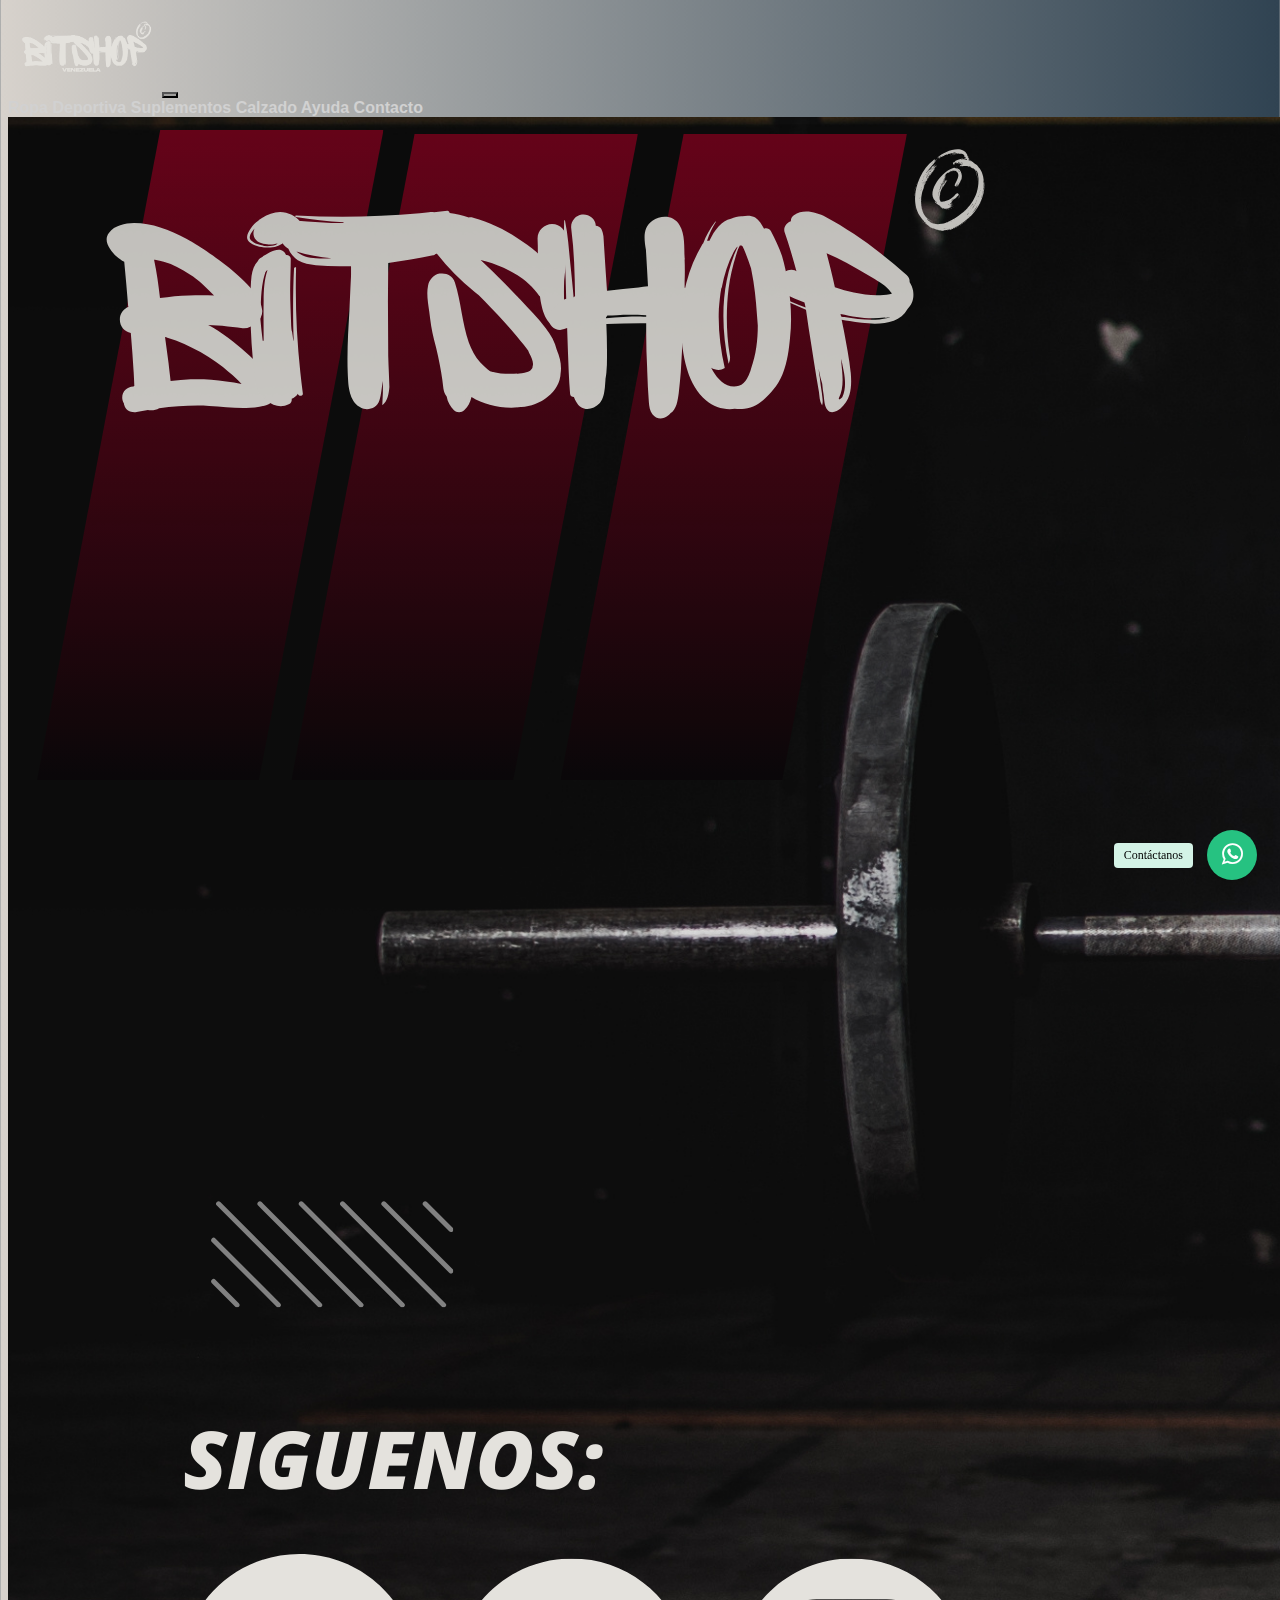
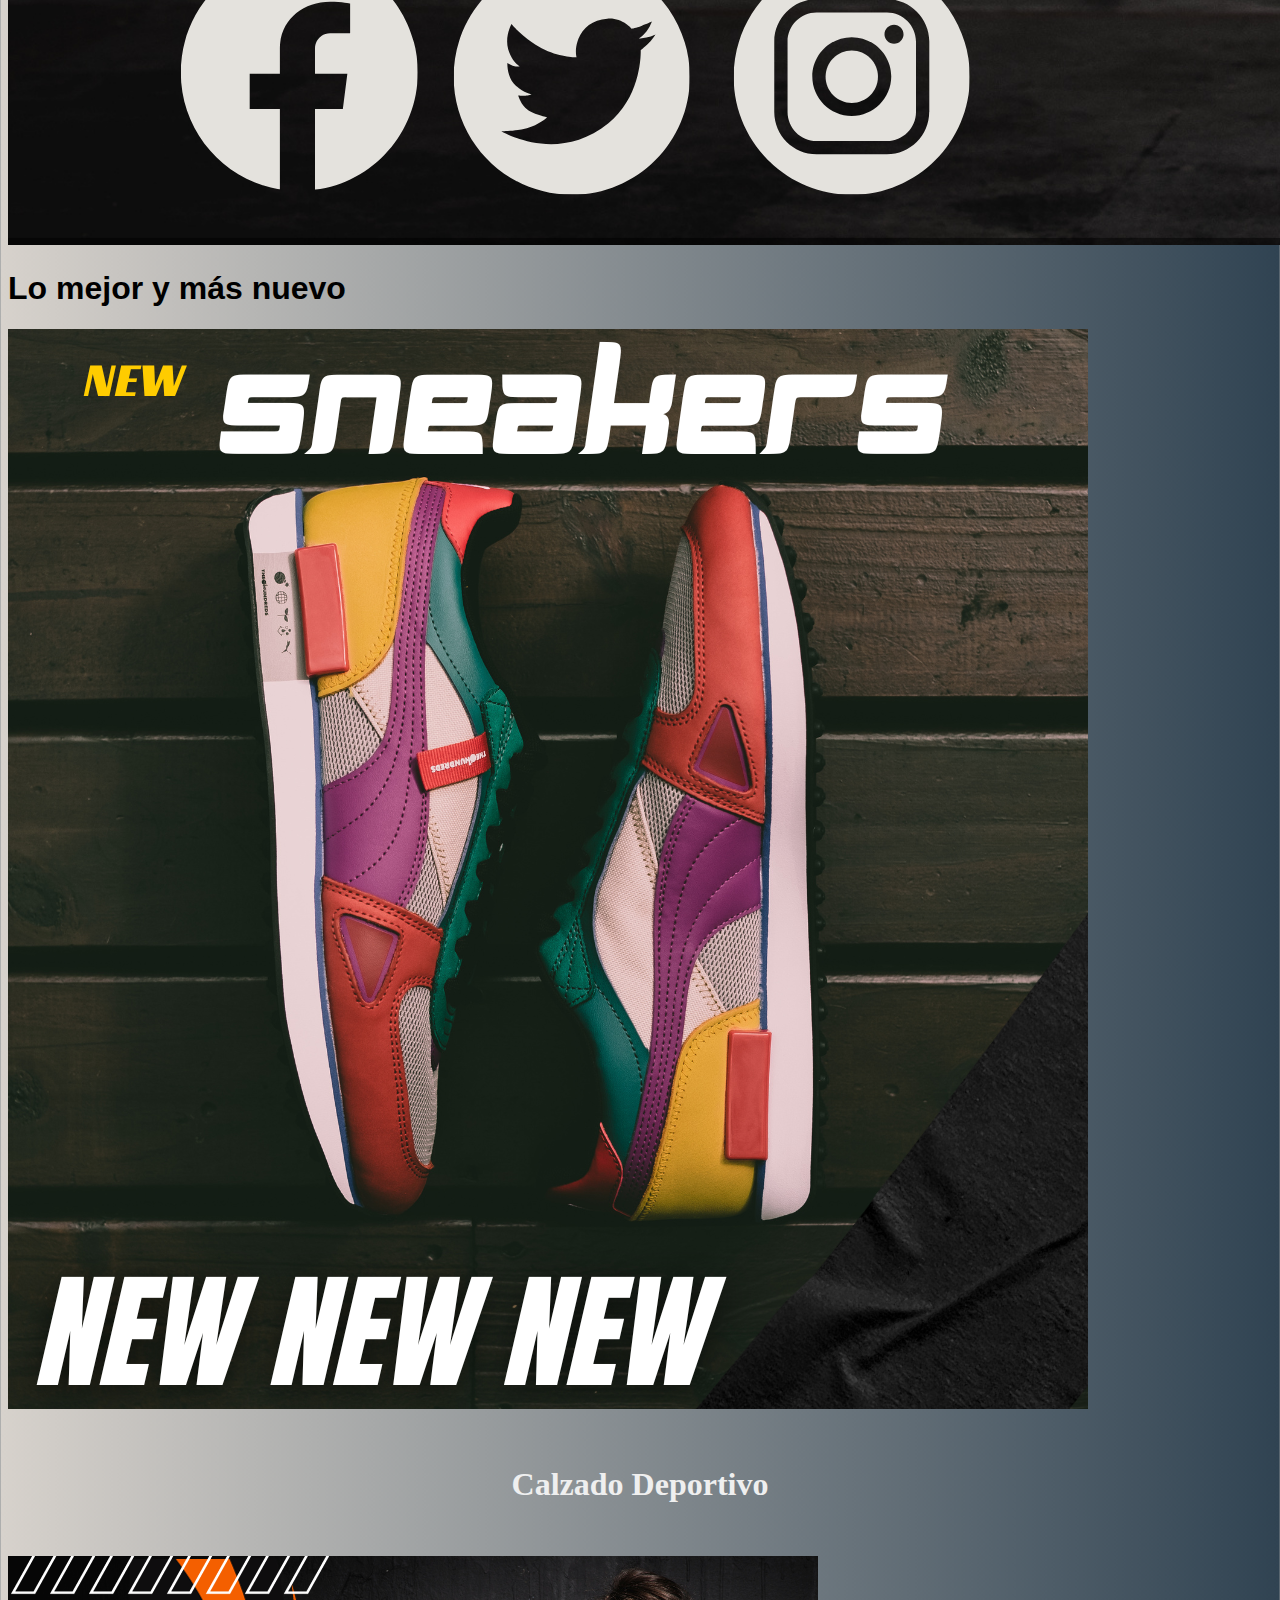
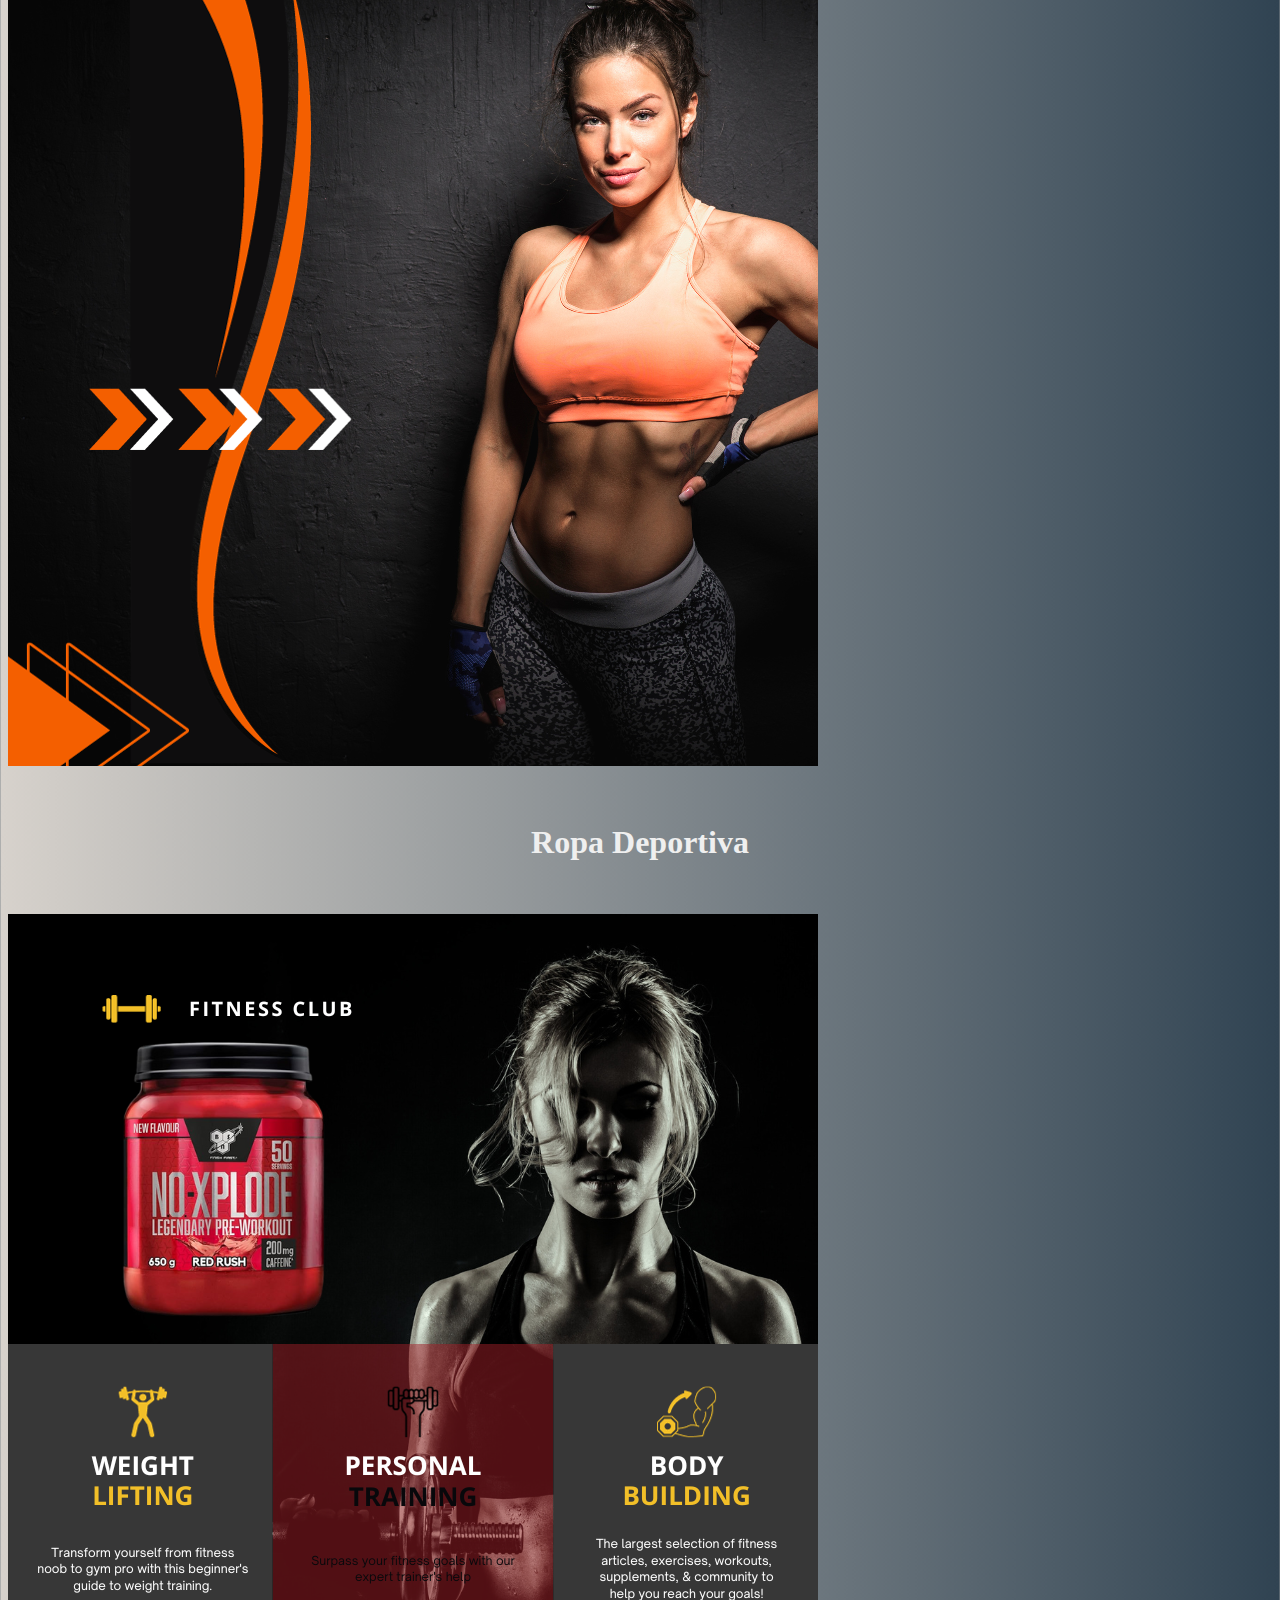
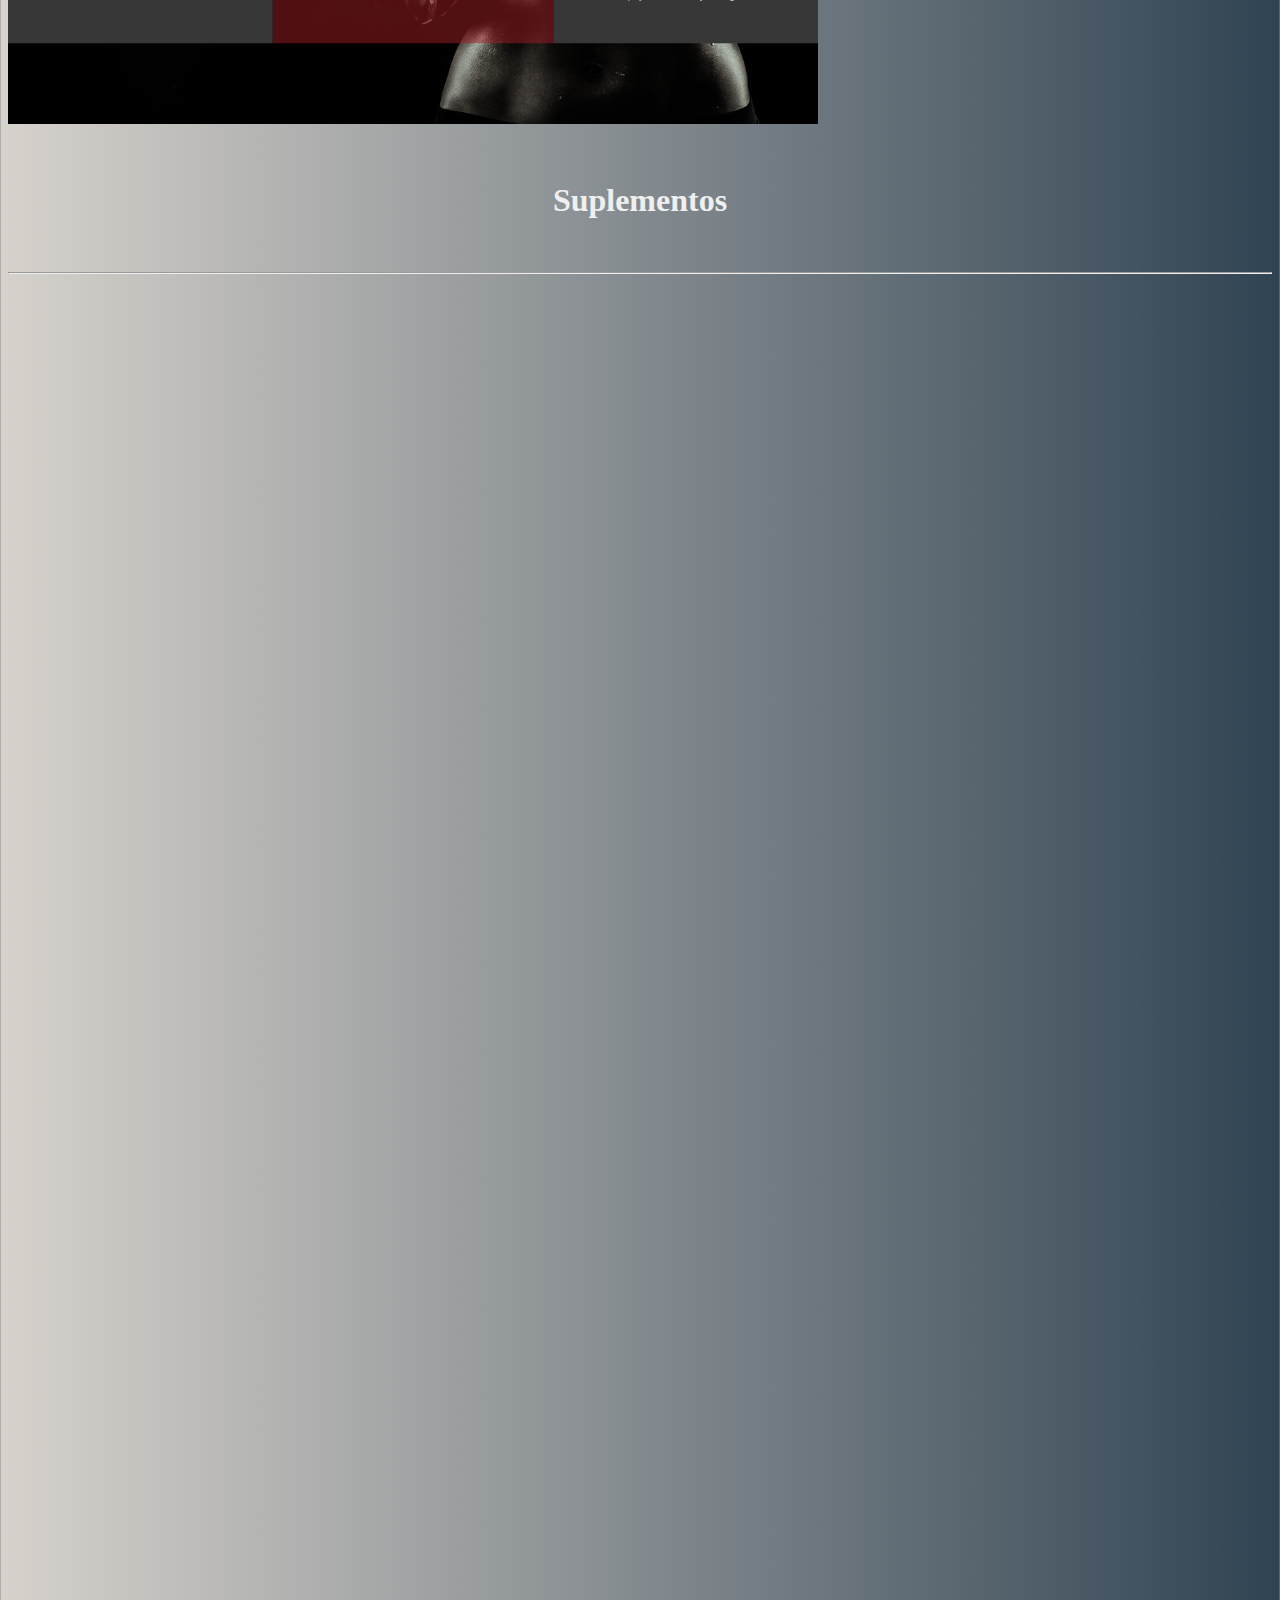
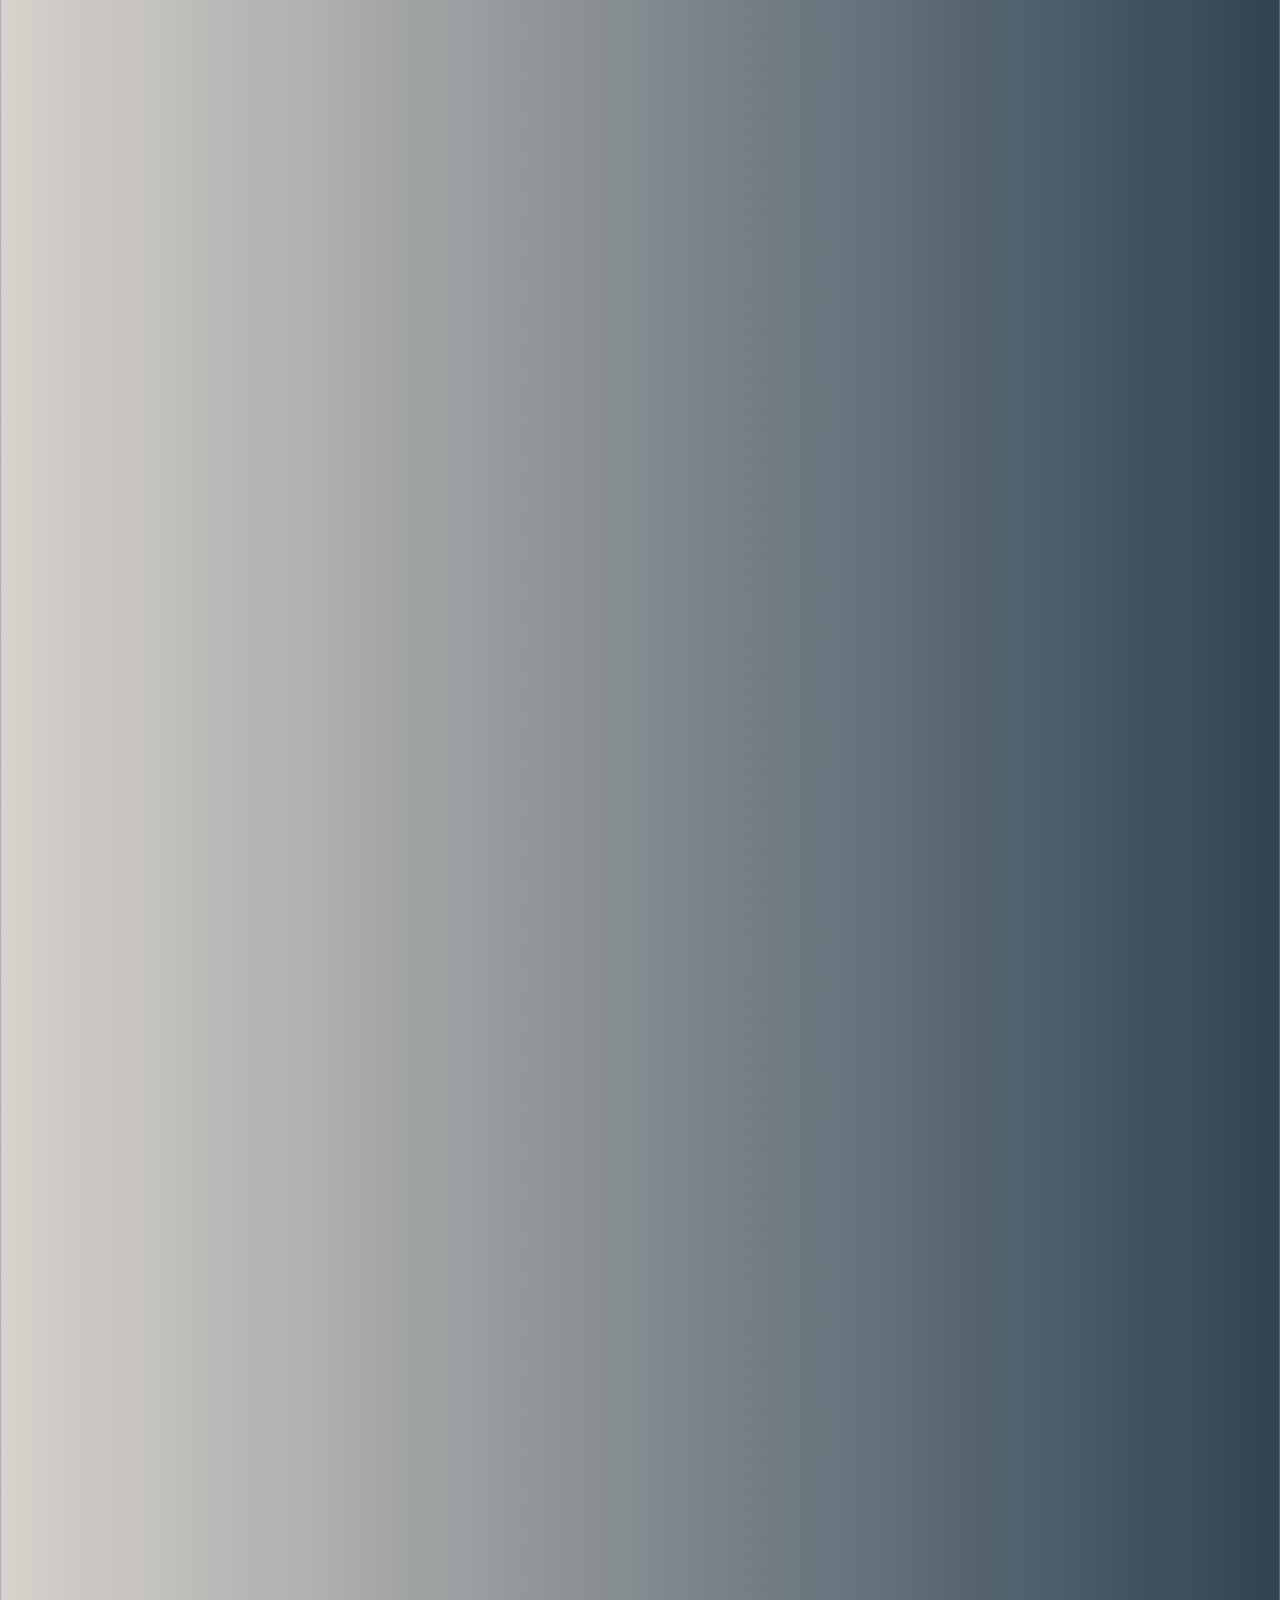
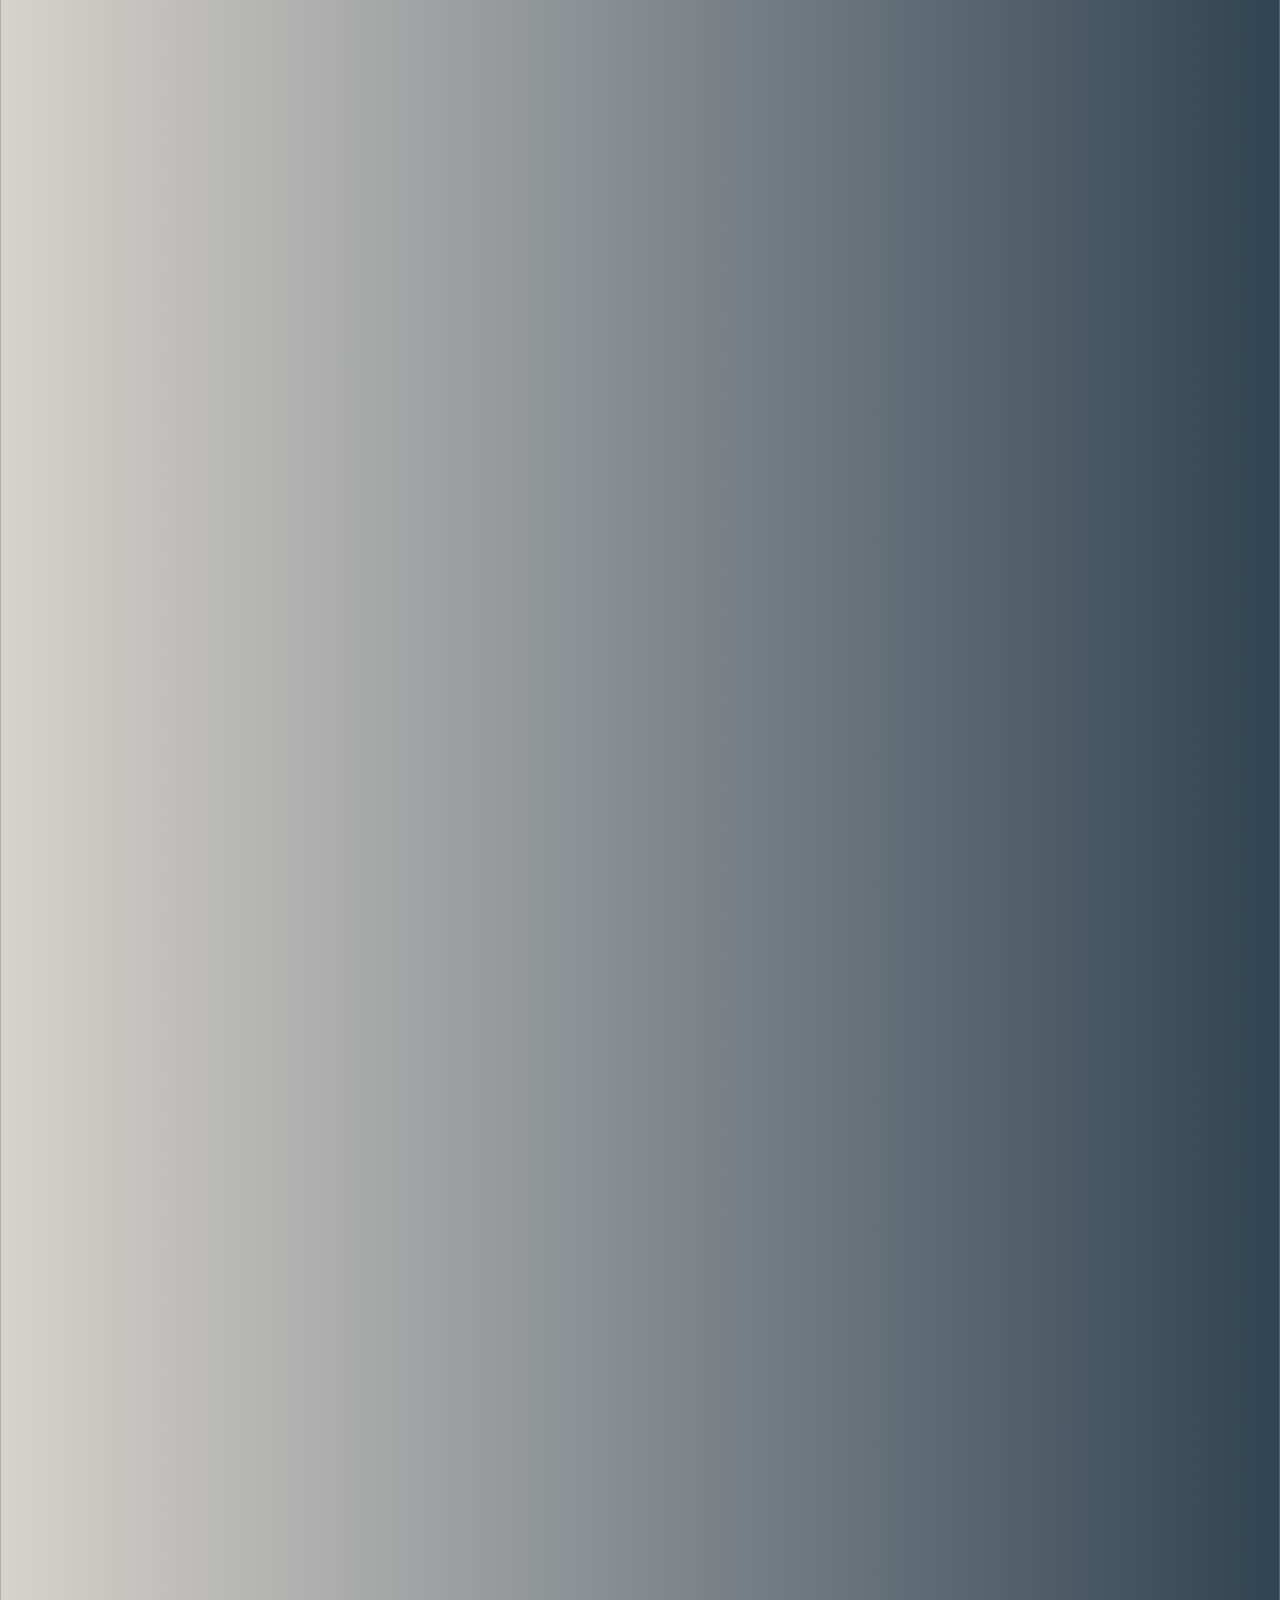
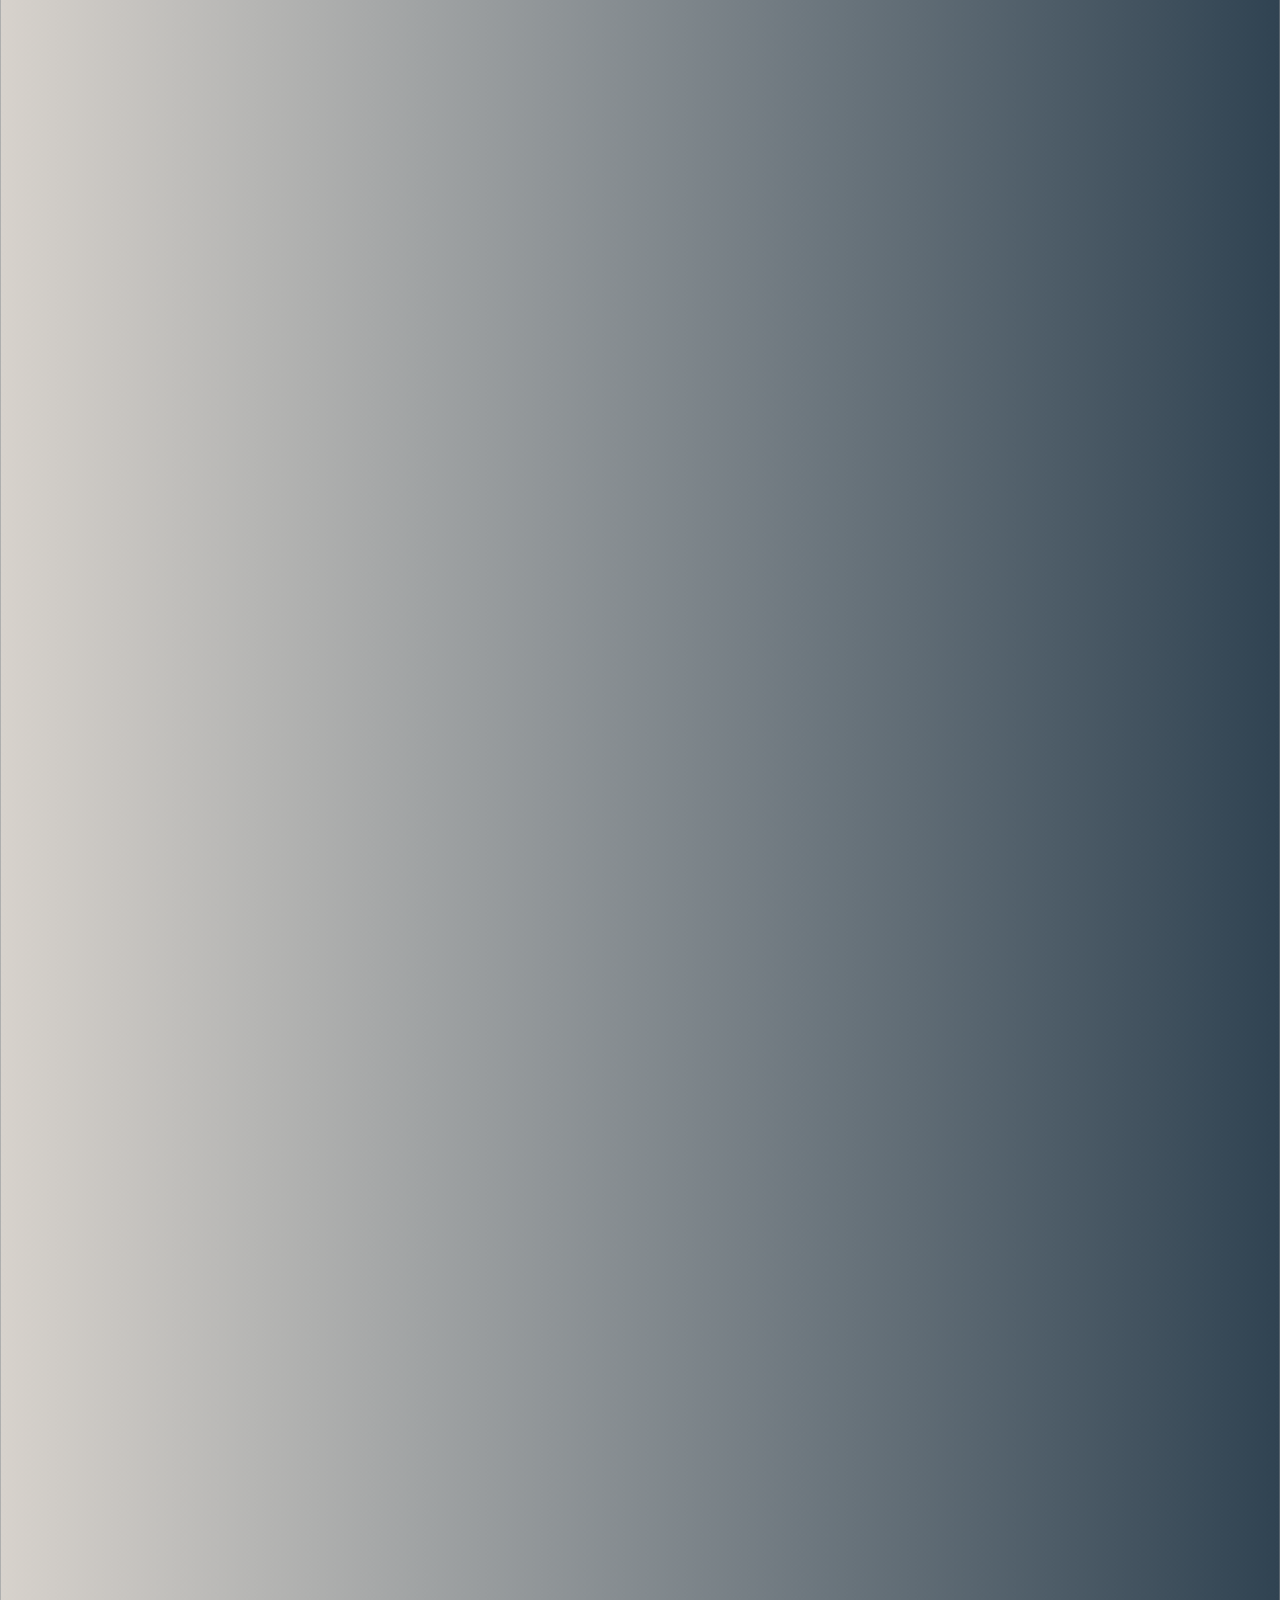
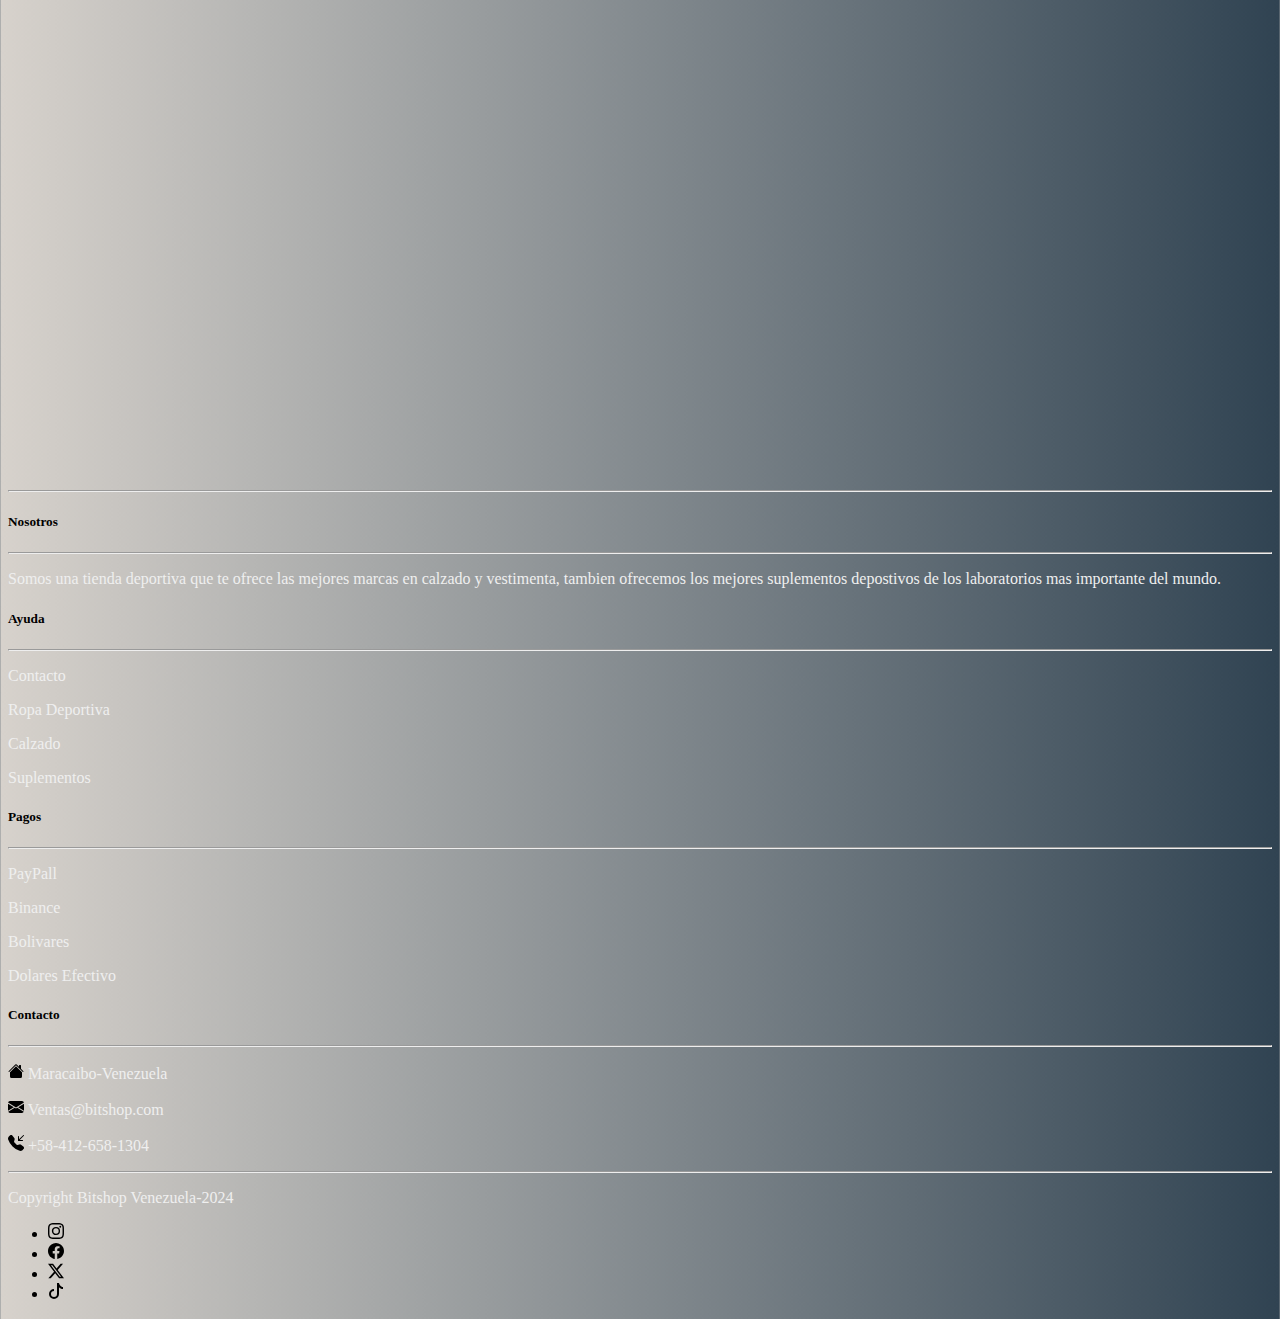
<file: index.html>
<!DOCTYPE html>
<html lang="en">

<head>
  <meta charset="UTF-8">
  <meta name="viewport" content="width=device-width, initial-scale=1.0">
  <meta name="description"
    content=" Tenemos para ti las mejores marcas de calzado , ropa deportiva y Suplementos de los mejores Laboratorios.">
  <meta name="keywords" content="Nike, Adidas , New Balance, Creatina , Suplementos , Shoes ">
  <title>Bitshop - Venezuela</title>
  <!-- BOOTSTRAP-->
  <link href="https://cdn.jsdelivr.net/npm/bootstrap@5.3.2/dist/css/bootstrap.min.css" rel="stylesheet"
    integrity="sha384-T3c6CoIi6uLrA9TneNEoa7RxnatzjcDSCmG1MXxSR1GAsXEV/Dwwykc2MPK8M2HN" crossorigin="anonymous">
  <!-- ANIMATE-->
  <link rel="stylesheet" href="https://cdnjs.cloudflare.com/ajax/libs/animate.css/4.1.1/animate.min.css" />

  <!-- AOS-->
  <link href="https://unpkg.com/aos@2.3.1/dist/aos.css" rel="stylesheet">

  <!-- CSS-->
  <link rel="stylesheet" href="css/estilo.css">

  <!-- Icono-->
  <link rel="shortcut icon" href="img/bitshop (8).png" type="image/x-icon">

  <!-- Style of the plugin -->
  <link rel="stylesheet" href="plugin/components/Font Awesome/css/font-awesome.min.css">
  <link rel="stylesheet" href="plugin/whatsapp-chat-support.css">

  
<!-- MACA POR FAVOR UN DIEZ DEJA DE SER TAN DURA!! -->

</head>

<body>

  <!-- NAVBAR-->
  <nav class="navbar navbar-expand-lg bg-dark navbarcss">
    <div class="container-fluid">
      <a href="index.html"><img class="logoNav" src="img/bitshop (1).png" alt="logotipo"></a>
      <button class="navbar-toggler botonNav" type="button" data-bs-toggle="collapse"
        data-bs-target="#navbarNavAltMarkup" aria-controls="navbarNavAltMarkup" aria-expanded="false"
        aria-label="Toggle navigation">
        <span class="navbar-toggler-icon"></span>
      </button>
      <div class="collapse navbar-collapse" id="navbarNavAltMarkup">
        <div class="navbar-nav  ms-auto ">
          <a class="nav-link hoverNav" aria-current="page" href="./pages/RopaDeportiva.html">Ropa Deportiva</a>
          <a class="nav-link hoverNav " href="./pages/suplementos.html">Suplementos</a>
          <a class="nav-link hoverNav " href="./pages/calzado.html">Calzado</a>
          <a class="nav-link hoverNav " href="./pages/ayuda.html">Ayuda</a>
          <a class="nav-link hoverNav " href="./pages/contacto.html">Contacto</a>
        </div>
      </div>
    </div>
  </nav>

  <!-- CAROUSEL-->

  <header>
    <div id="carouselExampleSlidesOnly  " class="carousel slide carouselHome" data-bs-ride="carousel">
      <div class="carousel-inner">
        <div class="carousel-item active ">
          <img src="img/bannerRD/banner home.png" class="d-block w-100" alt="bannerHome">
        </div>
      </div>
    </div>

  </header>
  <!-- CARD LO MAS NUEVO-->

  <main class="container-fluid h2main ">
    <h1 class="subtitulo mb-3 animate__animated animate__fadeInLeft mt-5 "> Lo mejor y más nuevo </h1>
    <div class="card-group animate__animated animate__fadeInLeft  ">
      <div class="card cardMain">
        <a href="pages/calzado.html"><img src="img/card/1.png" class="card-img-top  imagenesCard" alt="calzado"></a>
        <div class="card-body">
          <a href="pages/calzado.html">
            <h5 class="card-title cardTitulo">Calzado Deportivo</h5>
          </a>


        </div>
      </div>
      <div class="card cardMain">
        <a href="pages/RopaDeportiva.html"><img src="img/card/3.png" class="card-img-top imagenesCard"
            alt="ropadeportiva"></a>
        <div class="card-body">
          <a href="pages/RopaDeportiva.html">
            <h5 class="card-title cardTitulo">Ropa Deportiva</h5>
          </a>


        </div>
      </div>
      <div class="card cardMain">
        <a href="pages/suplementos.html"><img src="img/card/2.png" class="card-img-top imagenesCard"
            alt="ropadeportiva"></a>
        <div class="card-body">
          <a href="pages/suplementos.html">
            <h5 class="card-title cardTitulo ">Suplementos </h5>
          </a>


        </div>
      </div>
    </div>
    <hr>

  </main>

  <!-- CARD LO MAS VENDIDO-->

  <article class="container-fluid " data-aos="fade-up" data-aos-anchor-placement="top-bottom">
    <h2 class="mb-3 animate__animated animate__fadeInLeft "> Tendencias de la Semana </h2>
    <div class="row  ">
      <div class="card cardShockh mx-auto">
        <img src="img/Rdeportiva/jordan-essentials-sudadera-de-tejido-fleece-FzrsGM.png" class="card-img-top"
          alt="jordan">
        <div class="card-body imgShock ">
          <h5 class="card-title cardName ">Jordan Essentials</h5>
          <p class="card-text cardDescripcion ">Sudadera con Capucha de Tejido Fleece</p>
          <p class="card-text cardPrecio ">48,97$</p>
          <a href="pages/RopaDeportiva.html" class="btn btn-primary bottonCard">Ver Catalogo</a>
        </div>
      </div>
      <div class="card cardShockh mx-auto ">
        <img src="img/Rdeportiva/jordan-dubai-sudadera-con-capucha-zWwbJ3.jpeg" class="card-img-top" alt="jordan">
        <div class="card-body imgShock ">
          <h5 class="card-title cardName ">Jordan Dubai</h5>
          <p class="card-text cardDescripcion ">Sudadera con Capucha - Hombre </p>
          <p class="card-text cardPrecio ">74,99$</p>
          <a href="pages/RopaDeportiva.html" class="btn btn-primary bottonCard">Ver Catalogo</a>
        </div>
      </div>
      <div class="card cardShockh mx-auto ">
        <img src="img/Rdeportiva/jordan-essentials-sudadera-de-tejido-fleece-X0dBLg.png" class="card-img-top"
          alt="jordan">
        <div class="card-body imgShock ">
          <h5 class="card-title cardName ">Jordan Essentials</h5>
          <p class="card-text cardDescripcion ">Sudadera con Capucha de Tejido Fleece</p>
          <p class="card-text cardPrecio ">52,99$</p>
          <a href="pages/RopaDeportiva.html" class="btn btn-primary bottonCard">Ver Catalogo</a>
        </div>
      </div>
      <div class="card cardShockh mx-auto ">
        <img src="img/Rdeportiva/jordan-essentials-pantalon-corto-de-tejido-fleece-ZS8tMb.png" class="card-img-top"
          alt="jordan">
        <div class="card-body imgShock ">
          <h5 class="card-title cardName ">Pantalon Jordan Brooklyn</h5>
          <p class="card-text cardDescripcion ">Pantalon Corto Tejido Fleece Hombre</p>
          <p class="card-text cardPrecio ">26,99$</p>
          <a href="pages/RopaDeportiva.html" class="btn btn-primary bottonCard">Ver Catalogo</a>
        </div>
      </div>
      <div class="card cardShockh mx-auto ">
        <img src="img/shoes/chamarra-acolchada-de-poliéster-jordan-essentials-rssmkZ.png" class="card-img-top"
          alt="jordan">
        <div class="card-body imgShock ">
          <h5 class="card-title cardName ">Jordan Essentials</h5>
          <p class="card-text cardDescripcion ">Chamarra acolchada de poliester hombre</p>
          <p class="card-text cardPrecio ">$185,30</p>
          <a href="pages/RopaDeportiva.html" class="btn btn-primary bottonCard">Ver Catalogo</a>
        </div>
      </div>
      <div class="card cardShockh mx-auto ">
        <img src="img/shoes/pants-de-tejido-woven-jordan-dri-fit-sport-BBFGzq.png" class="card-img-top" alt="jordan">
        <div class="card-body imgShock ">
          <h5 class="card-title cardName ">Jordan Dri-FIT Spot </h5>
          <p class="card-text cardDescripcion ">Pants de tejido Woven para Hombre</p>
          <p class="card-text cardPrecio ">$62,00</p>
          <a href="pages/RopaDeportiva.html" class="btn btn-primary bottonCard">Ver Catalogo</a>
        </div>
      </div>
  </article>

    

    <!-- IMGENES-->
  
  <aside data-aos="fade-up" data-aos-anchor-placement="top-bottom">
    <div class="card-group mt-5 container-fluid">
      <div class="card cardMain">
        <a href="#"><img src="img/shoes/16165_Comp_E_Image1.jpg" class="card-img-top  imagenesCard" alt="calzado"></a>
      </div>
      <div class="card cardMain">
        <a href="#"><img src="img/shoes/16353_Comp_E2_Image1.jpg" class="card-img-top imagenesCard"
            alt="ropadeportiva"></a>
      </div>
    </div>
    </div>
  </aside>

  <!-- FORMULARIO -->

  <figure
    class="container mt-5 mb-5 border border-dark p-3 border-opacity-10 borderForm animate__animated animate__zoomIn "
    data-aos="fade-right">
    <div class="card cardMain">
      <h2 class="cardTitulo ">¿Desea Recibir Informacion de Nuestro Productos?</h2>
      </div>
      <div class="row mt-5">
        <div class="col">
          <input type="text" class="form-control" placeholder="Nombre" aria-label="First name">
        </div>
        <div class="col">
          <input type="text" class="form-control" placeholder="Apellido" aria-label="Last name">
        </div>
      </div>
      <div class="mb-3 mt-3">
        <label for="exampleFormControlInput1" class="form-label">Correo Electronico</label>
        <input type="email" class="form-control" id="exampleFormControlInput1" placeholder="name@example.com">
      </div>
      <div class="mb-3">
        <label for="exampleFormControlTextarea1" class="form-label"> Antes que nada, ¿qué te gustaría contarnos?</label>
        <textarea class="form-control" id="exampleFormControlTextarea1" rows="3"></textarea>
      </div>
      <p class="terminos">Al continuar, acepto la <u>Política de privacidad</u> y los <u>Términos de uso</u> de
        <em>Bitshop Venezuela.</em></p>
      <a href="#" class="btn btn-primary bottonCard ">Continuar</a>
  </figure>

  <hr>



  <!-- FOOTER -->

  <footer class="  bg-transparent text-dark pt-5 pb-4 ">
    <div class="container text-center text-md-start ">
      <div class="row text-center text-md-start">
        <div class="col-md-3 col-lg-3 col-xl-3 mx-auto mt-3">
          <h5 class="text-uppercase mb-4 font-weigh-bold text-secondary-emphasis">Nosotros</h5>
          <hr class="mb-4">
          <p>
            Somos una tienda deportiva que te ofrece las mejores marcas en calzado y vestimenta, tambien ofrecemos los
            mejores suplementos depostivos de los laboratorios mas importante del mundo.
          </p>
        </div>
        <div class="col-md-2 col-lg-2 col-xl-2 mt-3  ">
          <h5 class="text-uppercase mb-4 font-weigh-bold text-secondary-emphasis "> Ayuda</h5>
          <hr class="mb-4">
          <p class="parrafo ">
            <a href="pages/contacto.html" class="text-light  "> Contacto</a>
          </p>
          <p>
            <a href="pages/RopaDeportiva.html" class="text-light"> Ropa Deportiva</a>

          </p>
          <p>
            <a href="pages/calzado.html" class="text-light"> Calzado</a>
          </p>
          <p>
            <a href="pages/suplementos.html" class="text-light"> Suplementos</a>
          </p>
        </div>
        <div class="col-md-2 col-lg-2 col-xl-2 mt-3 ">
          <h5 class="text-uppercase mb-4 font-weigh-bold text-secondary-emphasis"> Pagos</h5>
          <hr class="mb-4">
          <p>
            <a href="pages/ayuda.html" class="text-light"> PayPall</a>
          </p>
          <p>
            <a href="pages/ayuda.html" class="text-light"> Binance</a>

          </p>
          <p>
            <a href="pages/ayuda.html" class="text-light"> Bolivares</a>
          </p>
          <p>
            <a href="pages/ayuda.html" class="text-light"> Dolares Efectivo </a>
          </p>
        </div>

        <div class="col-md-2 col-lg-2 col-xl-2 mt-3 ">
          <h5 class="text-uppercase mb-4 font-weigh-bold text-secondary-emphasis "> Contacto</h5>
          <hr class="mb-4">
          <p>
            <img src="img/ico/house-fill.svg" alt="Home">
            Maracaibo-Venezuela
          </p>
          <p>
            <img src="img/ico/envelope-fill.svg" alt="Correo">
            Ventas@bitshop.com
          </p>
          <p>
            <img src="img/ico/telephone-inbound-fill.svg" alt="Correo">
            +58-412-658-1304
          </p>
        </div>

        <hr class="mb-4">
        <div class="text-center mb-2">
          <p> Copyright Bitshop Venezuela-2024</p>
        </div>
        <div class="text-center">
          <ul class="list-unstyled list-inline">
            <li class="list-inline-item">
              <a href="https://www.instagram.com/bitshopve.1/" class="text-dark"> <img src="img/ico/instagram.svg"
                  alt="instagram"> </a>
            </li>
            <li class="list-inline-item">
              <a href="https://www.instagram.com/bitshopve.1/" class="text-dark"> <img src="img/ico/facebook.svg"
                  alt="Facebook"> </a>
            </li>
            <li class="list-inline-item">
              <a href="https://www.instagram.com/bitshopve.1/" class="text-dark"> <img src="img/ico/twitter-x.svg"
                  alt="twitter"> </a>
            </li>
            <li class="list-inline-item">
              <a href="https://www.instagram.com/bitshopve.1/" class="text-dark"> <img src="img/ico/tiktok.svg"
                  alt="tiktok"> </a>
            </li>
          </ul>

        </div>

      </div>
    </div>
  </footer>




  <!-- WHATSAPP CONTACTANOS-->


  <!-- Button Whatsapp Structure -->
  <div class="whatsapp_chat_support wcs_fixed_right" id="button-w">
    <div class="wcs_button_label">
      Contáctanos
    </div>
    <div class="wcs_button wcs_button_circle">
      <span class="fa fa-whatsapp"></span>
    </div>

    <div class="wcs_popup">
      <div class="wcs_popup_close">
        <span class="fa fa-close"></span>
      </div>
      <div class="wcs_popup_header">
        <span class="fa fa-whatsapp"></span>
        <strong>Servicio al cliente</strong>

        <div class="wcs_popup_header_description">¿Necesidad Informacion? Chatea con nosotros en Whatsapp</div>

      </div>
      <div class="wcs_popup_input" data-number="56982066091"
        data-availability='{ "monday":"07:00-22:30", "tuesday":"07:00-22:30", "wednesday":"07:7030-22:30", "thursday":"07:00-22:30", "friday":"07:00-22:30", "saturday":"09:00-18:30", "sunday":"09:00-22:30" }'>
        <input type="text" placeholder="En que podemos Ayudarte?" />
        <i class="fa fa-play"></i>
      </div>
      <div class="wcs_popup_avatar">
        <img src="img/bitshop (8).png" alt="">
      </div>
    </div>
  </div>


  <!-- jQuery 1.8+ -->
  <script src="plugin/components/jQuery/jquery-1.11.3.min.js"></script>
  <!-- Plugin JS file -->
  <script src="plugin/components/moment/moment.min.js"></script>
  <script src="plugin/components/moment/moment-timezone-with-data.min.js"></script> <!-- spanish language (es) -->
  <script src="plugin/whatsapp-chat-support.js"></script>
  <script>
    $('#button-w').whatsappChatSupport({
      defaultMsg: ' Hola! mi nombre es:',
    });
  </script>


  <!-- JAVASCRIPT BOOTSTRAP-->

  <script src="https://cdn.jsdelivr.net/npm/bootstrap@5.3.2/dist/js/bootstrap.bundle.min.js"
    integrity="sha384-C6RzsynM9kWDrMNeT87bh95OGNyZPhcTNXj1NW7RuBCsyN/o0jlpcV8Qyq46cDfL"
    crossorigin="anonymous"></script>

  <!--AOS-->
  <script src="https://unpkg.com/aos@2.3.1/dist/aos.js"></script>
  <script>
    AOS.init();
  </script>
</body>


</html>
</file>
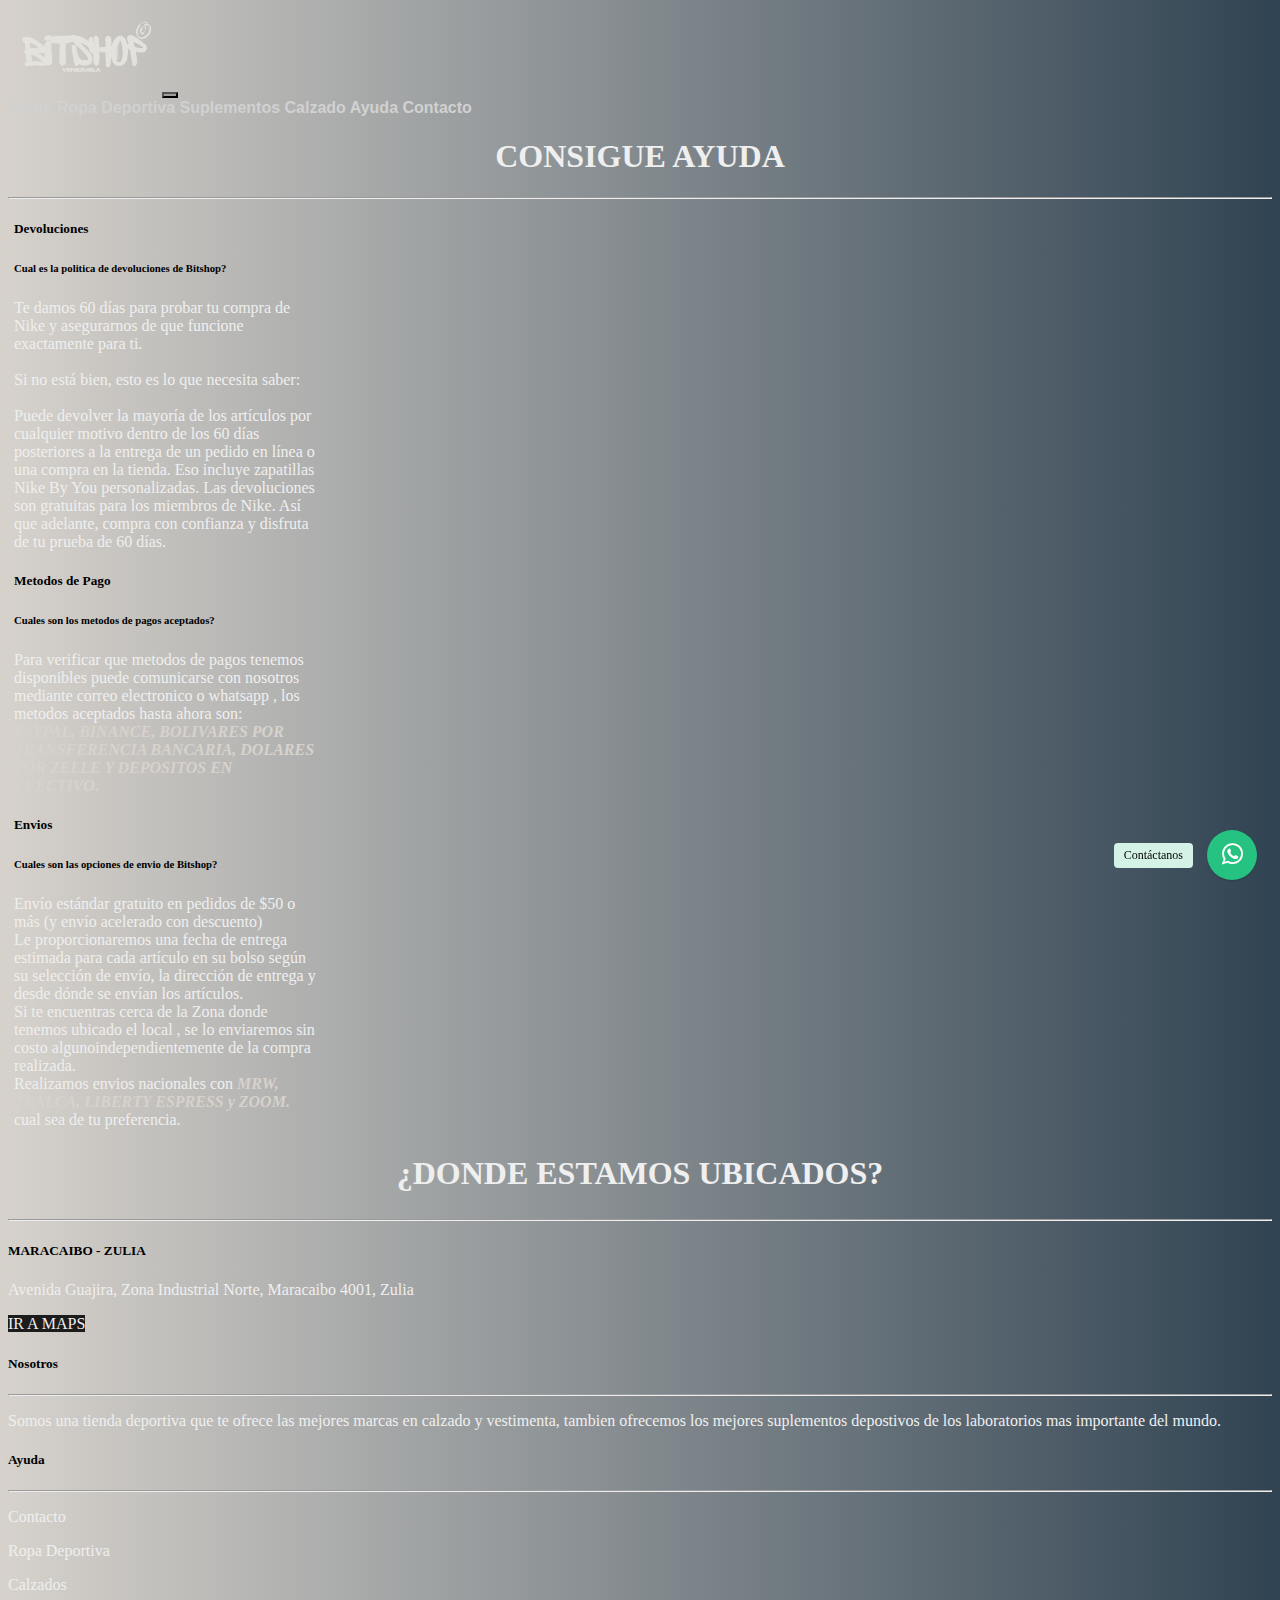
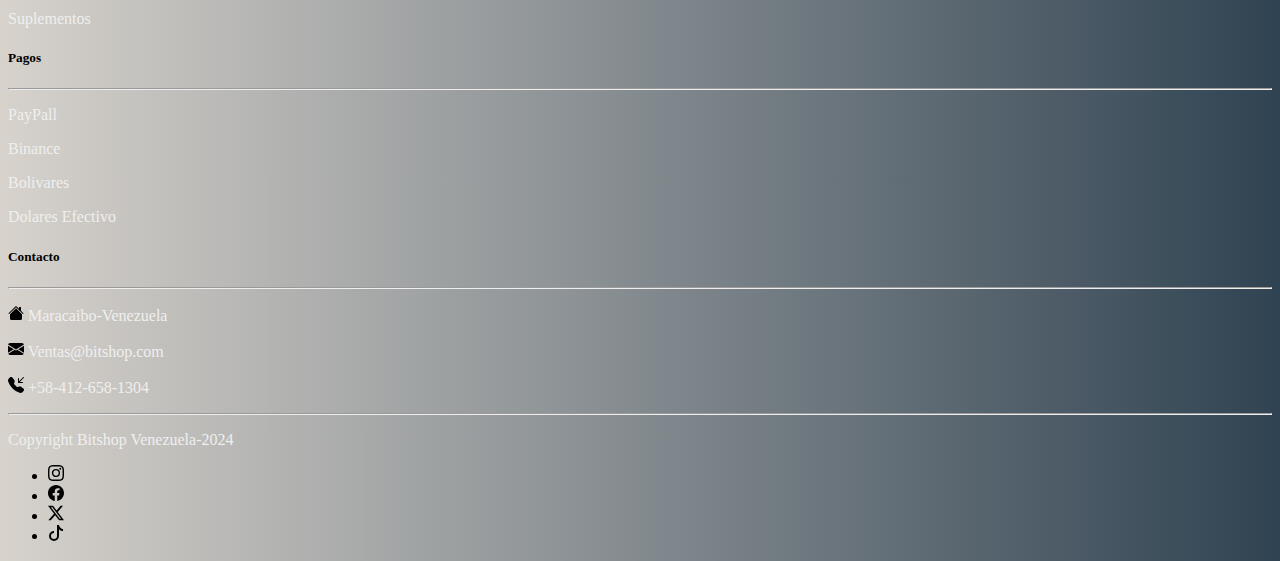
<file: pages/ayuda.html>
<!DOCTYPE html>
<html lang="en">
<head>
    <meta charset="UTF-8">
    <meta name="viewport" content="width=device-width, initial-scale=1.0">
    <meta name="description" content="Te Ayudamos a realizar tu comrpa de manera segura y eficaz ">
    <title>Bitshop - Ayuda</title>
    <!-- BOOTSTRAP-->
    <link href="https://cdn.jsdelivr.net/npm/bootstrap@5.3.2/dist/css/bootstrap.min.css" rel="stylesheet" integrity="sha384-T3c6CoIi6uLrA9TneNEoa7RxnatzjcDSCmG1MXxSR1GAsXEV/Dwwykc2MPK8M2HN" crossorigin="anonymous">
    <!-- animate-->
    <link
    rel="stylesheet"
    href="https://cdnjs.cloudflare.com/ajax/libs/animate.css/4.1.1/animate.min.css"
  />
    
    <!-- CSS-->
    <link rel="stylesheet" href="../css/estilo.css">
    
     <!-- Icono-->
     <link rel="shortcut icon" href="../img/bitshop (8).png" type="image/x-icon">

     <!-- Style of the plugin -->
    <link rel="stylesheet" href="../plugin/components/Font Awesome/css/font-awesome.min.css">
    <link rel="stylesheet" href="../plugin/whatsapp-chat-support.css">

    

</head>
<body>
    <header>
         <!-- NAVBAR-->
  <nav class="navbar navbar-expand-lg bg-dark navbarcss">
    <div class="container-fluid">
        <a href="../index.html"><img class="logoNav" src="../img/bitshop (1).png" alt="logotipo"></a>
      <button class="navbar-toggler botonNav" type="button" data-bs-toggle="collapse" data-bs-target="#navbarNavAltMarkup" aria-controls="navbarNavAltMarkup" aria-expanded="false" aria-label="Toggle navigation">
        <span class="navbar-toggler-icon"></span>
      </button>
      <div class="collapse navbar-collapse" id="navbarNavAltMarkup">
        <div class="navbar-nav  ms-auto ">
          <a class="nav-link hoverNav" aria-current="page" href="../index.html">Home</a>
          <a class="nav-link hoverNav" aria-current="page" href="RopaDeportiva.html">Ropa Deportiva</a>
          <a class="nav-link hoverNav " href="suplementos.html">Suplementos</a>
          <a class="nav-link hoverNav " href="calzado.html">Calzado</a>
          <a class="nav-link hoverNav " href="ayuda.html">Ayuda</a>
          <a class="nav-link hoverNav " href="contacto.html">Contacto</a>
        </div>
      </div>
    </div>
  </nav>
    </header>

    <!-- TARJETAS DE AYUDA -->

    <main class="container animate__animated animate__slideInLeft  ">
        <h1 class="cardTitulo mt-5"> CONSIGUE AYUDA</h1> <hr>
        <div class="row "> 
            <div class="card cardShock mt-5 mx-auto  border border-dark p-3 border-opacity-10 borderForm ">
                <div class="card-body">
                    <h5 class="card-title">Devoluciones</h5>
                    <h6 class="card-subtitle mb-2 text-body-secondary">Cual es la politica de devoluciones de Bitshop?</h6>
                    <p class="card-text mt-3">Te damos 60 días para probar tu compra de Nike y asegurarnos de que funcione exactamente para ti. <br> <br>

                        Si no está bien, esto es lo que necesita saber: <br>
                        <br>
                        
                        Puede devolver la mayoría de los artículos por cualquier motivo dentro de los 60 días posteriores a la entrega de un pedido en línea o una compra en la tienda.
                        Eso incluye zapatillas Nike By You personalizadas.
                        Las devoluciones son gratuitas para los miembros de Nike.
                        Así que adelante, compra con confianza y disfruta de tu prueba de 60 días.</p>
                    
                  </div> 
                </div>
                <div class="card cardShock mt-5 mx-auto  border border-dark p-3 border-opacity-10 borderForm ">
                    <div class="card-body">
                        <h5 class="card-title">Metodos de Pago</h5>
                        <h6 class="card-subtitle mb-2 text-body-secondary">Cuales son los metodos de pagos aceptados?</h6>
                        <p class="card-text">Para verificar que metodos de pagos tenemos disponibles puede comunicarse con nosotros mediante correo electronico o whatsapp , los metodos aceptados hasta ahora son: <br> <em class="metodosPago">PAYPAL, BINANCE, BOLIVARES POR TRANSFERENCIA BANCARIA, DOLARES POR ZELLE Y DEPOSITOS EN EFECTIVO.</em></p>
                         
                      </div> 
                    </div>
                    <div class="card cardShock mt-5 mx-auto  border border-dark p-3 border-opacity-10 borderForm ">
                        <div class="card-body">
                            <h5 class="card-title">Envios</h5>
                            <h6 class="card-subtitle mb-2 text-body-secondary">Cuales son las opciones de envio de Bitshop?</h6>
                            <p class="card-text">Envío estándar gratuito en pedidos de $50 o más (y envío acelerado con descuento) <br>
                                Le proporcionaremos una fecha de entrega estimada para cada artículo en su bolso según su selección de envío, la dirección de entrega y desde dónde se envían los artículos. <br>
                              Si te encuentras cerca de la Zona donde tenemos ubicado el local , se lo enviaremos sin costo algunoindependientemente de la compra realizada. <br>
                            Realizamos envios nacionales con <em class="metodosPago"> MRW, TEALCA, LIBERTY ESPRESS
                                y ZOOM. 
                            </em>cual sea de tu preferencia.</p>
                            
                          </div> 
                        </div>

            </div>


    </main>

    <!-- MAPA -->

    <article class="container animate__animated animate__slideInLeft ">
        <h2 class="cardTitulo mt-5  "> ¿DONDE ESTAMOS UBICADOS?</h2> <hr>
        <div class="card text-center cardMapa mt-5  border border-dark p-3 border-opacity-10 borderForm ">
            <div class="card-body">
              <h5 class="card-title">MARACAIBO - ZULIA </h5>
              <p class="card-text">Avenida Guajira, Zona Industrial Norte, Maracaibo 4001, Zulia</p>
              <a href="https://www.google.co.ve/maps/place/Centro+Sambil+Maracaibo/@10.7227741,-71.6350654,18z/data=!4m10!1m2!2m1!1sSAMBIL+MARACAIBO!3m6!1s0x8e899eef9e9b7415:0x9e01f3869fc994db!8m2!3d10.7227741!4d-71.6326836!15sChBTQU1CSUwgTUFSQUNBSUJPIgOIAQFaEiIQc2FtYmlsIG1hcmFjYWlib5IBD3Nob3BwaW5nX2NlbnRlcuABAA!16s%2Fg%2F11c19y8jrz?hl=es-419&entry=ttu" class="btn bottonCard btn-primary">IR A MAPS</a>
            </div>
          </div>
        

    </article>


<!-- FOOTER -->

<footer class="  bg-transparent text-dark pt-5 pb-4 "> 
    <div class="container text-center text-md-start ">
        <div class="row text-center text-md-start">
            <div class="col-md-3 col-lg-3 col-xl-3 mx-auto mt-3">
                <h5 class="text-uppercase mb-4 font-weigh-bold text-secondary-emphasis">Nosotros</h5>
                <hr class="mb-4">
                <p>
                    Somos una tienda deportiva que te ofrece las mejores marcas en calzado y vestimenta, tambien ofrecemos los mejores suplementos depostivos de los laboratorios mas importante del mundo.
                </p>
            </div>
            <div class="col-md-2 col-lg-2 col-xl-2 mt-3 ">
                <h5 class="text-uppercase mb-4 font-weigh-bold text-secondary-emphasis"> Ayuda</h5>
                <hr class="mb-4">
                <p class="parrafo">
                    <a href="contacto.html" class="text-light"> Contacto</a>
                </p>
                <p>
                    <a href="RopaDeportiva.html" class="text-light"> Ropa Deportiva</a>
        
                </p>
                <p>
                    <a href="calzado.html" class="text-light"> Calzados</a>
                </p>
                <p>
                    <a href="suplementos.html" class="text-light"> Suplementos </a>
                </p>
                

            </div>
            <div class="col-md-2 col-lg-2 col-xl-2 mt-3 ">
                <h5 class="text-uppercase mb-4 font-weigh-bold text-secondary-emphasis"> Pagos</h5>
                <hr class="mb-4">
                <p>
                    <a href="https://www.paypal.com/ve/signin" class="text-light"> PayPall</a>
                </p>
                <p>
                    <a href="https://accounts.binance.com/es-LA/register?ref=819863508&gclid=Cj0KCQiA2eKtBhDcARIsAEGTG43XmOgzuxp7daqQnugTA-6jG4IhzoLEfh54tv8j_ha-EWIE4DDUYm0aAnvkEALw_wcB" class="text-light"> Binance</a>
        
                </p>
                <p>
                    <a href="https://www.xe.com/es/currencyconverter/convert/?Amount=1&From=VEF&To=COP" class="text-light"> Bolivares</a>
                </p>
                <p>
                    <a href="https://dolartoday.com/" class="text-light"> Dolares Efectivo </a>
                </p>
            </div>

            <div class="col-md-2 col-lg-2 col-xl-2 mt-3 ">
                <h5 class="text-uppercase mb-4 font-weigh-bold text-secondary-emphasis"> Contacto</h5>
                <hr class="mb-4">
                <p><img src="../img/ico/house-fill.svg" alt="Home"> Maracaibo-Venezuela</p> 
                    
                <p> <img src="../img/ico/envelope-fill.svg" alt="Correo"> Ventas@bitshop.com </p>
               
                <p> <img src="../img/ico/telephone-inbound-fill.svg" alt="Correo"> +58-412-658-1304 </p>
            </div>
            <hr class="mb-4">
            <div class="text-center mb-2">
                <p> Copyright Bitshop Venezuela-2024</p>

            </div>
            

            <div class="text-center">
                <ul class="list-unstyled list-inline">
                    <li class="list-inline-item">
                        <a href="https://www.instagram.com/bitshopve.1/" class="text-dark"> <img src="../img/ico/instagram.svg" alt="instagram"> </a>
                    </li>
                    <li class="list-inline-item">
                        <a href="https://www.instagram.com/bitshopve.1/" class="text-dark"> <img src="../img/ico/facebook.svg" alt="Facebook"> </a>
                    </li>
                    <li class="list-inline-item">
                        <a href="https://www.instagram.com/bitshopve.1/" class="text-dark"> <img src="../img/ico/twitter-x.svg" alt="twitter"> </a>
                    </li>
                    <li class="list-inline-item">
                        <a href="https://www.instagram.com/bitshopve.1/" class="text-dark"> <img src="../img/ico/tiktok.svg" alt="tiktok"> </a>
                    </li>
                </ul>

            </div>

        </div>
    </div>
</footer>

<!-- WHATSAPP CONTACTANOS-->
  
  <!-- Button Whatsapp Structure -->
  <div class="whatsapp_chat_support wcs_fixed_right" id="button-w">
  <div class="wcs_button_label">
        Contáctanos
    </div>  
  <div class="wcs_button wcs_button_circle">
    <span class="fa fa-whatsapp"></span>
  </div>  
  
  <div class="wcs_popup">
    <div class="wcs_popup_close">
        <span class="fa fa-close"></span>
    </div>
    <div class="wcs_popup_header">
        <span class="fa fa-whatsapp"></span>
        <strong>Servicio al cliente</strong>
        
        <div class="wcs_popup_header_description">¿Necesidad Informacion? Chatea con nosotros en Whatsapp</div>
  
    </div>  
    <div class="wcs_popup_input" 
        data-number="56982066091"
        data-availability='{ "monday":"07:00-22:30", "tuesday":"07:00-22:30", "wednesday":"07:7030-22:30", "thursday":"07:00-22:30", "friday":"07:00-22:30", "saturday":"09:00-18:30", "sunday":"09:00-22:30" }'>
        <input type="text" placeholder="En que podemos Ayudarte?" />
        <i class="fa fa-play"></i>
    </div>
    <div class="wcs_popup_avatar">
        <img src="../img/bitshop (8).png" alt="logoWs">
    </div>
  </div>
  </div>
  
  
  <!-- jQuery 1.8+ -->
  <script src="../plugin/components/jQuery/jquery-1.11.3.min.js"></script>
  <!-- Plugin JS file -->
  <script src="../plugin/components/moment/moment.min.js"></script>
  <script src="../plugin/components/moment/moment-timezone-with-data.min.js"></script> <!-- spanish language (es) -->
  <script src="../plugin/whatsapp-chat-support.js"></script>
  <script>
  $('#button-w').whatsappChatSupport({
    defaultMsg : ' Hola! mi nombre es:',
  });
  </script>


        

<!-- JAVASCRIPT BOOTSTRAP-->
<script src="https://cdn.jsdelivr.net/npm/bootstrap@5.3.2/dist/js/bootstrap.bundle.min.js" integrity="sha384-C6RzsynM9kWDrMNeT87bh95OGNyZPhcTNXj1NW7RuBCsyN/o0jlpcV8Qyq46cDfL" crossorigin="anonymous"></script>
</body>
</html>
</file>
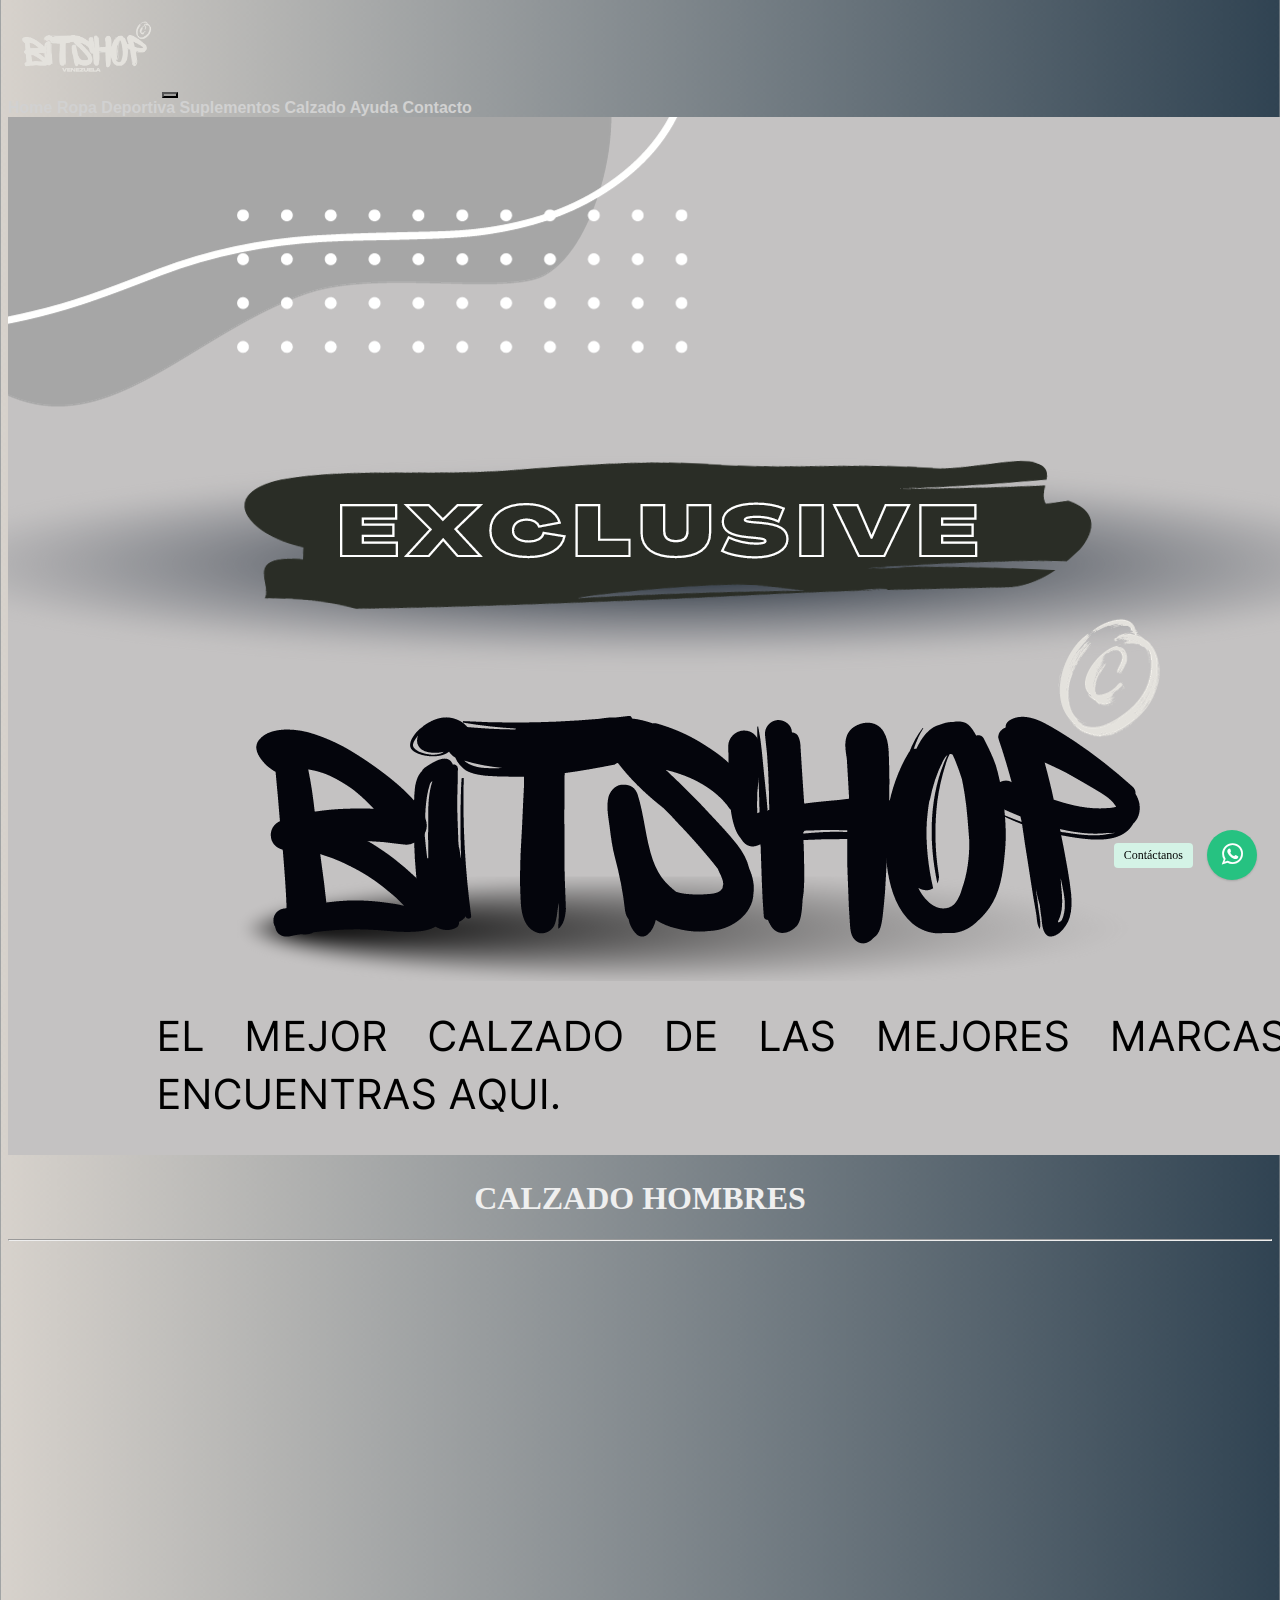
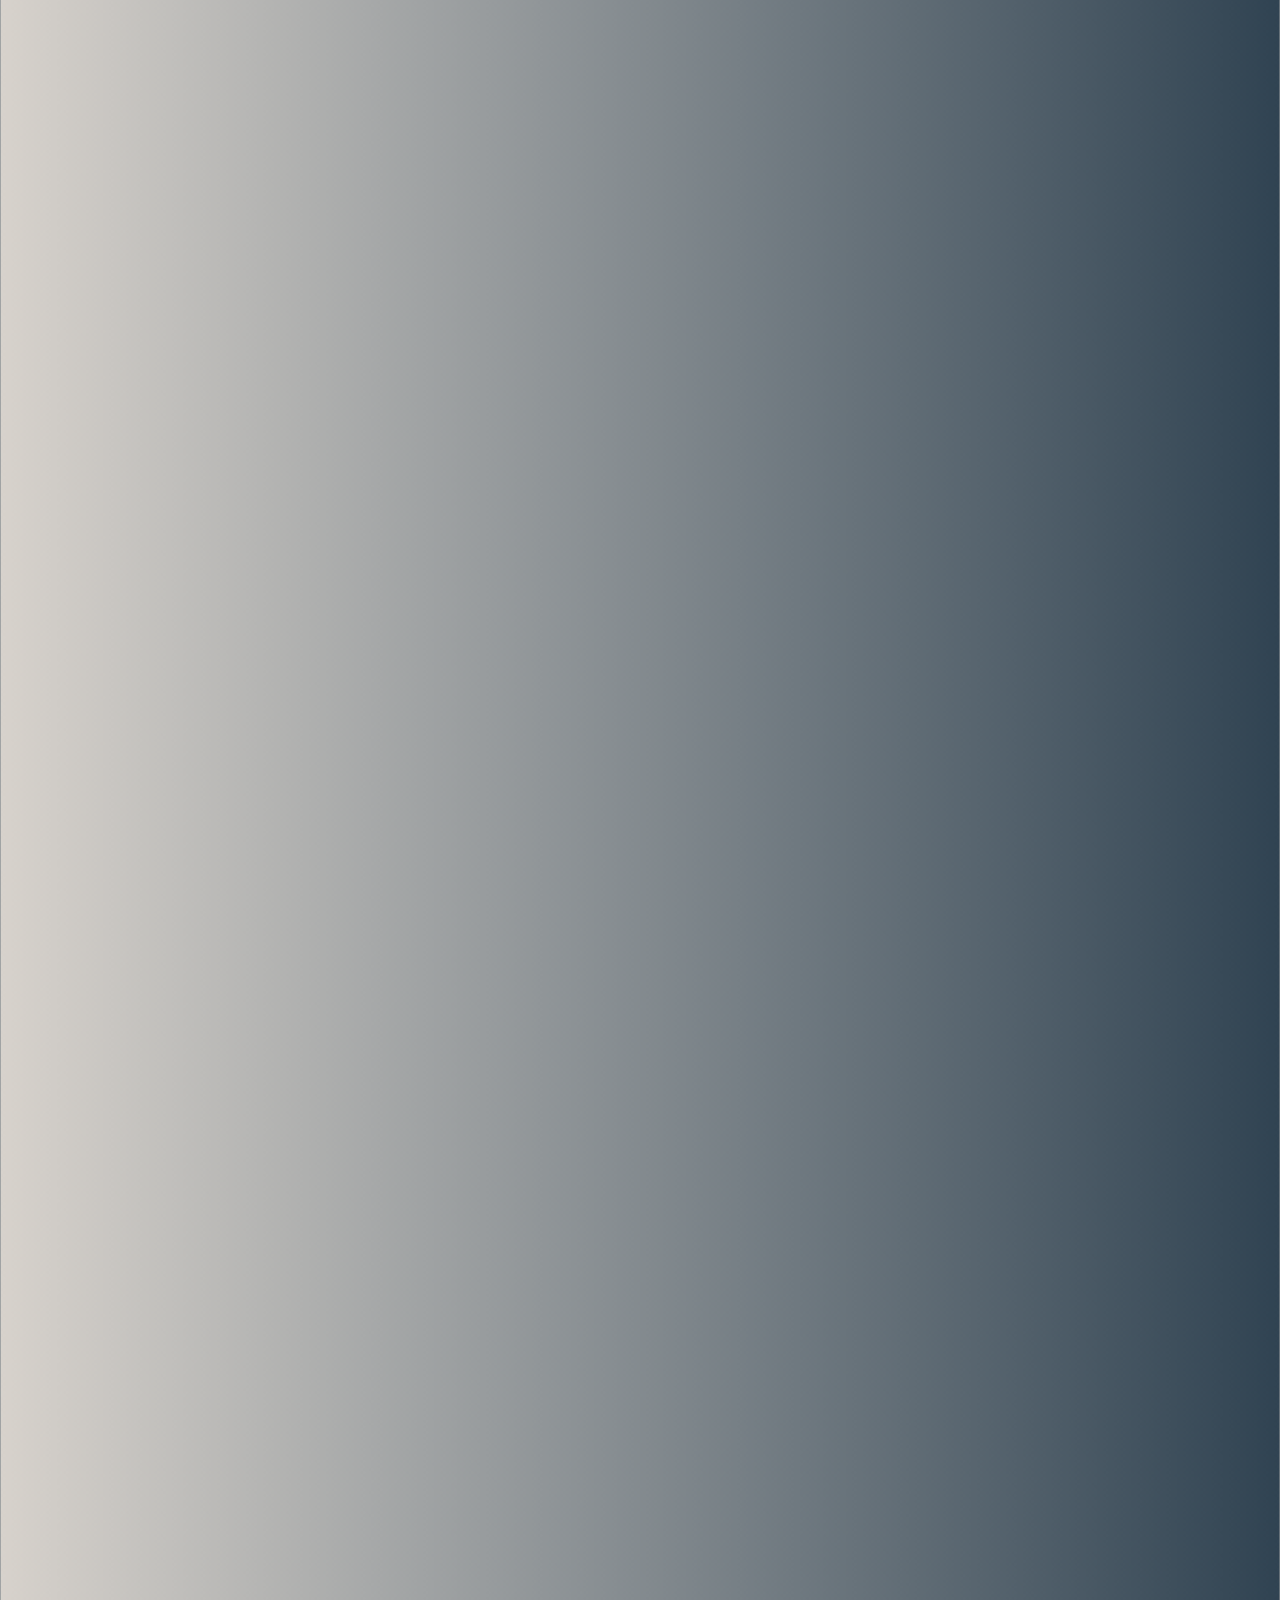
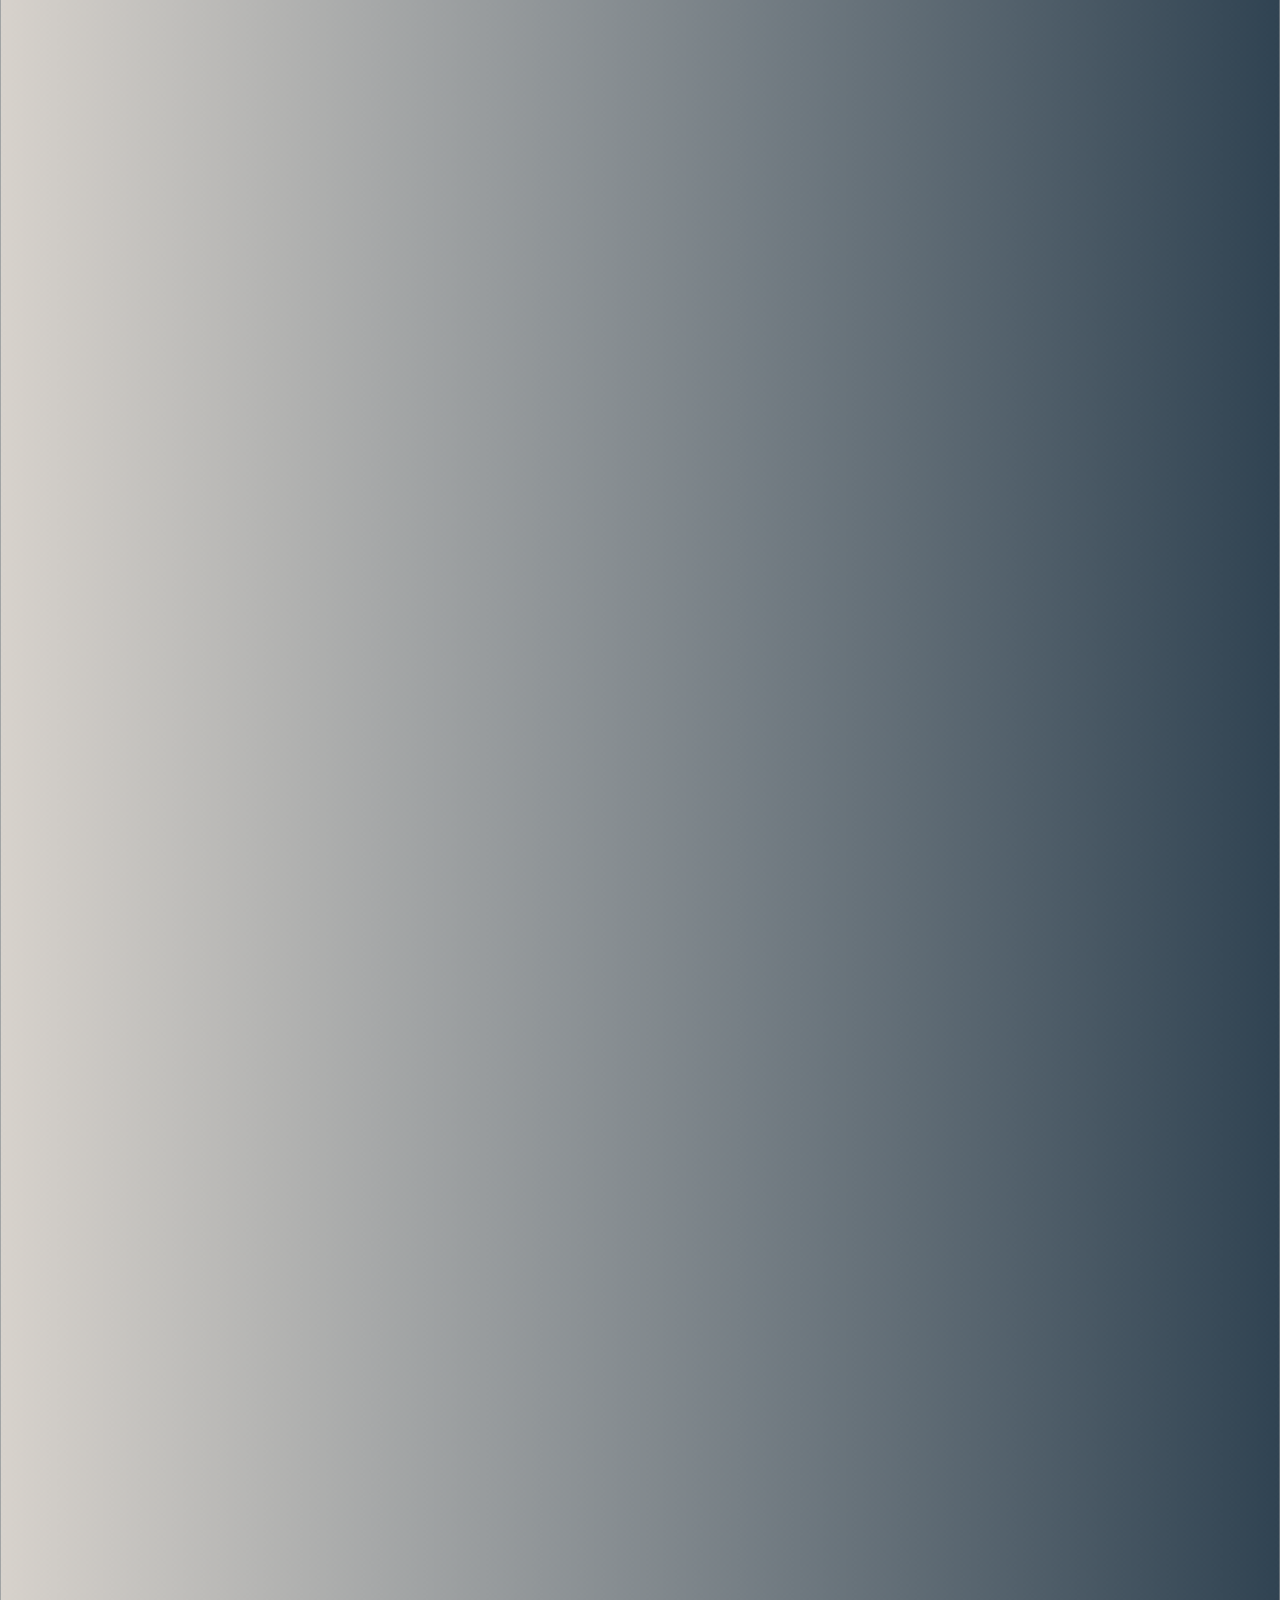
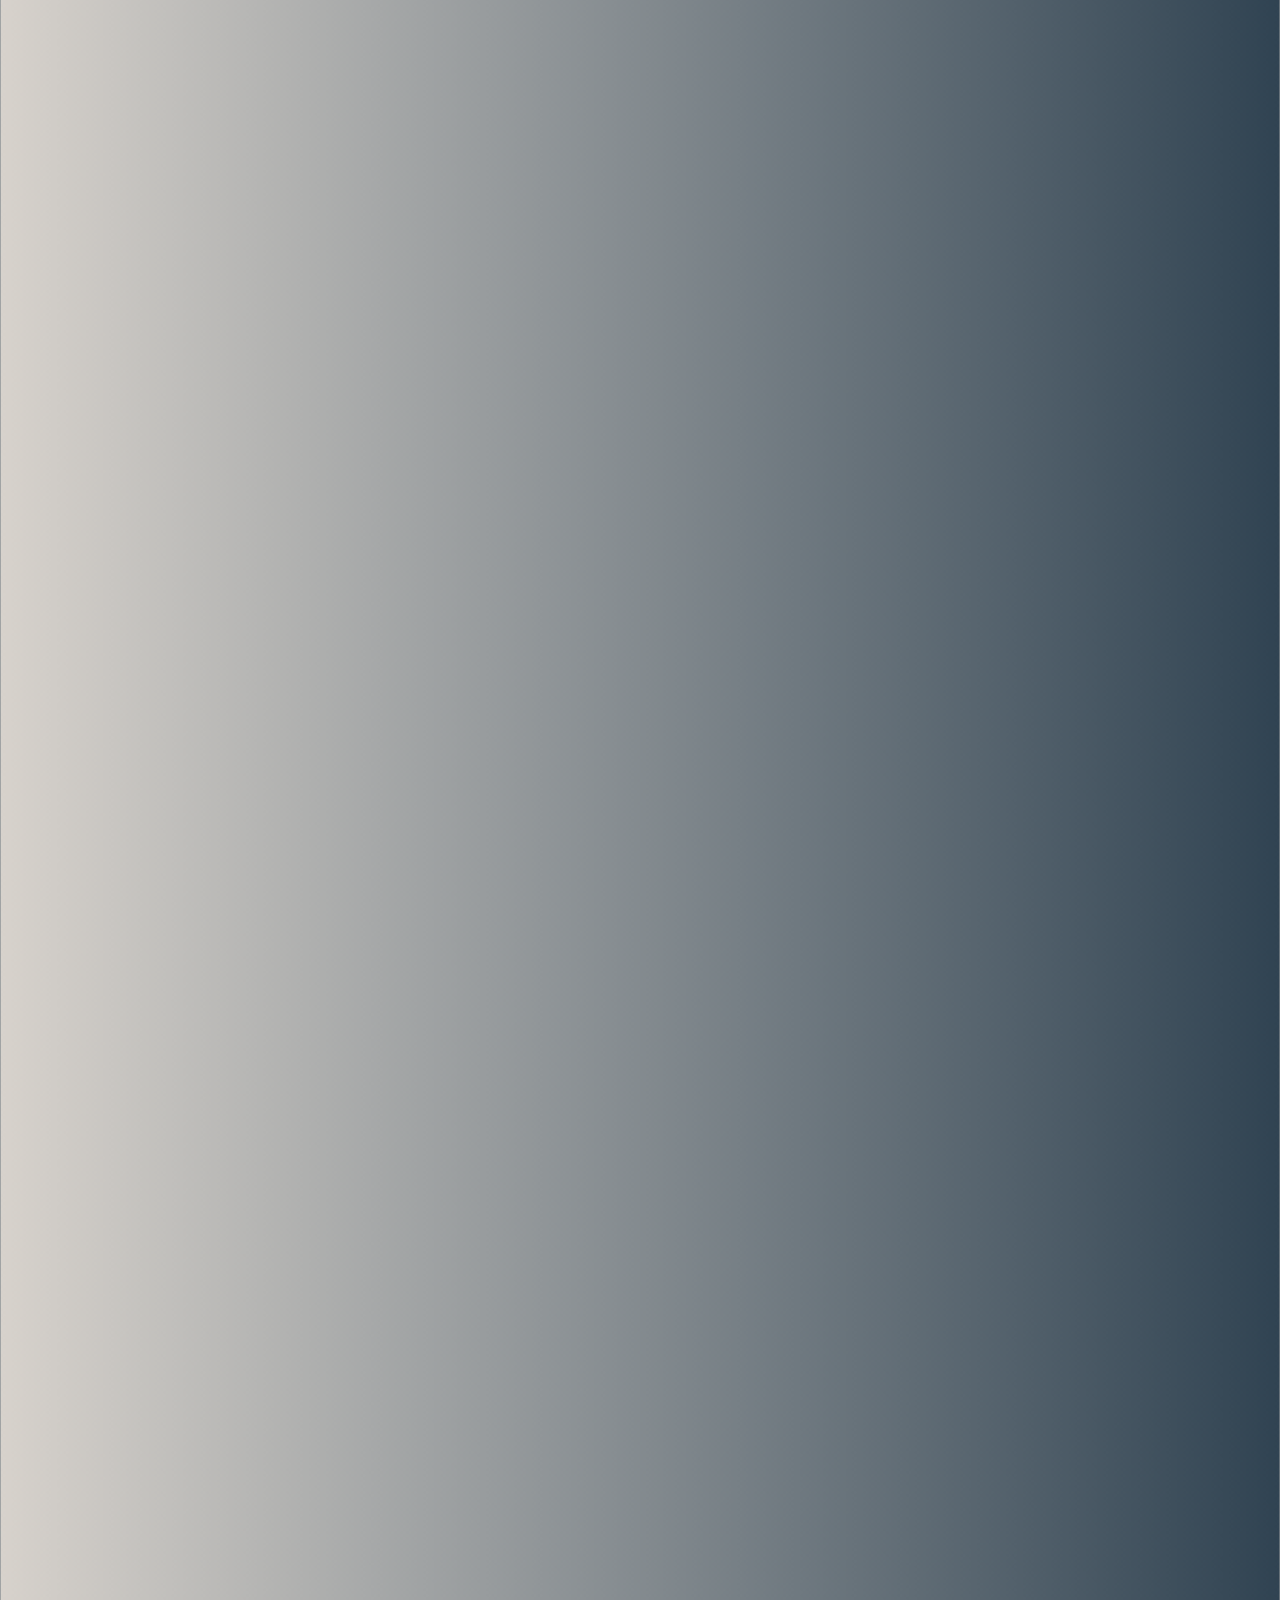
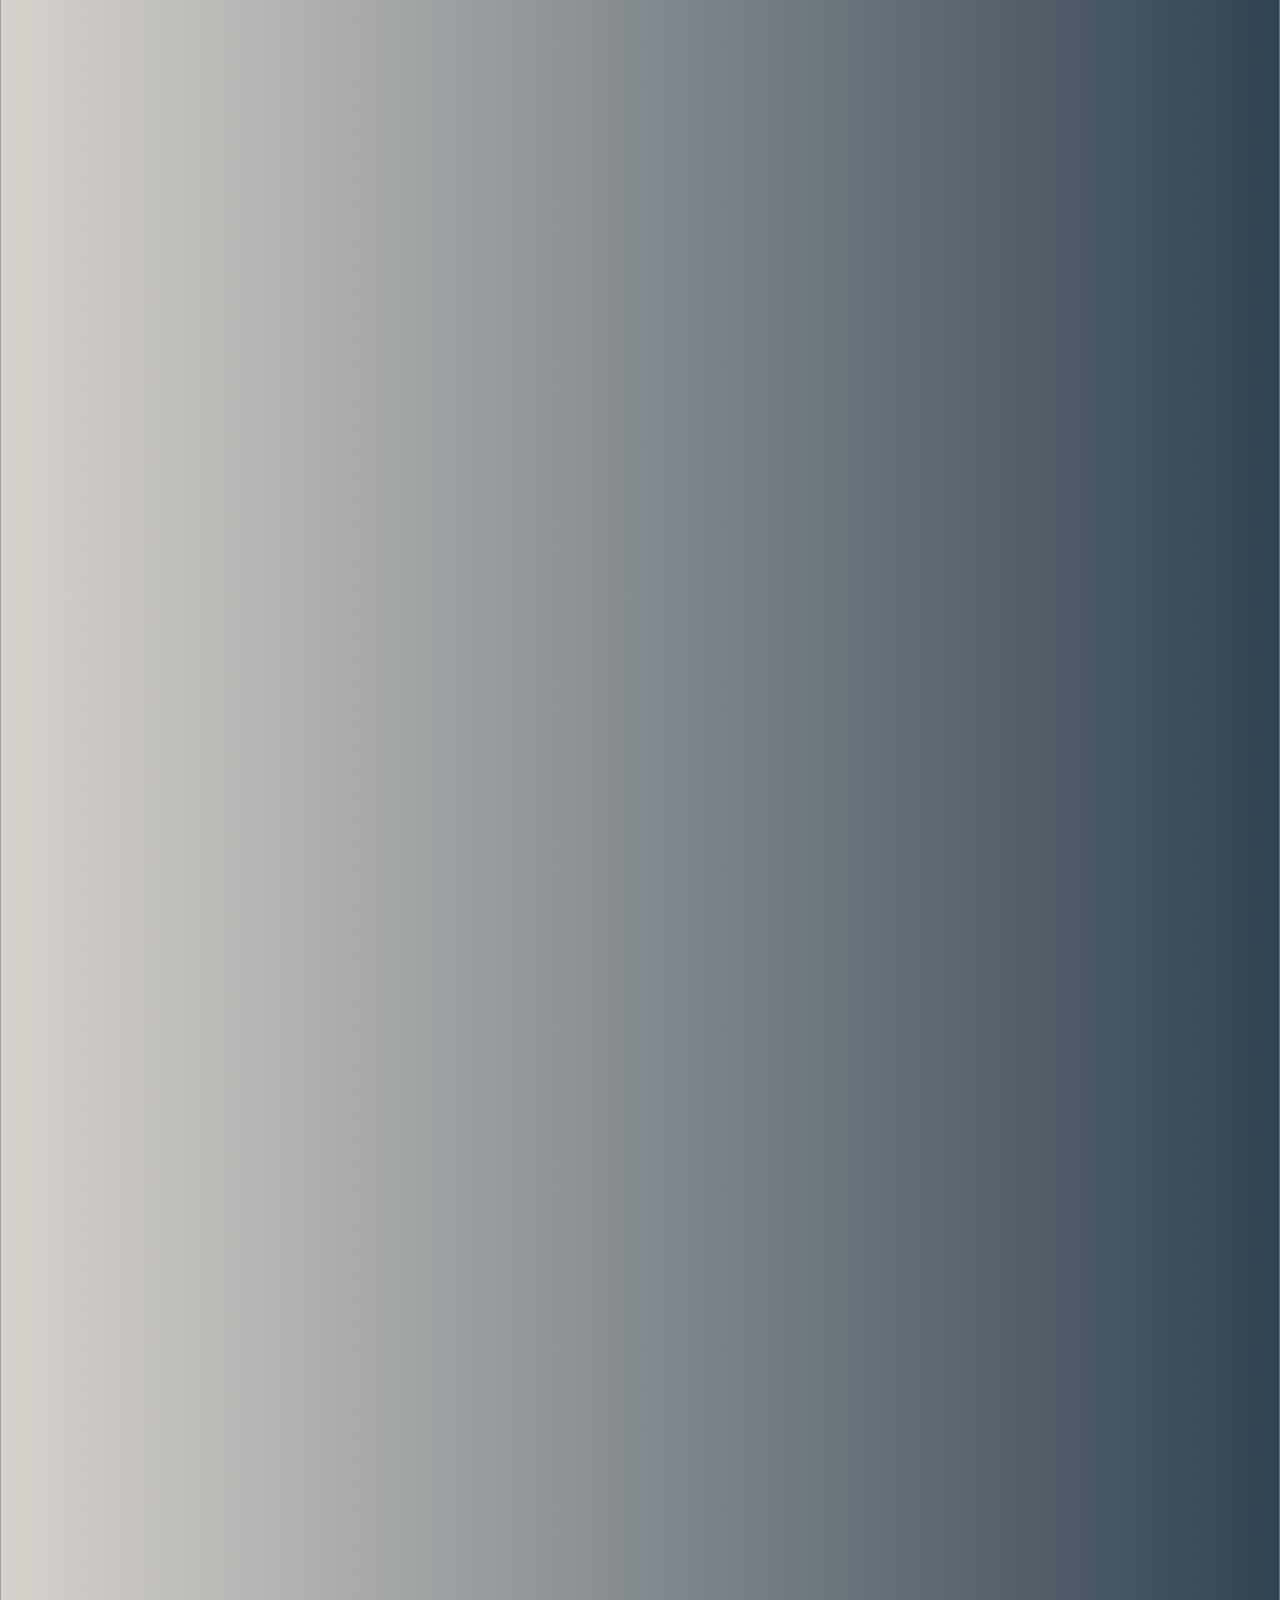
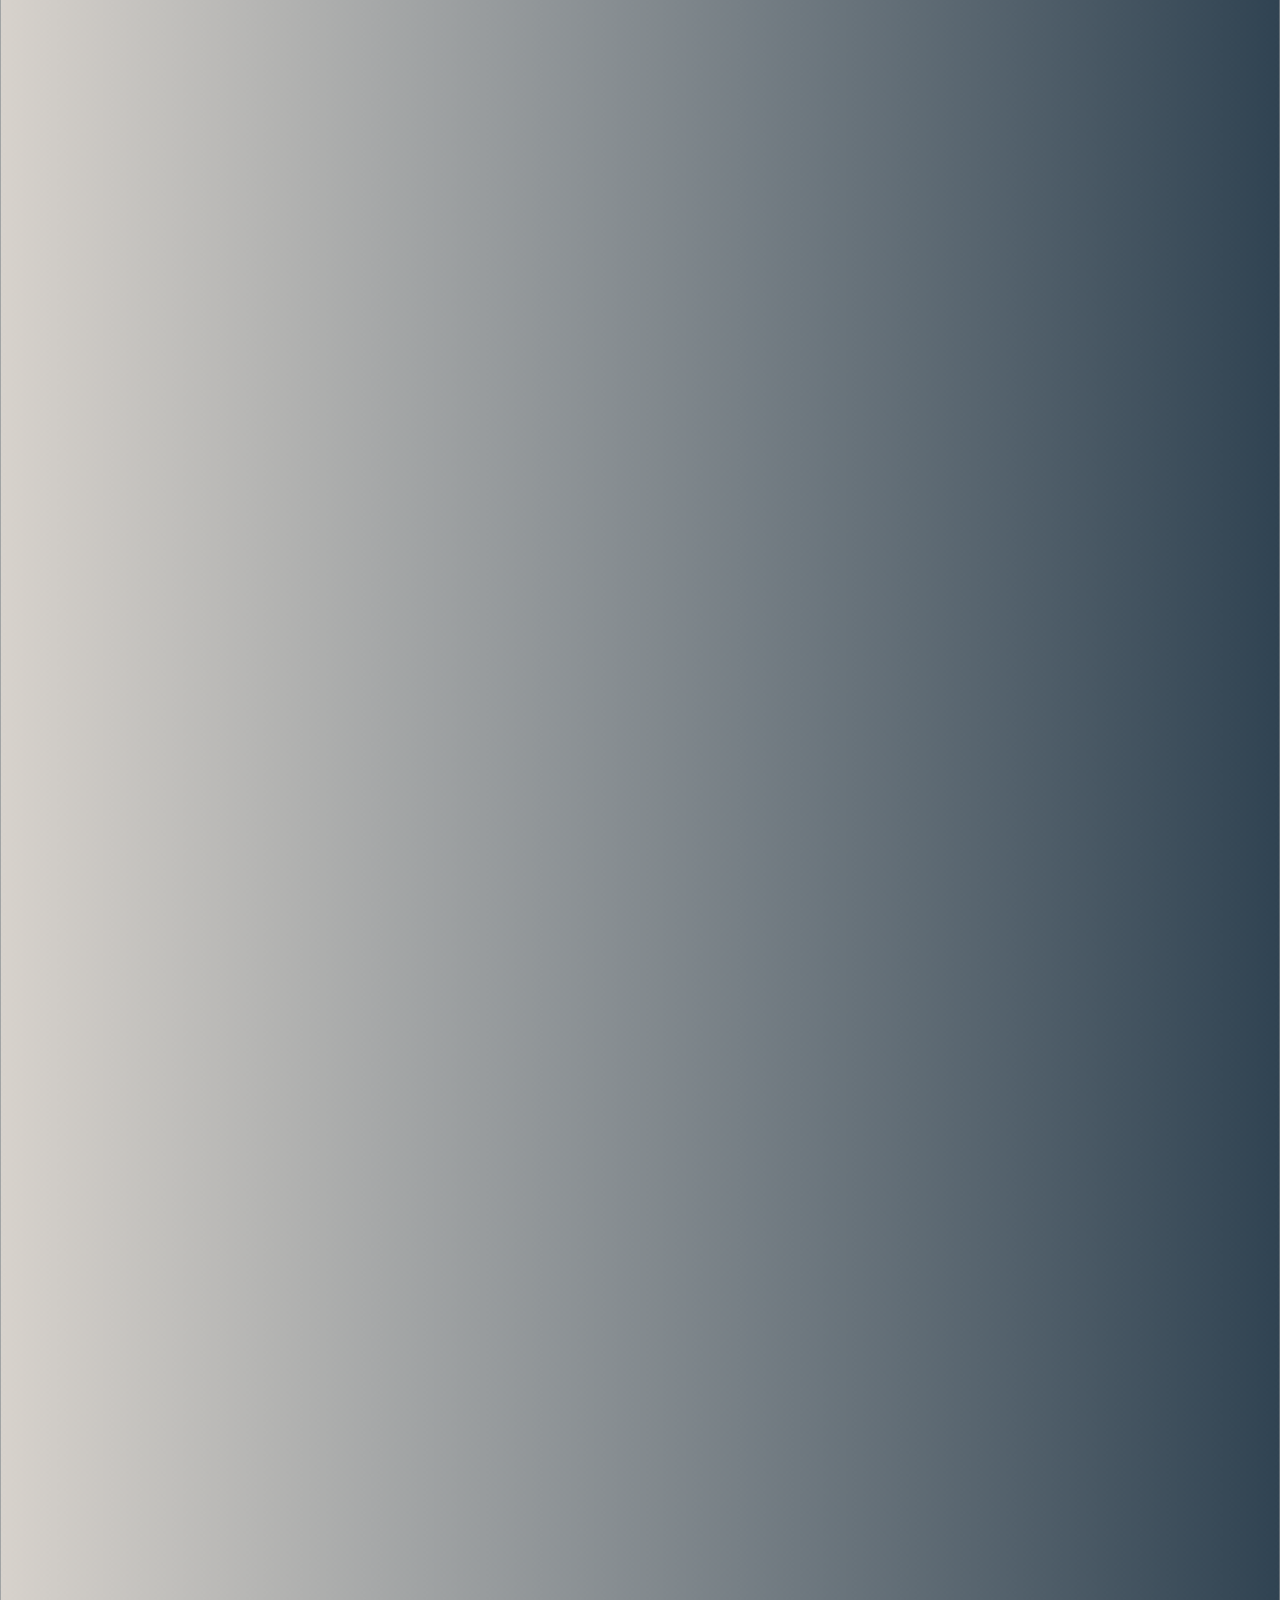
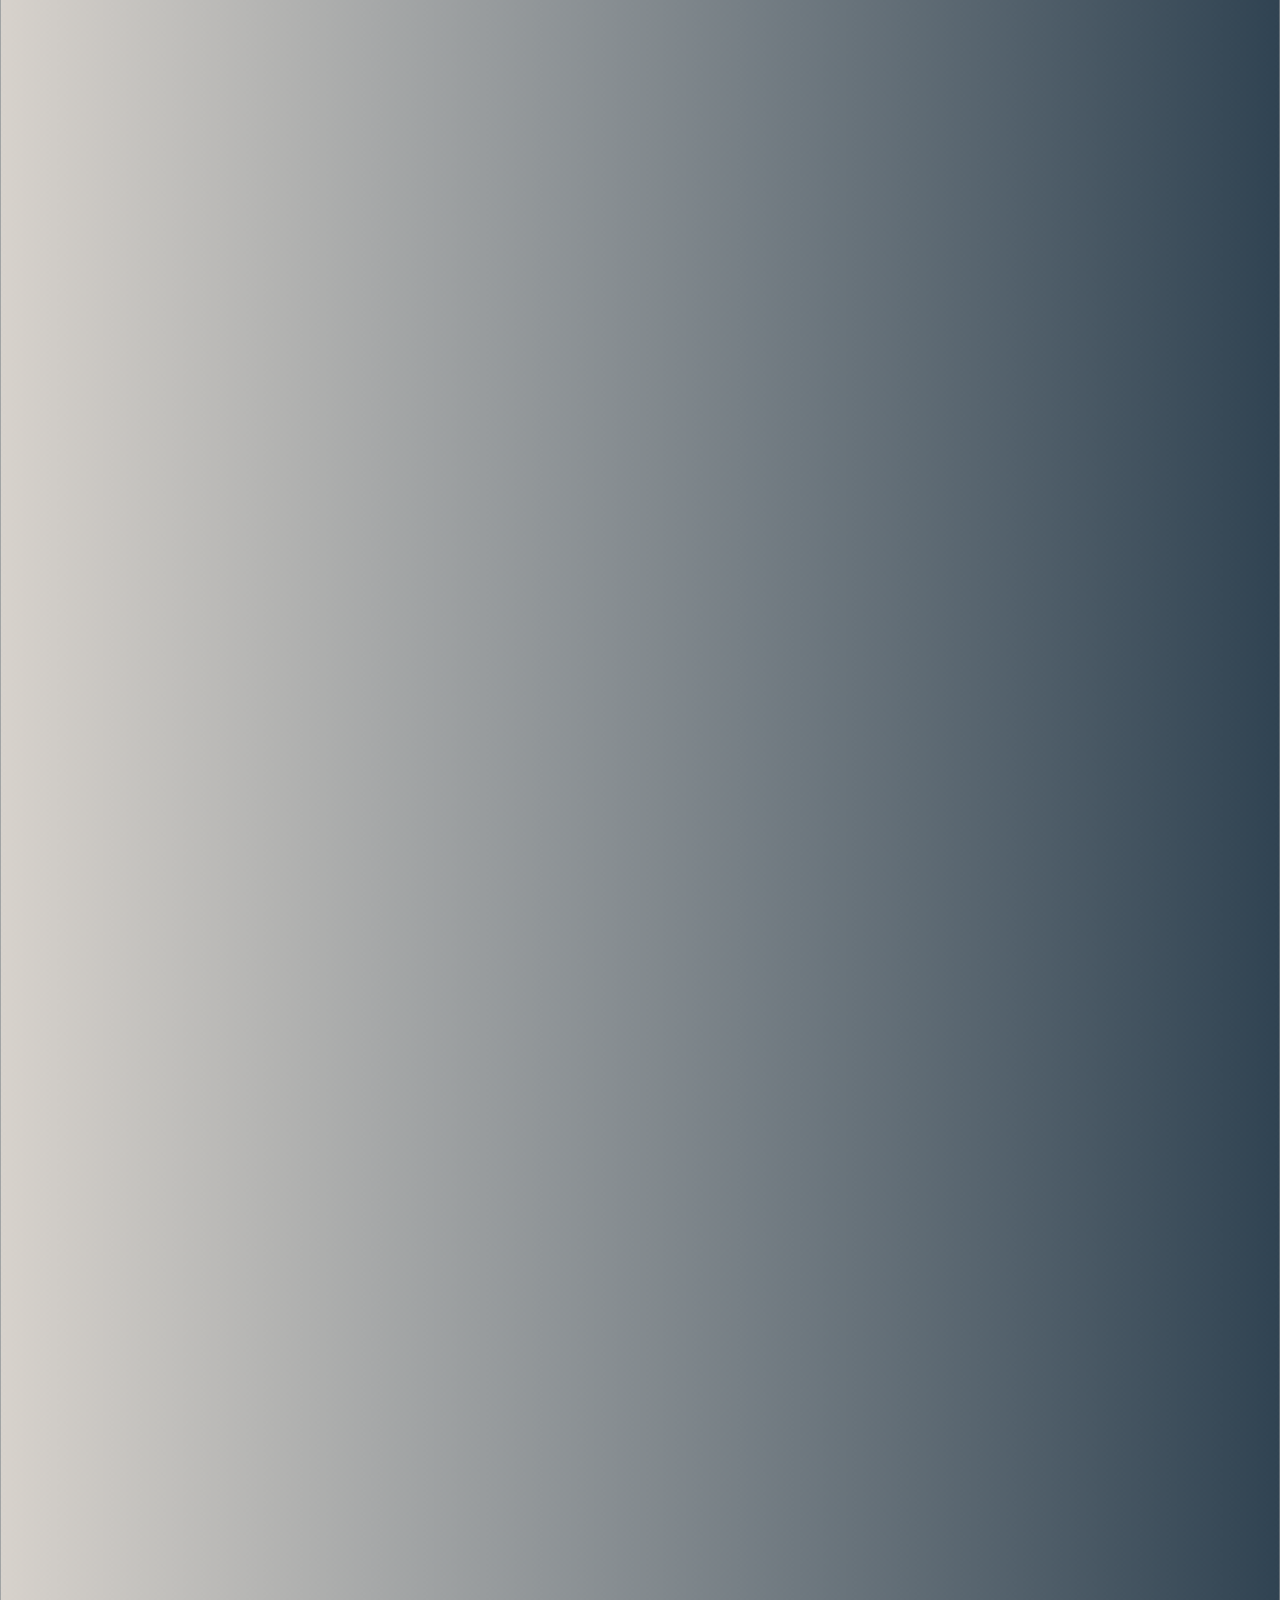
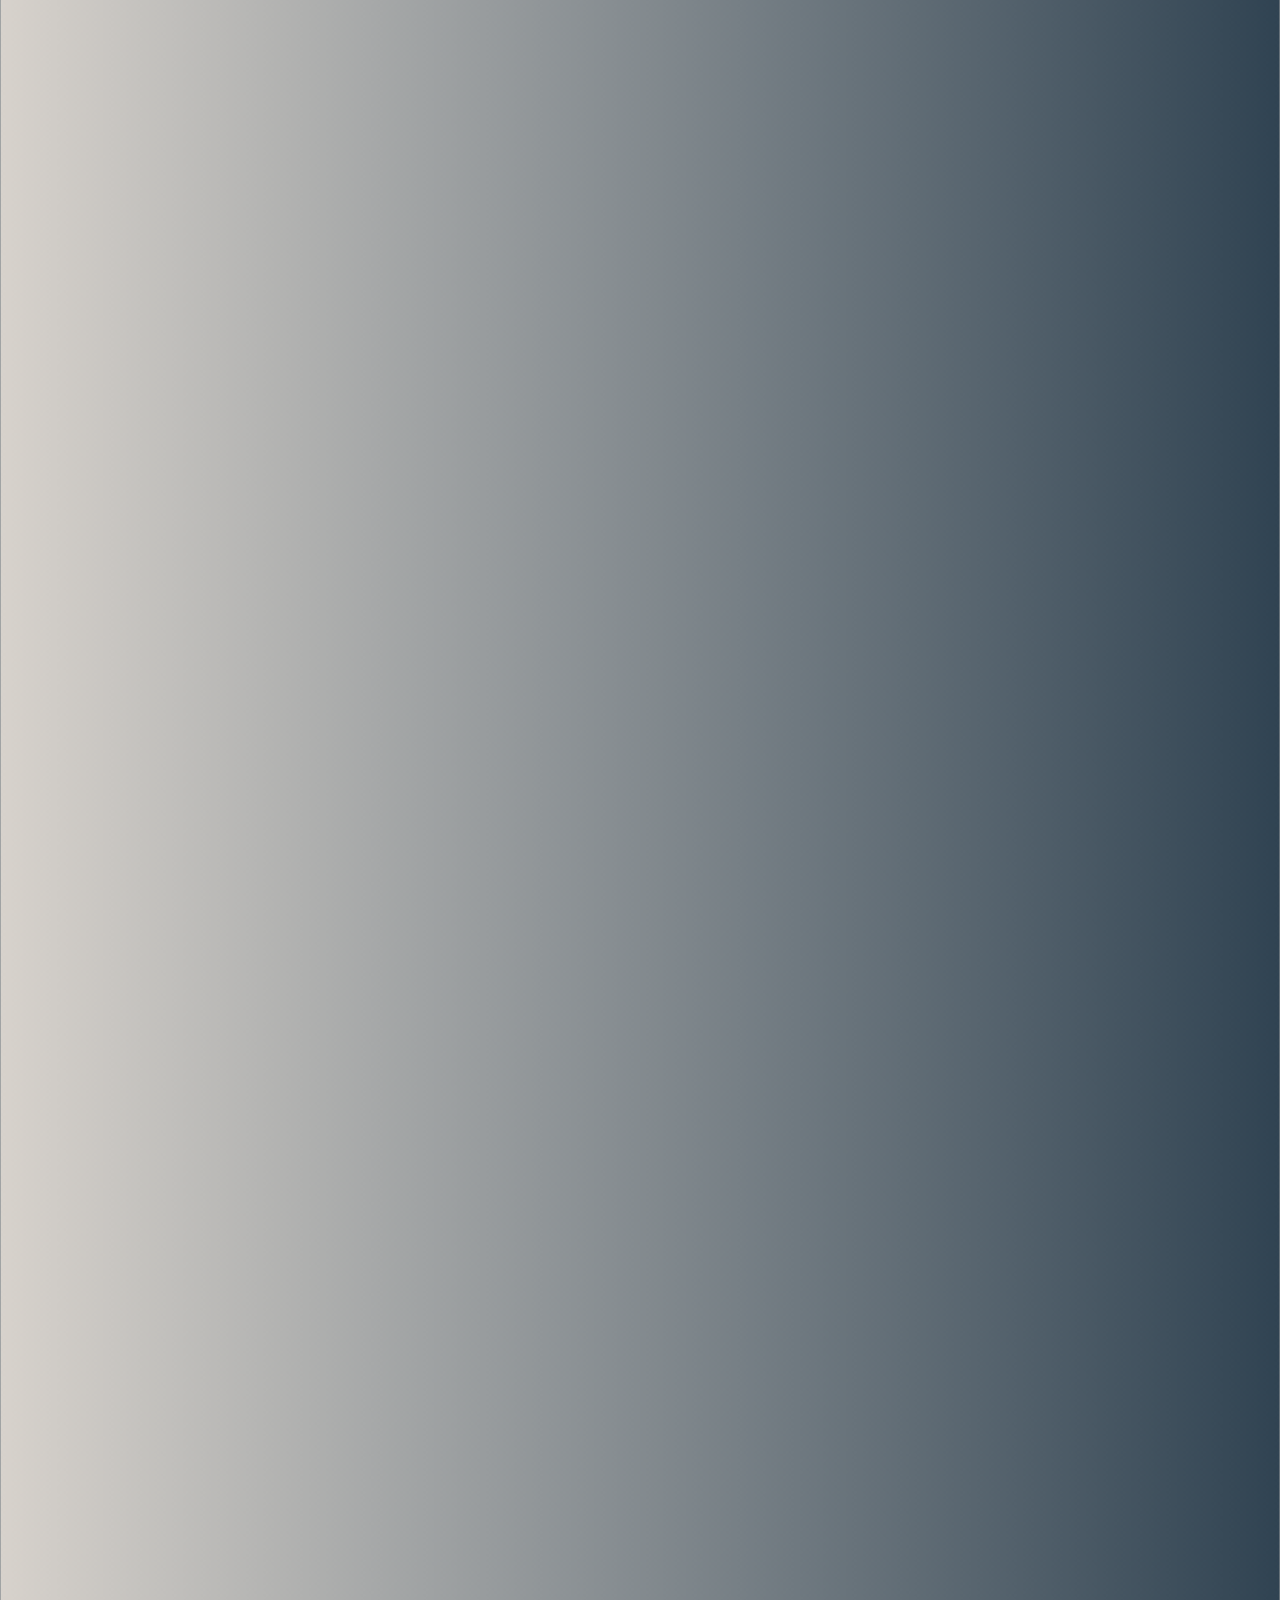
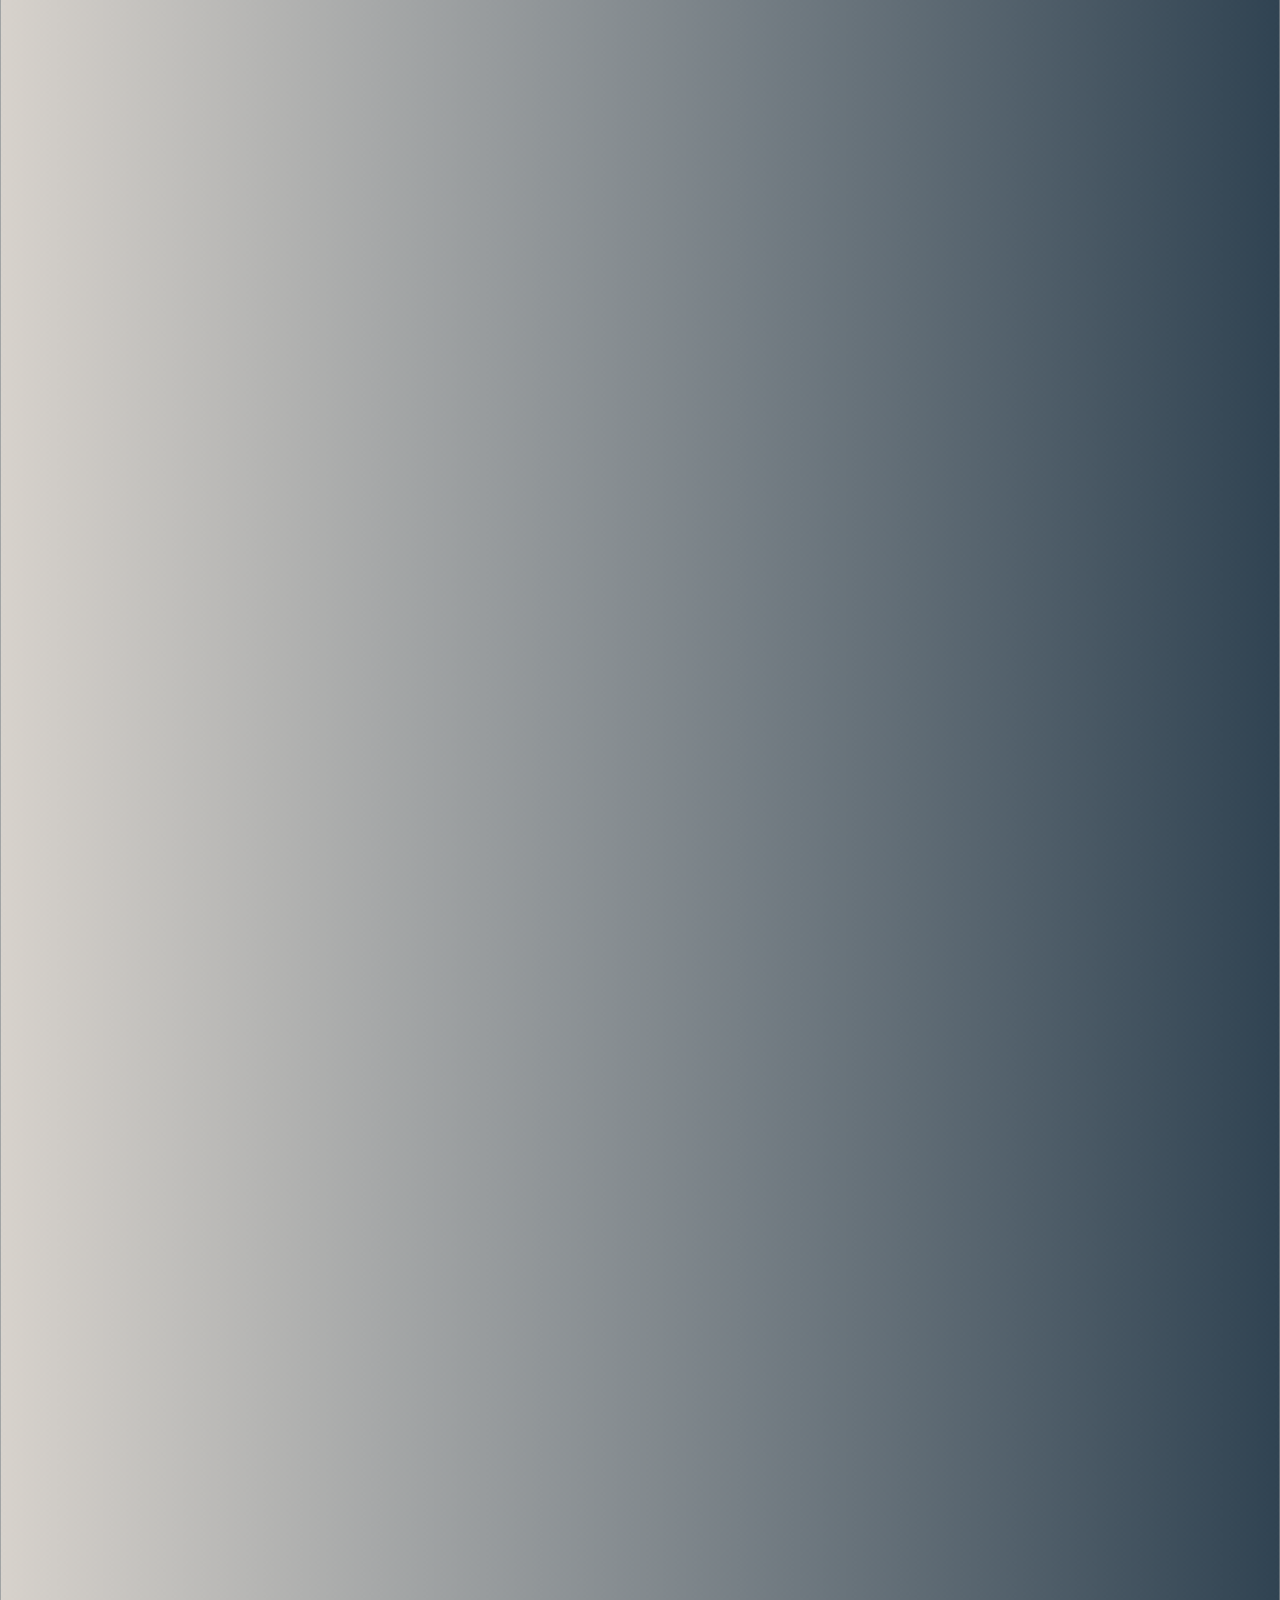
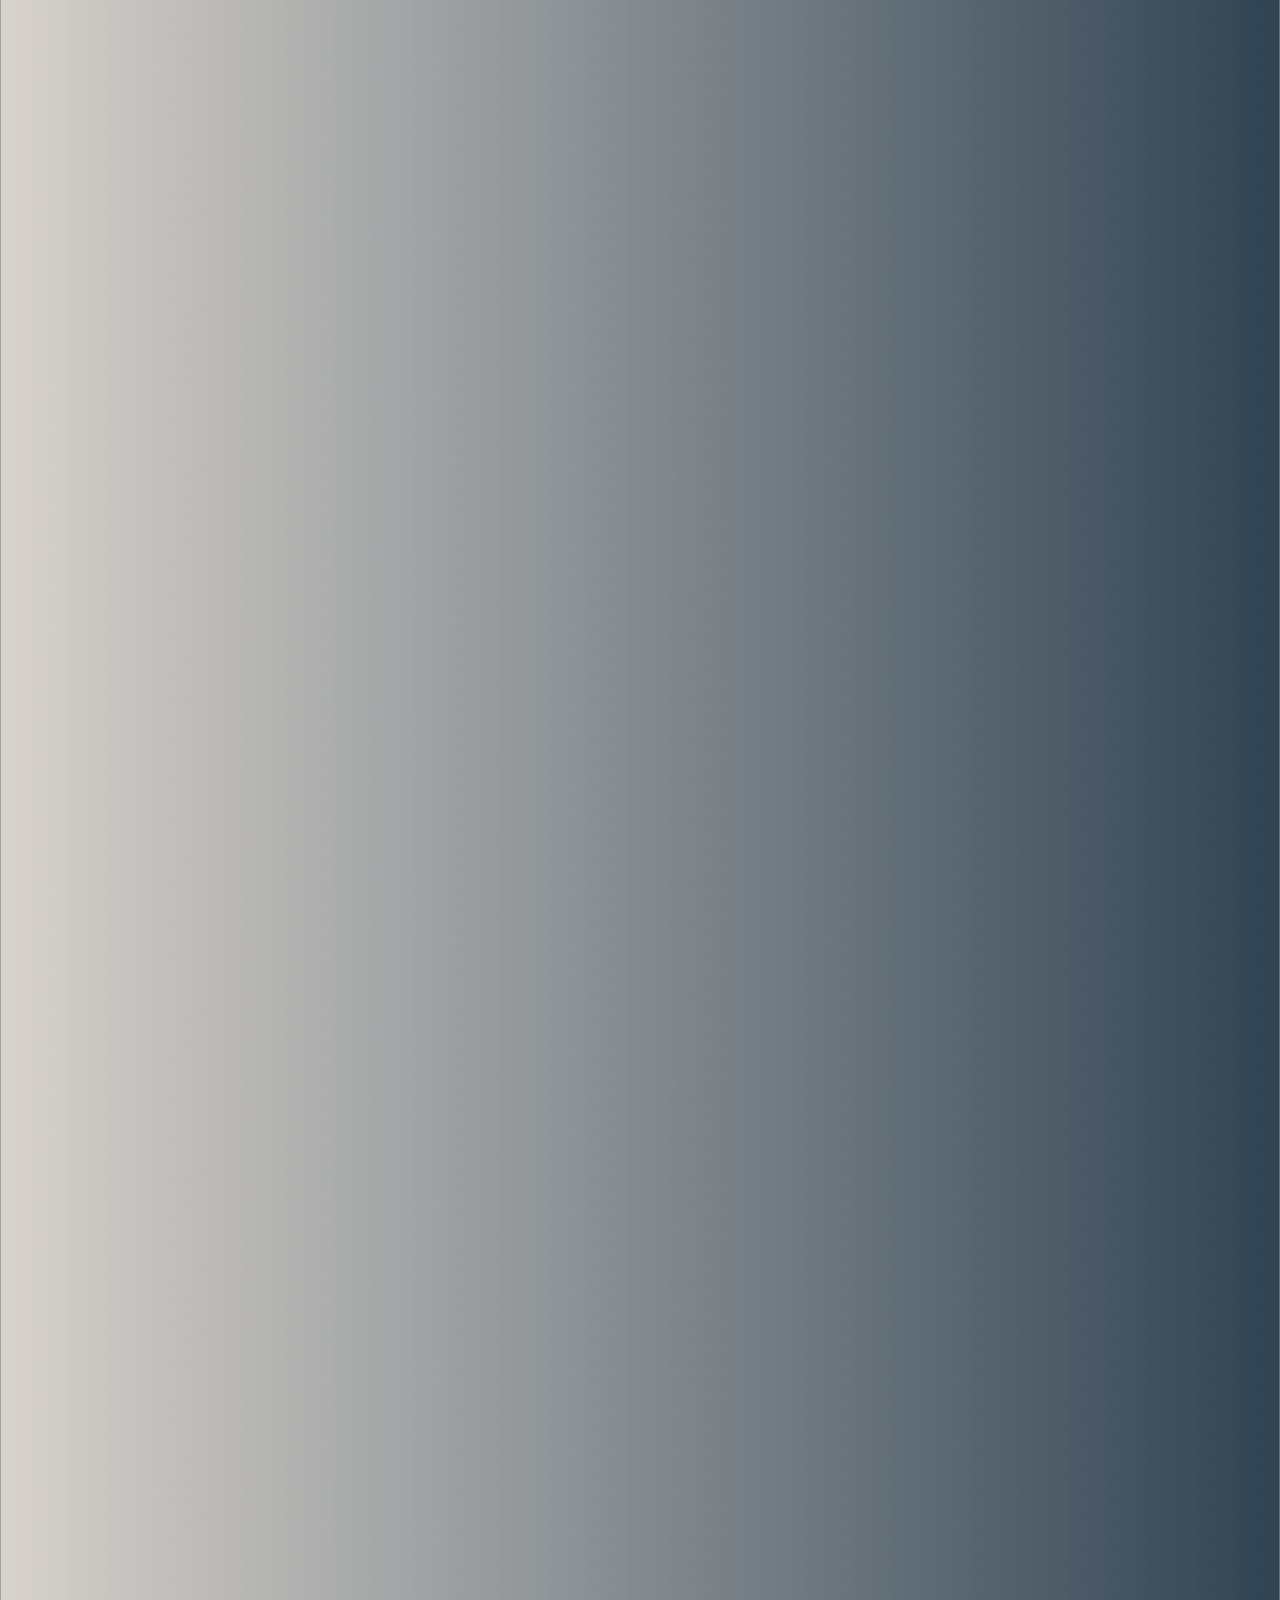
<file: pages/calzado.html>
<!DOCTYPE html>
<html lang="en">
<head>
    <meta charset="UTF-8">
    <meta name="viewport" content="width=device-width, initial-scale=1.0">
    <meta name="description" content="Calazados deportivos y casuales para ti de las mejores marcas del mundo ">
    <meta name="keywords" content=" nike , adidas , new balance , rebook , shoes ">
    <title> Bitshop - Calzado</title>
     <!-- BOOTSTRAP-->
     <link href="https://cdn.jsdelivr.net/npm/bootstrap@5.3.2/dist/css/bootstrap.min.css" rel="stylesheet" integrity="sha384-T3c6CoIi6uLrA9TneNEoa7RxnatzjcDSCmG1MXxSR1GAsXEV/Dwwykc2MPK8M2HN" crossorigin="anonymous">
     <!-- ANIMATE -->
    <link rel="stylesheet" href="https://cdnjs.cloudflare.com/ajax/libs/animate.css/4.1.1/animate.min.css"  />

     <!-- CSS-->
     <link rel="stylesheet" href="../css/estilo.css">

     <!-- AOS-->
  <link href="https://unpkg.com/aos@2.3.1/dist/aos.css" rel="stylesheet">

      <!-- Icono-->
    <link rel="shortcut icon" href="../img/bitshop (8).png" type="image/x-icon">

    <!-- Style of the plugin -->
    <link rel="stylesheet" href="../plugin/components/Font Awesome/css/font-awesome.min.css">
    <link rel="stylesheet" href="../plugin/whatsapp-chat-support.css">
     
</head>
<body>
       <!-- NAVBAR-->
  <nav class="navbar navbar-expand-lg bg-dark navbarcss">
    <div class="container-fluid">
      <a href="../index.html"><img class="logoNav" src="../img/bitshop (1).png" alt="logotipo"></a>
      <button class="navbar-toggler botonNav" type="button" data-bs-toggle="collapse" data-bs-target="#navbarNavAltMarkup" aria-controls="navbarNavAltMarkup" aria-expanded="false" aria-label="Toggle navigation">
        <span class="navbar-toggler-icon"></span>
      </button>
      <div class="collapse navbar-collapse" id="navbarNavAltMarkup">
        <div class="navbar-nav  ms-auto ">
          <a class="nav-link hoverNav" aria-current="page" href="../index.html">Home</a>
          <a class="nav-link hoverNav" aria-current="page" href="RopaDeportiva.html">Ropa Deportiva</a>
          <a class="nav-link hoverNav " href="suplementos.html">Suplementos</a>
          <a class="nav-link hoverNav " href="calzado.html">Calzado</a>
          <a class="nav-link hoverNav " href="ayuda.html">Ayuda</a>
          <a class="nav-link hoverNav " href="contacto.html">Contacto</a>
        </div>
      </div>
    </div>
  </nav>

  <!-- BANNER SHOES -->
  <header>
    <div id="carouselExampleSlidesOnly" class="carousel slide" data-bs-ride="carousel">
        <div class="carousel-inner">
          <div class="carousel-item active carouselRD">
            <img src="../img/bannerRD/BANNER SHOES.png" class="d-block w-100" alt="bannerRD">
          </div>
        </div>
      </div>
      <div>
        <h1 class="text-center pt-5 cardTitulo "> CALZADO HOMBRES</h1>
        <hr>
      </div>
  </header>

  <!-- ARTICULOS NIKE -->

  <main class="container" data-aos="fade-up"
  data-aos-anchor-placement="top-bottom"  >
    <img class="logoNike" src="../img/Rdeportiva/logoNike.png" alt="logoNike">
    <div class="row pt-4">
        <div class="card cardShock mx-auto">
            <img src="../img/shoes/calzado-air-max-1-HZFxpc.png" class="card-img-top" alt="Nike">
            <div class="card-body imgShock ">
              <a href="https://www.nike.com/us/es/t/calzado-air-max-1-HZFxpc/FD9082-104"><h5 class="card-title cardName ">Nike Air Max 1</h5></a>
              <p class="card-text cardDescripcion ">Calzado para Hombre</p>
              <p class="card-text cardPrecio ">$105,97</p>
              <a href="#" class="btn btn-primary bottonCard">Agregar al carrito</a>
            </div>
          </div>
          <div class="card cardShock mx-auto">
            <img src="../img/shoes/calzado-air-force-1-07-rXkGJX.png" class="card-img-top" alt="jordan">
            <div class="card-body imgShock ">
              <a href="https://www.nike.com/us/es/t/calzado-air-force-1-07-rXkGJX/DV0788-102"><h5 class="card-title cardName ">Nike Air Gorce 1 '07</h5></a>
              <p class="card-text cardDescripcion ">Calzado para Hombre</p>
              <p class="card-text cardPrecio ">$93,97</p>
              <a href="#" class="btn btn-primary bottonCard">Agregar al carrito</a>
            </div>
          </div>
          <div class="card cardShock mx-auto">
            <img src="../img/shoes/calzado-air-max-95-premium-4Nzc1w.png" class="card-img-top" alt="jordan">
            <div class="card-body imgShock ">
              <a href="https://www.nike.com/us/es/t/calzado-air-max-95-premium-4Nzc1w/538416-007"><h5 class="card-title cardName ">Nike Air Max 95 Premium</h5></a>
              <p class="card-text cardDescripcion ">Calzado para Hombre</p>
              <p class="card-text cardPrecio ">$129,97</p>
              <a href="#" class="btn btn-primary bottonCard">Agregar al carrito</a>
            </div>
          </div>
          <div class="card cardShock mx-auto">
            <img src="../img/shoes/calzado-air-force-1-07-8hSWFs.png" class="card-img-top" alt="jordan">
            <div class="card-body imgShock ">
              <a href="https://www.nike.com/us/es/t/calzado-air-force-1-07-8hSWFs/FV8105-161"><h5 class="card-title cardName ">Nike Air Force 1 '07</h5></a>
              <p class="card-text cardDescripcion ">Calzado para Hombre</p>
              <p class="card-text cardPrecio ">$129,97</p>
              <a href="#" class="btn btn-primary bottonCard">Agregar al carrito</a>
            </div>
          </div>
          <div class="card cardShock mx-auto">
            <img src="../img/shoes/calzado-de-básquetbol-gt-cut-2-tmfmFl.png" class="card-img-top" alt="jordan">
            <div class="card-body imgShock ">
              <a href="https://www.nike.com/us/es/t/calzado-de-b%C3%A1squetbol-gt-cut-2-tmfmFl/DJ6015-008"><h5 class="card-title cardName ">Nike G.T. Cut 2</h5></a>
              <p class="card-text cardDescripcion ">Calzado para Hombre</p>
              <p class="card-text cardPrecio ">$149,97</p>
              <a href="#" class="btn btn-primary bottonCard">Agregar al carrito</a>
            </div>
          </div>
          <div class="card cardShock mx-auto">
            <img src="../img/shoes/calzado-air-max-terrascape-plus.png" class="card-img-top" alt="jordan">
            <div class="card-body imgShock ">
              <a href="https://www.nike.com/us/es/t/calzado-air-max-terrascape-plus-2bxm1R/DQ3977-100"><h5 class="card-title cardName ">Nike Air Max Terrascape</h5></a>
              <p class="card-text cardDescripcion ">Calzado para Hombre</p>
              <p class="card-text cardPrecio ">$89,97</p>
              <a href="#" class="btn btn-primary bottonCard">Agregar al carrito</a>
            </div>
          </div>
          <div class="card cardShock mx-auto">
            <img src="../img/shoes/calzado-court-vision-alta-TbljXk.png" class="card-img-top" alt="jordan">
            <div class="card-body imgShock ">
              <a href="https://www.nike.com/us/es/t/calzado-court-vision-alta-TbljXk/DM0113-102"><h5 class="card-title cardName ">Nike Court Vision Alta</h5></a>
              <p class="card-text cardDescripcion ">Calzado para Hombre</p>
              <p class="card-text cardPrecio ">$89,97</p>
              <a href="#" class="btn btn-primary bottonCard">Agregar al carrito</a>
            </div>
          </div>
          <div class="card cardShock mx-auto">
            <img src="../img/shoes/air-force-1-07-GNxP0v.png" class="card-img-top" alt="jordan">
            <div class="card-body imgShock ">
              <a href="https://www.nike.com/us/es/t/calzado-court-vision-alta-TbljXk/DM0113-102"><h5 class="card-title cardName ">Nike Air Force 1 '07</h5></a>
              <p class="card-text cardDescripcion ">Calzado para Hombre</p>
              <p class="card-text cardPrecio ">$114,95</p>
              <a href="#" class="btn btn-primary bottonCard">Agregar al carrito</a>
            </div>
          </div>
          <div class="card cardShock mx-auto">
            <img src="../img/shoes/calzado-dunk-low-twist-TsSP0p.png" class="card-img-top" alt="jordan">
            <div class="card-body imgShock ">
              <a href="https://www.nike.com/us/es/t/calzado-court-vision-alta-TbljXk/DM0113-102"><h5 class="card-title cardName ">Nike Dunk Low Twist</h5></a>
              <p class="card-text cardDescripcion ">Calzado para Hombre</p>
              <p class="card-text cardPrecio ">$104,95</p>
              <a href="#" class="btn btn-primary bottonCard">Agregar al carrito</a>
            </div>
          </div>
          <div class="card cardShock mx-auto">
            <img src="../img/shoes/calzado-de-entrenamiento-equipo-free-metcon-5-H0Qszz.png" class="card-img-top" alt="jordan">
            <div class="card-body imgShock ">
              <a href="https://www.nike.com/us/es/t/calzado-de-entrenamiento-equipo-free-metcon-5-H0Qszz/FN6616-300"><h5 class="card-title cardName ">Nike Free Metcon 5</h5></a>
              <p class="card-text cardDescripcion ">Calzado para Hombre</p>
              <p class="card-text cardPrecio ">$102,95</p>
              <a href="#" class="btn btn-primary bottonCard">Agregar al carrito</a>
            </div>
          </div>
          <div class="card cardShock mx-auto">
            <img src="../img/shoes/calzado-grandes-air-max-270-HbtNX3.png" class="card-img-top" alt="jordan">
            <div class="card-body imgShock ">
              <a href="https://www.nike.com/us/es/t/calzado-grandes-air-max-270-HbtNX3/FN6982-100"><h5 class="card-title cardName ">Nike Free Metcon 5</h5></a>
              <p class="card-text cardDescripcion ">Calzado para Hombre</p>
              <p class="card-text cardPrecio ">$102,95</p>
              <a href="#" class="btn btn-primary bottonCard">Agregar al carrito</a>
            </div>
          </div>
          <div class="card cardShock mx-auto">
            <img src="../img/shoes/calzado-blazer-mid-pro-club-Vgslvc.png" class="card-img-top" alt="jordan">
            <div class="card-body imgShock ">
              <a href="https://www.nike.com/us/es/t/calzado-blazer-mid-pro-club-Vgslvc/DQ7673-103"><h5 class="card-title cardName ">Nike Blazer Mid Pro</h5></a>
              <p class="card-text cardDescripcion ">Calzado para Hombre</p>
              <p class="card-text cardPrecio ">$78,95</p>
              <a href="#" class="btn btn-primary bottonCard">Agregar al carrito</a>
            </div>
          </div>
          <hr>
        

    </div>

  </main>

  <!-- IMAGENES REFERENTES AL TEMA SHOES -->

  <aside class="container-fluid">
    <div class="card-group mt-5" data-aos="fade-up"
    data-aos-anchor-placement="top-bottom" >
      <div class="card cardMain">
        <a href="https://www.newbalance.com/style-essentials/?ICID=HP_HERO_PGP_LEADER_IN_CLASSICS__16161_MWK"><img src="../img/shoes/2023_homepage_moment-3_mw_870x1110.avif" class="card-img-top  imagenesCard" alt="calzado"></a>
      </div>
      <div class="card cardMain">
        <a href="https://www.newbalance.com/style-essentials/?ICID=HP_HERO_PGP_LEADER_IN_CLASSICS__16161_MWK"><img src="../img/shoes/2.avif" class="card-img-top imagenesCard" alt="ropadeportiva"></a>
      </div>
      <div class="card cardMain">
        <a href="https://www.newbalance.com/style-essentials/?ICID=HP_HERO_PGP_LEADER_IN_CLASSICS__16161_MWK"><img src="../img/shoes/3.avif" class="card-img-top imagenesCard" alt="ropadeportiva"></a>
      </div>
    </div>
  </aside>

  <!--ARTICULOS NEW BALANCE -->

  <article class="container" data-aos="fade-up"
  data-aos-anchor-placement="top-bottom" >
    <img class="logoNewbalance" src="../img/shoes/logonewbalance.png" alt="logo">
    <div class="row pt-4">
        <div class="card cardShock mx-auto">
            <img src="../img/shoes/ml574evw_nb_02_i.webp" class="card-img-top" alt="newbalance">
            <div class="card-body imgShock ">
              <a href="https://www.newbalance.com/pd/574-core/ML574V3-40377.html"><h5 class="card-title cardName ">NEW BALANCE 574 CORE</h5></a>
              <p class="card-text cardDescripcion ">Calzado Hombre </p>
              <p class="card-text cardPrecio ">$89,97</p>
              <a href="#" class="btn btn-primary bottonCard">Agregar al carrito</a>
            </div>
          </div>
          <div class="card cardShock mx-auto">
            <img src="../img/shoes/mr993gl_nb_02_i.webp" class="card-img-top" alt="New Balance">
            <div class="card-body imgShock ">
              <a href="https://www.newbalance.com/pd/made-in-usa-993-core/MR993V1-M.html"><h5 class="card-title cardName ">NEW BALANCE 993 CORE</h5></a>
              <p class="card-text cardDescripcion ">Calzado Hombre </p>
              <p class="card-text cardPrecio ">$199,99</p>
              <a href="#" class="btn btn-primary bottonCard">Agregar al carrito</a>
            </div>
          </div>
          <div class="card cardShock mx-auto">
            <img src="../img/shoes/u9060eeb_nb_02_i.webp" class="card-img-top" alt="newbalance">
            <div class="card-body imgShock ">
              <a href="https://www.newbalance.com/pd/9060/U9060V1-45640.html"><h5 class="card-title cardName ">NEW BALANCE 9060  </h5></a>
              <p class="card-text cardDescripcion ">Calzado Unisex </p>
              <p class="card-text cardPrecio ">$92,91</p>
              <a href="#" class="btn btn-primary bottonCard">Agregar al carrito</a>
            </div>
          </div>
          <div class="card cardShock mx-auto">
            <img src="../img/shoes/m1906nc_nb_02_i.webp" class="card-img-top" alt="newbalance">
            <div class="card-body imgShock ">
              <a href="https://www.newbalance.com/pd/1906n/M1906NV1-45676.html?dwvar_M1906NV1-45676_style=M1906NC"><h5 class="card-title cardName ">NEW BALANCE 610T</h5></a>
              <p class="card-text cardDescripcion ">Calzado Unisex</p>
              <p class="card-text cardPrecio ">$107,97</p>
              <a href="#" class="btn btn-primary bottonCard">Agregar al carrito</a>
            </div>
          </div>
          <div class="card cardShock mx-auto">
            <img src="../img/shoes/mttrxcc_nb_02_i.webp" class="card-img-top" alt="newbalance">
            <div class="card-body imgShock ">
              <a href="https://www.newbalance.com/pd/fuelcell-supercomp-trail/MTTRXV1-45598.html?dwvar_MTTRXV1-45598_style=MTTRXCC"><h5 class="card-title cardName ">NEW BALANCE F-CELL</h5></a>
              <p class="card-text cardDescripcion ">Calzado para Hombre</p>
              <p class="card-text cardPrecio ">$82,97</p>
              <a href="#" class="btn btn-primary bottonCard">Agregar al carrito</a>
            </div>
          </div>
          <div class="card cardShock mx-auto">
            <img src="../img/shoes/m991wtr_nb_02_i.webp" class="card-img-top" alt="newbalance">
            <div class="card-body imgShock ">
              <a href="https://www.newbalance.com/pd/made-in-uk-991v1-urban-winter/ML991V1-43068.html?dwvar_ML991V1-43068_style=M991WTR"><h5 class="card-title cardName ">NEW BALANCE 991V1</h5></a>
              <p class="card-text cardDescripcion ">Calzado para Hombre</p>
              <p class="card-text cardPrecio ">84,92$</p>
              <a href="#" class="btn btn-primary bottonCard">Agregar al carrito</a>
            </div>
          </div>
          <div class="card cardShock mx-auto">
            <img src="../img/shoes/mr530sg_nb_02_i.webp" class="card-img-top" alt="newbalance">
            <div class="card-body imgShock ">
              <a href="https://www.muscletech.com/products/clear-muscle?variant=39510081470560"><h5 class="card-title cardName ">NEW BALANCE UK 530 </h5></a>
              <p class="card-text cardDescripcion ">Calzado Unisex</p>
              <p class="card-text cardPrecio ">$94,92</p>
              <a href="#" class="btn btn-primary bottonCard">Agregar al carrito</a>
            </div>
          </div>
          <div class="card cardShock mx-auto">
            <img src="../img/shoes/m2002rdp_nb_02_i.webp" class="card-img-top" alt="newbalance">
            <div class="card-body imgShock ">
              <a href="https://www.muscletech.com/products/clear-muscle?variant=39510081470560"><h5 class="card-title cardName ">NEW BALANCE RD 2002</h5></a>
              <p class="card-text cardDescripcion ">Calzado Unisex</p>
              <p class="card-text cardPrecio ">$92,92</p>
              <a href="#" class="btn btn-primary bottonCard">Agregar al carrito</a>
            </div>
          </div>
          <hr>
  </article>

  <!-- BANNER REEBOK -->

  <div class="container-fluid" data-aos="fade-up"
  data-aos-anchor-placement="top-bottom" >
    <div id="carouselExampleSlidesOnly" class="carousel slide " data-bs-ride="carousel">
      <div class="carousel-inner ">
        <div class="carousel-item active carouselRD">
          <img src="../img/bannerRD/8bdb09f25c3ba8dbbec26f54e5daf142.w3000.h600._CR0,0,3000,600_SX1500_.jpg" class="d-block w-100 " alt="bannerRD">
        </div>
      </div>
    </div>
  </div>
  <hr>

  <!-- ARTICULOS REEBOK-->

  <article class="container " data-aos="fade-up"
  data-aos-anchor-placement="top-bottom" >
    <img class="logoNewbalance" src="../img/shoes/Reebok_delta_logo.svg.png" alt="logo">
    <div class="row pt-4 ">
        <div class="card cardShock mx-auto">
            <img src="../img/shoes/reebook/100069830_SLC_eCom-tif.jpg" class="card-img-top" alt="Rebook">
            <div class="card-body imgShock ">
              <a href="https://www.reebok.com/p/100069830/market-classic-leather-pump-shoesl"><h5 class="card-title cardName ">MARKET Classic Leather Pump Shoes</h5></a>
              <p class="card-text cardDescripcion ">Calzado Hombre </p>
              <p class="card-text cardPrecio ">$130,30</p>
              <a href="#" class="btn btn-primary bottonCard">Agregar al carrito</a>
            </div>
          </div>
          <div class="card cardShock mx-auto">
            <img src="../img/shoes/reebook/100069832_SLC_eCom-tif.jpg" class="card-img-top" alt="New Balance">
            <div class="card-body imgShock ">
              <a href="https://www.reebok.com/p/100069832/market-club-c-85-pump-shoes"><h5 class="card-title cardName ">MARKET Club C 85 Pump Shoes</h5></a>
              <p class="card-text cardDescripcion ">Calzado Hombre </p>
              <p class="card-text cardPrecio ">$120,00</p>
              <a href="#" class="btn btn-primary bottonCard">Agregar al carrito</a>
            </div>
          </div>
          <div class="card cardShock mx-auto">
            <img src="../img/shoes/reebook/100074185_SLC_eCom-tif.jpg" class="card-img-top" alt="newbalance">
            <div class="card-body imgShock ">
              <a href="https://www.reebok.com/p/100074185/nano-x4-training-shoes"><h5 class="card-title cardName ">Nano X4 Training Shoes Mens  </h5></a>
              <p class="card-text cardDescripcion ">Calzado Unisex </p>
              <p class="card-text cardPrecio ">$139,91</p>
              <a href="#" class="btn btn-primary bottonCard">Agregar al carrito</a>
            </div>
          </div>
          <div class="card cardShock mx-auto">
            <img src="../img/shoes/reebook/100074186_SLC_eCom-tif.jpg" class="card-img-top" alt="newbalance">
            <div class="card-body imgShock ">
              <a href="https://www.reebok.com/p/100074186/nano-x4-training-shoes"><h5 class="card-title cardName ">Nano X4 Training Shoes Rubber Gum 04</h5></a>
              <p class="card-text cardDescripcion ">Calzado Unisex</p>
              <p class="card-text cardPrecio ">$138,97</p>
              <a href="#" class="btn btn-primary bottonCard">Agregar al carrito</a>
            </div>
          </div>
          <div class="card cardShock mx-auto">
            <img src="../img/shoes/reebook/100074187_SLC_eCom-tif.jpg" class="card-img-top" alt="newbalance">
            <div class="card-body imgShock ">
              <a href="https://www.reebok.com/p/100074187/nano-x4-women-s-training-shoes"><h5 class="card-title cardName ">Nano X4 Women's Training Shoes
              </h5></a>
              <p class="card-text cardDescripcion ">Calzado para Hombre</p>
              <p class="card-text cardPrecio ">$142,97</p>
              <a href="#" class="btn btn-primary bottonCard">Agregar al carrito</a>
            </div>
          </div>
          <div class="card cardShock mx-auto">
            <img src="../img/shoes/reebook/100074188_SLC_eCom-tif.jpg" class="card-img-top" alt="newbalance">
            <div class="card-body imgShock ">
              <a href="https://www.reebok.com/p/100074188/nano-x4-women-s-training-shoes"><h5 class="card-title cardName ">Nano X4 Women's Training Shoes</h5></a>
              <p class="card-text cardDescripcion ">Calzado para Mujer</p>
              <p class="card-text cardPrecio ">140,92$</p>
              <a href="#" class="btn btn-primary bottonCard">Agregar al carrito</a>
            </div>
          </div>
          <div class="card cardShock mx-auto">
            <img src="../img/shoes/reebook/100074684_SLC_eCom-tif (1).jpg" class="card-img-top" alt="newbalance">
            <div class="card-body imgShock ">
              <a href="https://www.reebok.com/p/100074684/nano-x4-training-shoes"><h5 class="card-title cardName ">Nano X4 Training Shoes Orange  </h5></a>
              <p class="card-text cardDescripcion ">Calzado Unisex</p>
              <p class="card-text cardPrecio ">$140,92</p>
              <a href="#" class="btn btn-primary bottonCard">Agregar al carrito</a>
            </div>
          </div>
          <div class="card cardShock mx-auto">
            <img src="../img/shoes/reebook/100074779_SLC_eCom-tif.jpg" class="card-img-top" alt="newbalance">
            <div class="card-body imgShock ">
              <a href="https://www.reebok.com/p/100074779/nano-x4-women-s-training-shoes"><h5 class="card-title cardName ">Nano X4 Women's Training Shoes</h5></a>
              <p class="card-text cardDescripcion ">Calzado Unisex</p>
              <p class="card-text cardPrecio ">$142,92</p>
              <a href="#" class="btn btn-primary bottonCard">Agregar al carrito</a>
            </div>
          </div>
          <hr>
  </article>

  <!-- IMAGENES LINKEADAS REFENTE AL TEMA -->
  <aside>
    <div class="card-group mt-5" data-aos="fade-up"
    data-aos-anchor-placement="top-bottom" >
      <div class="card cardMain">
        <a href="https://www.nike.com/w/nba-city-edition-1vofiz2qrwd"><img src="../img/bannerRD/men-s-shoes-clothing-accessories (4).jpg" class="card-img-top  imagenesCard" alt="calzado"></a>
        <div class="card-body">
          <p> NBA City Edition </p>
          
        </div>
      </div>
      <div class="card cardMain">
        <a href="https://www.nike.com/w/mens-tech-fleece-clothing-6sipkz6ymx6znik1"><img src="../img/bannerRD/men-s-shoes-clothing-accessories (2).jpg" class="card-img-top imagenesCard" alt="ropadeportiva"></a>
        <div class="card-body">
          <p> Tech Fleece</p>
          
        </div>
      </div>
      <div class="card cardMain">
        <a href="https://www.nike.com/w/mens-baseball-99fchznik1"><img src="../img/bannerRD/men-s-shoes-clothing-accessories (3).jpg" class="card-img-top imagenesCard" alt="ropadeportiva"></a>
        <div class="card-body">
          <p> Baseball Essentials </p>
          
        </div>
      </div>
    </div>
  </aside>
   <hr>

  <!-- FOOTER -->

<footer class="  bg-transparent text-dark pt-5 pb-4 "> 
    <div class="container text-center text-md-start ">
        <div class="row text-center text-md-start">
            <div class="col-md-3 col-lg-3 col-xl-3 mx-auto mt-3">
                <h5 class="text-uppercase mb-4 font-weigh-bold text-secondary-emphasis">Nosotros</h5>
                <hr class="mb-4">
                <p>
                    Somos una tienda deportiva que te ofrece las mejores marcas en calzado y vestimenta, tambien ofrecemos los mejores suplementos depostivos de los laboratorios mas importante del mundo.
                </p>
            </div>
            <div class="col-md-2 col-lg-2 col-xl-2 mt-3 ">
                <h5 class="text-uppercase mb-4 font-weigh-bold text-secondary-emphasis"> Ayuda</h5>
                <hr class="mb-4">
                <p class="parrafo">
                    <a href="contacto.html" class="text-light"> Contacto</a>
                </p>
                <p>
                    <a href="RopaDeportiva.html" class="text-light"> Ropa Deportiva</a>
        
                </p>
                <p>
                    <a href="calzado.html" class="text-light"> Calzados</a>
                </p>
                <p>
                    <a href="suplementos.html" class="text-light"> Suplementos </a>
                </p>
                

            </div>
            <div class="col-md-2 col-lg-2 col-xl-2 mt-3 ">
                <h5 class="text-uppercase mb-4 font-weigh-bold text-secondary-emphasis"> Pagos</h5>
                <hr class="mb-4">
                <p>
                    <a href="https://www.paypal.com/ve/signin" class="text-light"> PayPall</a>
                </p>
                <p>
                    <a href="https://accounts.binance.com/es-LA/register?ref=819863508&gclid=Cj0KCQiA2eKtBhDcARIsAEGTG43XmOgzuxp7daqQnugTA-6jG4IhzoLEfh54tv8j_ha-EWIE4DDUYm0aAnvkEALw_wcB" class="text-light"> Binance</a>
        
                </p>
                <p>
                    <a href="https://www.xe.com/es/currencyconverter/convert/?Amount=1&From=VEF&To=COP" class="text-light"> Bolivares</a>
                </p>
                <p>
                    <a href="https://dolartoday.com/" class="text-light"> Dolares Efectivo </a>
                </p>
            </div>

            <div class="col-md-2 col-lg-2 col-xl-2 mt-3 ">
                <h5 class="text-uppercase mb-4 font-weigh-bold text-secondary-emphasis"> Contacto</h5>
                <hr class="mb-4">
                <p><img src="../img/ico/house-fill.svg" alt="Home"> Maracaibo-Venezuela</p> 
                    
                <p> <img src="../img/ico/envelope-fill.svg" alt="Correo"> Ventas@bitshop.com </p>
               
                <p> <img src="../img/ico/telephone-inbound-fill.svg" alt="Correo"> +58-412-658-1304 </p>
            </div>

            <hr class="mb-4">
            
            <div class="text-center mb-2">
                <p> Copyright Bitshop Venezuela-2024</p>

            </div>
            

            <div class="text-center">
                <ul class="list-unstyled list-inline">
                    <li class="list-inline-item">
                        <a href="https://www.instagram.com/bitshopve.1/" class="text-dark"> <img src="../img/ico/instagram.svg" alt="instagram"> </a>
                    </li>
                    <li class="list-inline-item">
                        <a href="https://www.instagram.com/bitshopve.1/" class="text-dark"> <img src="../img/ico/facebook.svg" alt="Facebook"> </a>
                    </li>
                    <li class="list-inline-item">
                        <a href="https://www.instagram.com/bitshopve.1/" class="text-dark"> <img src="../img/ico/twitter-x.svg" alt="twitter"> </a>
                    </li>
                    <li class="list-inline-item">
                        <a href="https://www.instagram.com/bitshopve.1/" class="text-dark"> <img src="../img/ico/tiktok.svg" alt="tiktok"> </a>
                    </li>
                </ul>

            </div>

        </div>
    </div>
</footer>

    <!-- WHATSAPP CONTACTANOS-->

<!-- Button Whatsapp Structure -->
<div class="whatsapp_chat_support wcs_fixed_right" id="button-w">
<div class="wcs_button_label">
      Contáctanos
  </div>  
<div class="wcs_button wcs_button_circle">
  <span class="fa fa-whatsapp"></span>
</div>  

<div class="wcs_popup">
  <div class="wcs_popup_close">
      <span class="fa fa-close"></span>
  </div>
  <div class="wcs_popup_header">
      <span class="fa fa-whatsapp"></span>
      <strong>Servicio al cliente</strong>
      
      <div class="wcs_popup_header_description">¿Necesidad Informacion? Chatea con nosotros en Whatsapp</div>

  </div>  
  <div class="wcs_popup_input" 
      data-number="56982066091"
      data-availability='{ "monday":"07:00-22:30", "tuesday":"07:00-22:30", "wednesday":"07:7030-22:30", "thursday":"07:00-22:30", "friday":"07:00-22:30", "saturday":"09:00-18:30", "sunday":"09:00-22:30" }'>
      <input type="text" placeholder="En que podemos Ayudarte?" />
      <i class="fa fa-play"></i>
  </div>
  <div class="wcs_popup_avatar">
      <img src="../img/bitshop (8).png" alt="logoWs">
  </div>
</div>
</div>


<!-- jQuery 1.8+ -->
<script src="../plugin/components/jQuery/jquery-1.11.3.min.js"></script>
<!-- Plugin JS file -->
<script src="../plugin/components/moment/moment.min.js"></script>
<script src="../plugin/components/moment/moment-timezone-with-data.min.js"></script> <!-- spanish language (es) -->
<script src="../plugin/whatsapp-chat-support.js"></script>
<script>
$('#button-w').whatsappChatSupport({
  defaultMsg : ' Hola! mi nombre es:',
});
</script>

<!-- AOS-->
<script src="https://unpkg.com/aos@2.3.1/dist/aos.js"></script>
<script>
  AOS.init();
</script>


<!-- JAVASCRIPT BOOTSTRAP-->
<script src="https://cdn.jsdelivr.net/npm/bootstrap@5.3.2/dist/js/bootstrap.bundle.min.js" integrity="sha384-C6RzsynM9kWDrMNeT87bh95OGNyZPhcTNXj1NW7RuBCsyN/o0jlpcV8Qyq46cDfL" crossorigin="anonymous"></script>
</body>
</html>
</file>
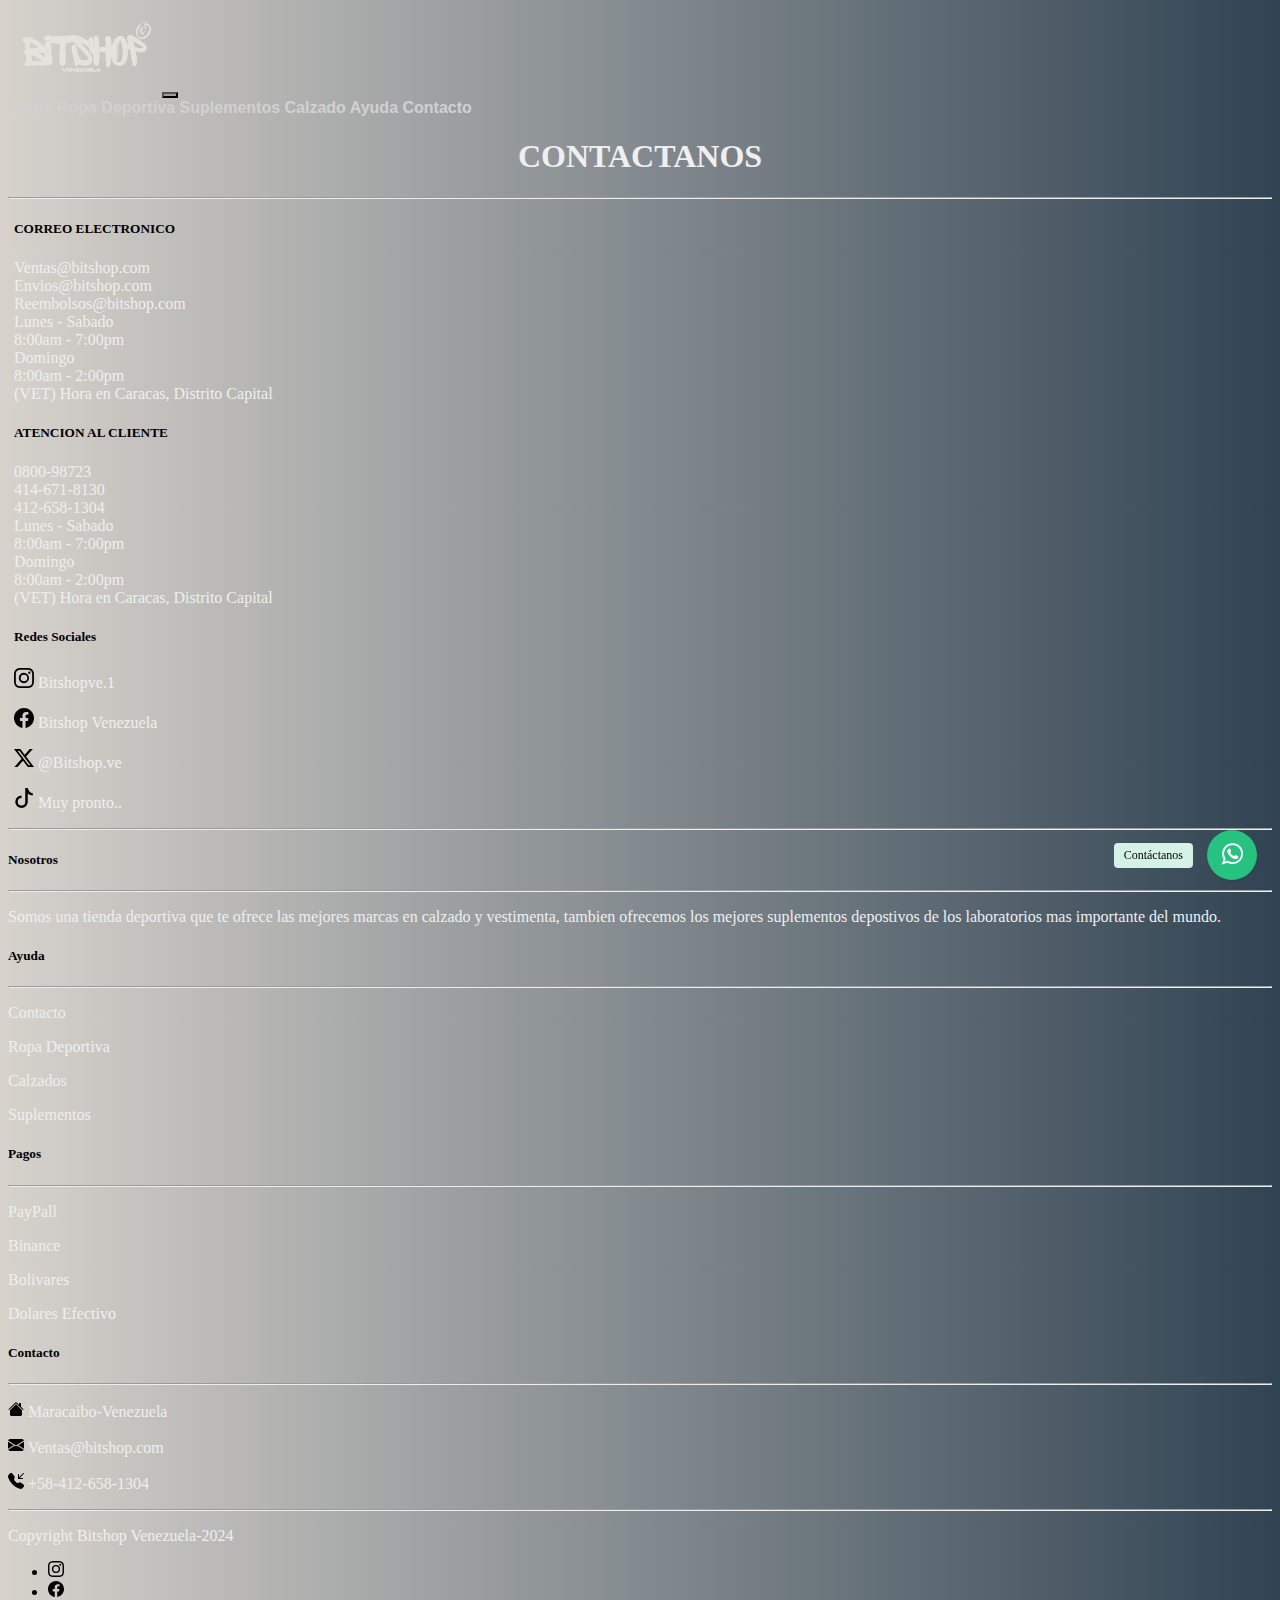
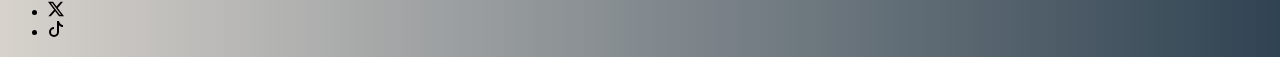
<file: pages/contacto.html>
<!DOCTYPE html>
<html lang="en">
<head>
    <meta charset="UTF-8">
    <meta name="viewport" content="width=device-width, initial-scale=1.0">
    <meta name="description" content="Contactanos para que estes actualizado con nuestros productos ">
    <title>Bitshop - Contacto </title>
    <!-- BOOTSTRAP-->
    <link href="https://cdn.jsdelivr.net/npm/bootstrap@5.3.2/dist/css/bootstrap.min.css" rel="stylesheet" integrity="sha384-T3c6CoIi6uLrA9TneNEoa7RxnatzjcDSCmG1MXxSR1GAsXEV/Dwwykc2MPK8M2HN" crossorigin="anonymous">
    <!-- ANIMATE-->
    <link
    rel="stylesheet"
    href="https://cdnjs.cloudflare.com/ajax/libs/animate.css/4.1.1/animate.min.css"
  />
    <!-- CSS-->
    <link rel="stylesheet" href="../css/estilo.css">
     <!-- Icono-->
     <link rel="shortcut icon" href="../img/bitshop (8).png" type="image/x-icon">

     <!-- Style of the plugin -->
    <link rel="stylesheet" href="../plugin/components/Font Awesome/css/font-awesome.min.css">
    <link rel="stylesheet" href="../plugin/whatsapp-chat-support.css">
    
</head>
<body>
    <!-- NAVBAR-->
  <nav class="navbar navbar-expand-lg bg-dark navbarcss">
    <div class="container-fluid">
      <a href="../index.html"><img class="logoNav" src="../img/bitshop (1).png" alt="logotipo"></a>
      <button class="navbar-toggler botonNav" type="button" data-bs-toggle="collapse" data-bs-target="#navbarNavAltMarkup" aria-controls="navbarNavAltMarkup" aria-expanded="false" aria-label="Toggle navigation">
        <span class="navbar-toggler-icon"></span>
      </button>
      <div class="collapse navbar-collapse" id="navbarNavAltMarkup">
        <div class="navbar-nav  ms-auto ">
            <a class="nav-link hoverNav" aria-current="page" href="../index.html">Home</a>
          <a class="nav-link hoverNav" aria-current="page" href="RopaDeportiva.html">Ropa Deportiva</a>
          <a class="nav-link hoverNav " href="suplementos.html">Suplementos</a>
          <a class="nav-link hoverNav " href="calzado.html">Calzado</a>
          <a class="nav-link hoverNav " href="ayuda.html">Ayuda</a>
          <a class="nav-link hoverNav " href="contacto.html">Contacto</a>
        </div>
      </div>
    </div>
  </nav>
   <h1 class="cardTitulo mt-5 mb-5 animate__animated animate__slideInLeft "> CONTACTANOS </h1>
   <hr>

    <!-- TARJETA CONRREOS ELECTRONICOS -->
   <div class="container animate__animated animate__slideInLeft ">
    <div class="row">
        <div class="card card cardShock mt-5 mx-auto  border border-dark p-3 border-opacity-10 borderForm " >
            <div class="card-body">
              <h5 class="card-title">CORREO ELECTRONICO</h5>
             
              <p class="card-text">Ventas@bitshop.com <br> Envios@bitshop.com <br> Reembolsos@bitshop.com <br> Lunes - Sabado <br> 8:00am - 7:00pm <br> Domingo <br> 8:00am - 2:00pm <br>(VET)
                Hora en Caracas, Distrito Capital</p>
              
            </div>
          </div>

          <!-- TARJETAS ATENCION AL CLIENTE -->

          <div class="card card cardShock mt-5 mx-auto  border border-dark p-3 border-opacity-10 borderForm " >
            <div class="card-body">
              <h5 class="card-title">ATENCION AL CLIENTE</h5>
             
              <p  class="card-text"> 0800-98723<br>   414-671-8130 <br>   412-658-1304 <br> Lunes - Sabado <br> 8:00am - 7:00pm <br> Domingo <br> 8:00am - 2:00pm <br>(VET)
                Hora en Caracas, Distrito Capital</p> 
              
            </div>
       </div> 

       <!-- TARJETAS REDES SOCIALES -->
       
       <div class="card card cardShock mt-5 mx-auto  border border-dark p-3 border-opacity-10 borderForm " >
        <div class="card-body">
          <h5 class="card-title">Redes Sociales</h5>
          <p class="card-text"> <img class="icoAyuda" src="../img/ico/instagram.svg" alt="instagram"> Bitshopve.1 </p>
          <p class="card-text"> <img  class="icoAyuda"src="../img/ico/facebook.svg" alt="facebook"> Bitshop Venezuela</p>
          <p class="card-text"> <img  class="icoAyuda"src="../img/ico/twitter-x.svg" alt="twitter"> @Bitshop.ve</p>
          <p class="card-text"> <img class="icoAyuda" src="../img/ico/tiktok.svg" alt="tiktok"> Muy pronto..</p>
          
          
        </div>
        
      </div>

    </div>

   </div>
   
  <hr class="mt-5">
 

        

        <!-- FOOTER -->

   <footer class=" bg-transparent text-dark pt-5 pb-4 "> 
    <div class="container text-center text-md-start ">
        <div class="row text-center text-md-start">
            <div class="col-md-3 col-lg-3 col-xl-3 mx-auto mt-3">
                <h5 class="text-uppercase mb-4 font-weigh-bold text-secondary-emphasis">Nosotros</h5>
                <hr class="mb-4">
                <p>
                    Somos una tienda deportiva que te ofrece las mejores marcas en calzado y vestimenta, tambien ofrecemos los mejores suplementos depostivos de los laboratorios mas importante del mundo.
                </p>
            </div>
            <div class="col-md-2 col-lg-2 col-xl-2 mt-3 ">
                <h5 class="text-uppercase mb-4 font-weigh-bold text-secondary-emphasis"> Ayuda</h5>
                <hr class="mb-4">
                <p class="parrafo">
                    <a href="contacto.html" class="text-light"> Contacto</a>
                </p>
                <p>
                    <a href="RopaDeportiva.html" class="text-light"> Ropa Deportiva</a>
        
                </p>
                <p>
                    <a href="calzado.html" class="text-light"> Calzados</a>
                </p>
                <p>
                    <a href="suplementos.html" class="text-light"> Suplementos </a>
                </p>
                

            </div>
            <div class="col-md-2 col-lg-2 col-xl-2 mt-3 ">
                <h5 class="text-uppercase mb-4 font-weigh-bold text-secondary-emphasis"> Pagos</h5>
                <hr class="mb-4">
                <p>
                    <a href="https://www.paypal.com/ve/signin" class="text-light"> PayPall</a>
                </p>
                <p>
                    <a href="https://accounts.binance.com/es-LA/register?ref=819863508&gclid=Cj0KCQiA2eKtBhDcARIsAEGTG43XmOgzuxp7daqQnugTA-6jG4IhzoLEfh54tv8j_ha-EWIE4DDUYm0aAnvkEALw_wcB" class="text-light"> Binance</a>
        
                </p>
                <p>
                    <a href="https://www.xe.com/es/currencyconverter/convert/?Amount=1&From=VEF&To=COP" class="text-light"> Bolivares</a>
                </p>
                <p>
                    <a href="https://dolartoday.com/" class="text-light"> Dolares Efectivo </a>
                </p>
            </div>

            <div class="col-md-2 col-lg-2 col-xl-2 mt-3 ">
                <h5 class="text-uppercase mb-4 font-weigh-bold text-secondary-emphasis"> Contacto</h5>
                <hr class="mb-4">
                <p><img src="../img/ico/house-fill.svg" alt="Home"> Maracaibo-Venezuela</p> 
                    
                <p> <img src="../img/ico/envelope-fill.svg" alt="Correo"> Ventas@bitshop.com </p>
               
                <p> <img src="../img/ico/telephone-inbound-fill.svg" alt="Correo"> +58-412-658-1304 </p>
            </div>
            <hr class="mb-4">
            <div class="text-center mb-2">
                <p> Copyright Bitshop Venezuela-2024</p>

            </div>
            

            <div class="text-center">
                <ul class="list-unstyled list-inline">
                    <li class="list-inline-item">
                        <a href="https://www.instagram.com/bitshopve.1/" class="text-dark"> <img src="../img/ico/instagram.svg" alt="instagram"> </a>
                    </li>
                    <li class="list-inline-item">
                        <a href="https://www.instagram.com/bitshopve.1/" class="text-dark"> <img src="../img/ico/facebook.svg" alt="Facebook"> </a>
                    </li>
                    <li class="list-inline-item">
                        <a href="https://www.instagram.com/bitshopve.1/" class="text-dark"> <img src="../img/ico/twitter-x.svg" alt="twitter"> </a>
                    </li>
                    <li class="list-inline-item">
                        <a href="https://www.instagram.com/bitshopve.1/" class="text-dark"> <img src="../img/ico/tiktok.svg" alt="tiktok"> </a>
                    </li>
                </ul>

            </div>

        </div>
    </div>
</footer>

   
   
   <!-- WHATSAPP CONTACTANOS-->
  
  <!-- Button Whatsapp Structure -->
  <div class="whatsapp_chat_support wcs_fixed_right" id="button-w">
  <div class="wcs_button_label">
        Contáctanos
    </div>  
  <div class="wcs_button wcs_button_circle">
    <span class="fa fa-whatsapp"></span>
  </div>  
  
  <div class="wcs_popup">
    <div class="wcs_popup_close">
        <span class="fa fa-close"></span>
    </div>
    <div class="wcs_popup_header">
        <span class="fa fa-whatsapp"></span>
        <strong>Servicio al cliente</strong>
        
        <div class="wcs_popup_header_description">¿Necesidad Informacion? Chatea con nosotros en Whatsapp</div>
  
    </div>  
    <div class="wcs_popup_input" 
        data-number="56982066091"
        data-availability='{ "monday":"07:00-22:30", "tuesday":"07:00-22:30", "wednesday":"07:7030-22:30", "thursday":"07:00-22:30", "friday":"07:00-22:30", "saturday":"09:00-18:30", "sunday":"09:00-22:30" }'>
        <input type="text" placeholder="En que podemos Ayudarte?" />
        <i class="fa fa-play"></i>
    </div>
    <div class="wcs_popup_avatar">
        <img src="../img/bitshop (8).png" alt="logoWs">
    </div>
  </div>
  </div>
  
  
  <!-- jQuery 1.8+ -->
  <script src="../plugin/components/jQuery/jquery-1.11.3.min.js"></script>
  <!-- Plugin JS file -->
  <script src="../plugin/components/moment/moment.min.js"></script>
  <script src="../plugin/components/moment/moment-timezone-with-data.min.js"></script> <!-- spanish language (es) -->
  <script src="../plugin/whatsapp-chat-support.js"></script>
  <script>
  $('#button-w').whatsappChatSupport({
    defaultMsg : ' Hola! mi nombre es:',
  });
  </script>




<!-- JAVASCRIPT BOOTSTRAP-->
<script src="https://cdn.jsdelivr.net/npm/bootstrap@5.3.2/dist/js/bootstrap.bundle.min.js" integrity="sha384-C6RzsynM9kWDrMNeT87bh95OGNyZPhcTNXj1NW7RuBCsyN/o0jlpcV8Qyq46cDfL" crossorigin="anonymous"></script>
    
</body>
</html>
</file>
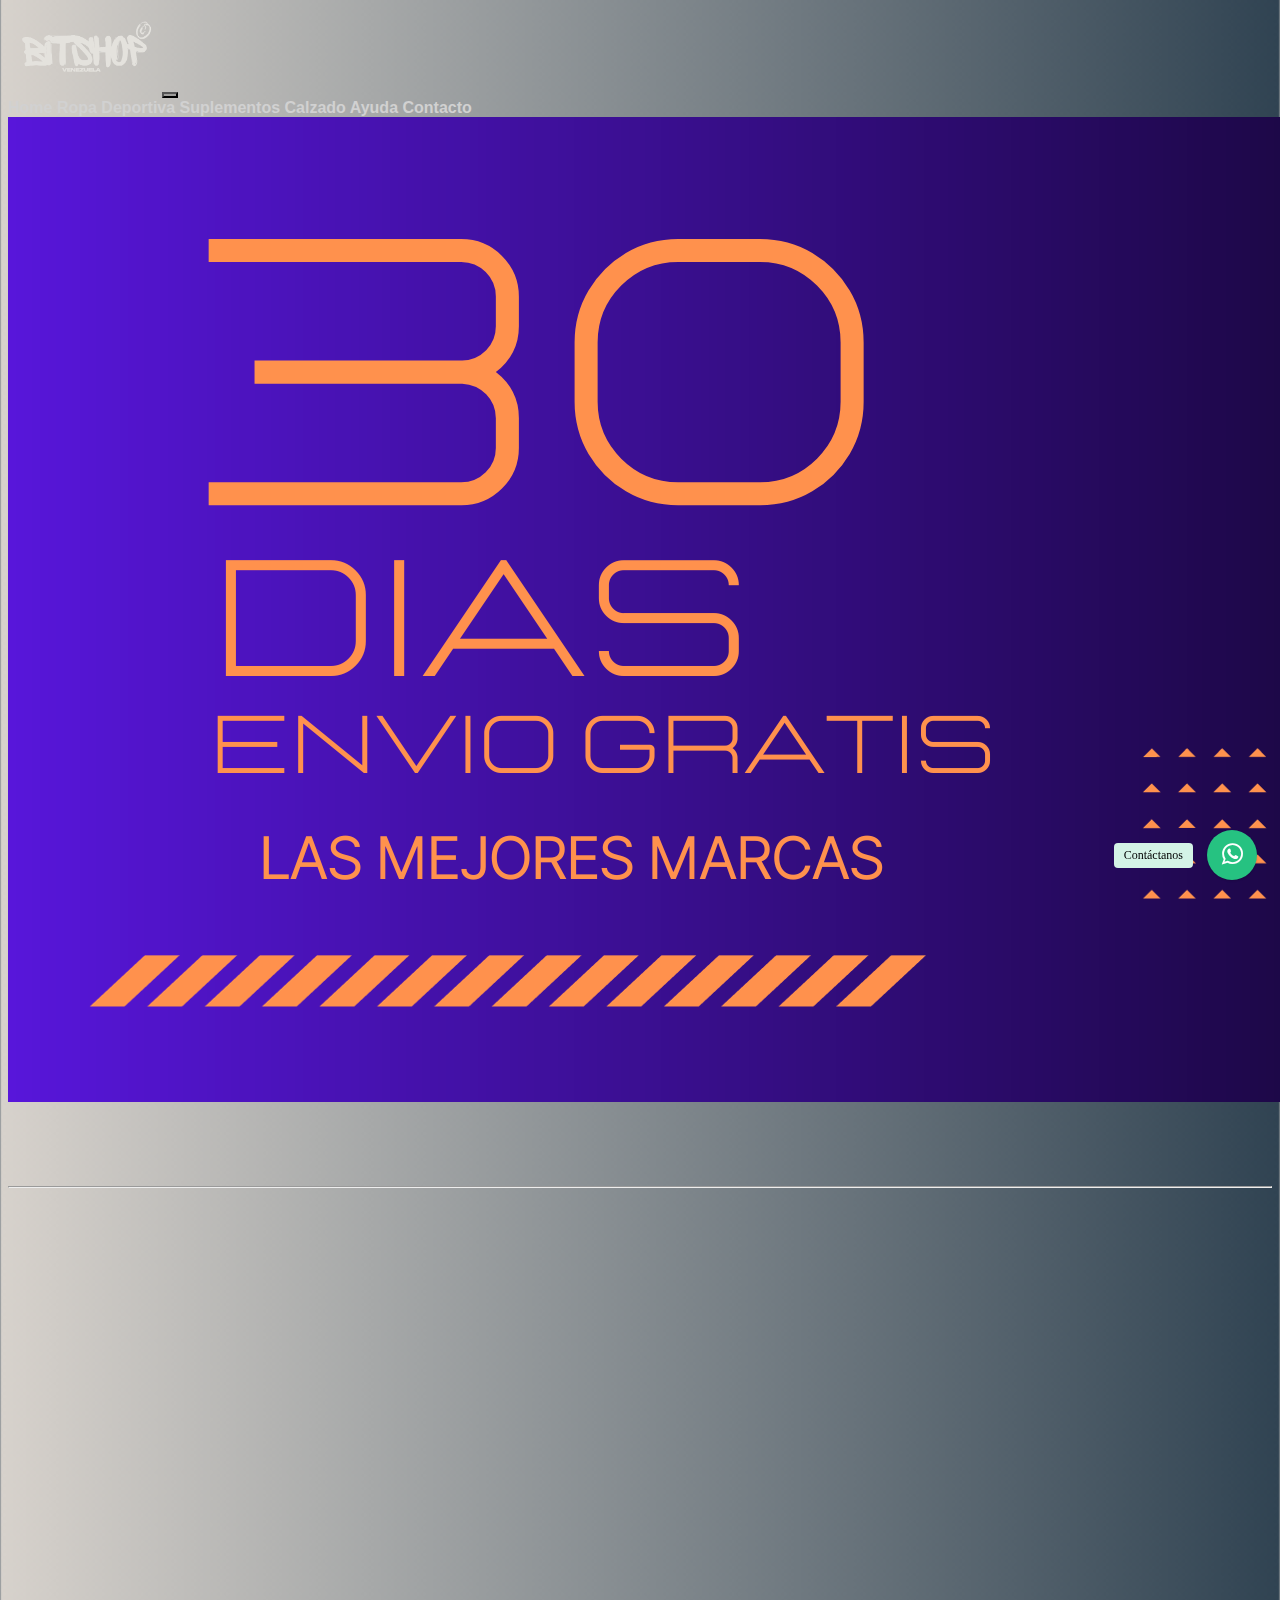
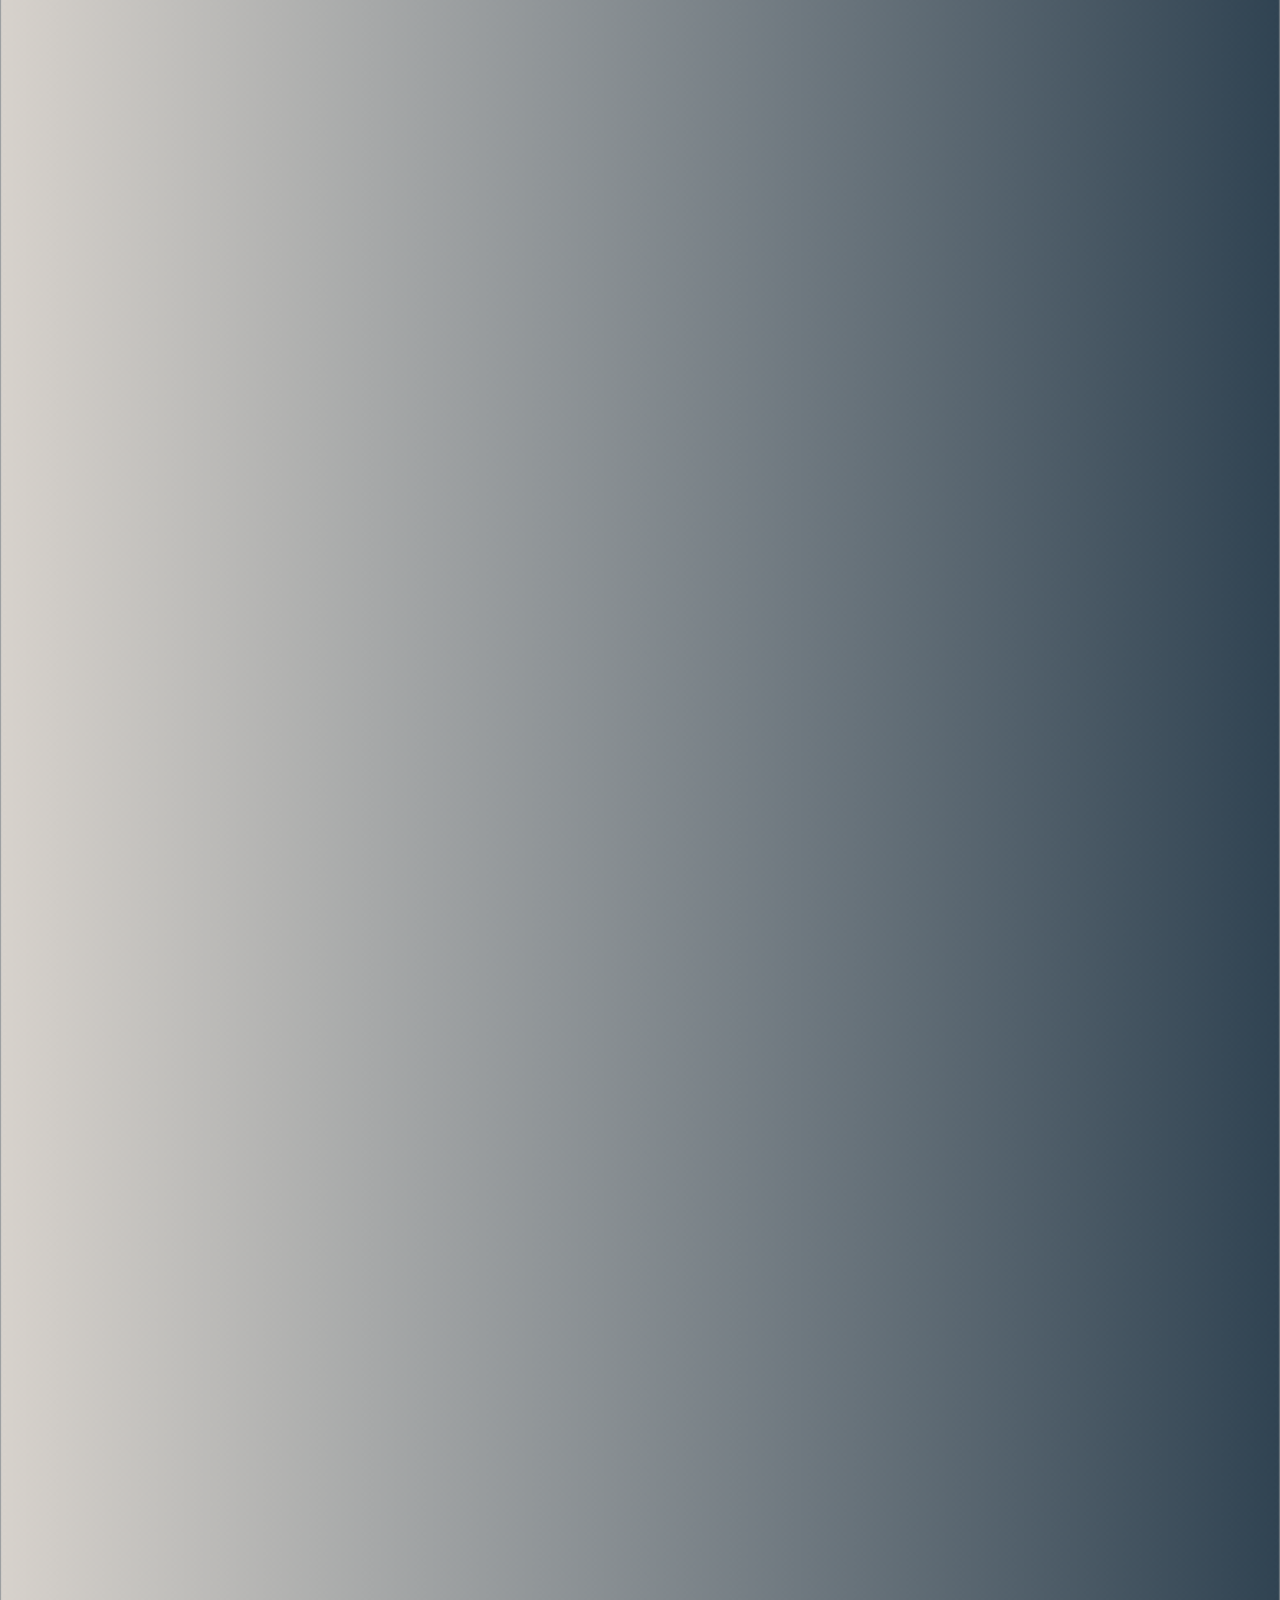
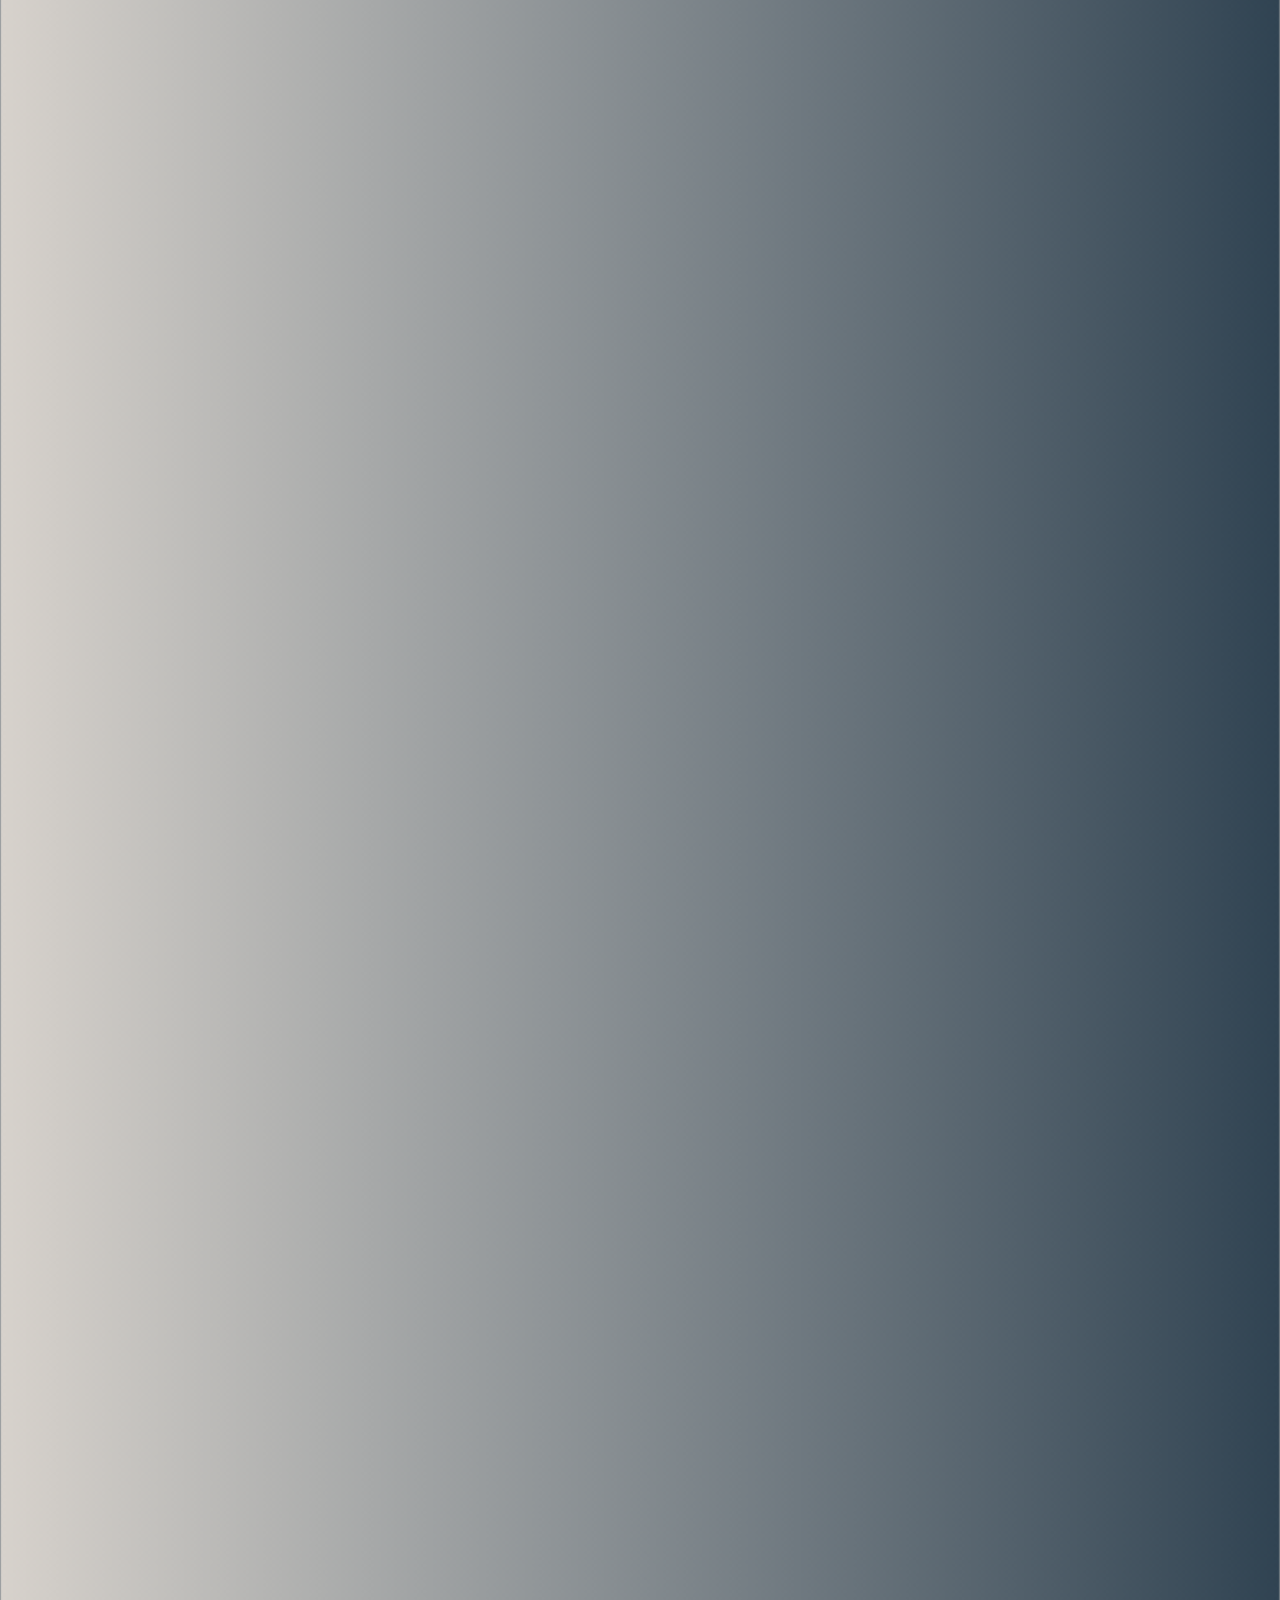
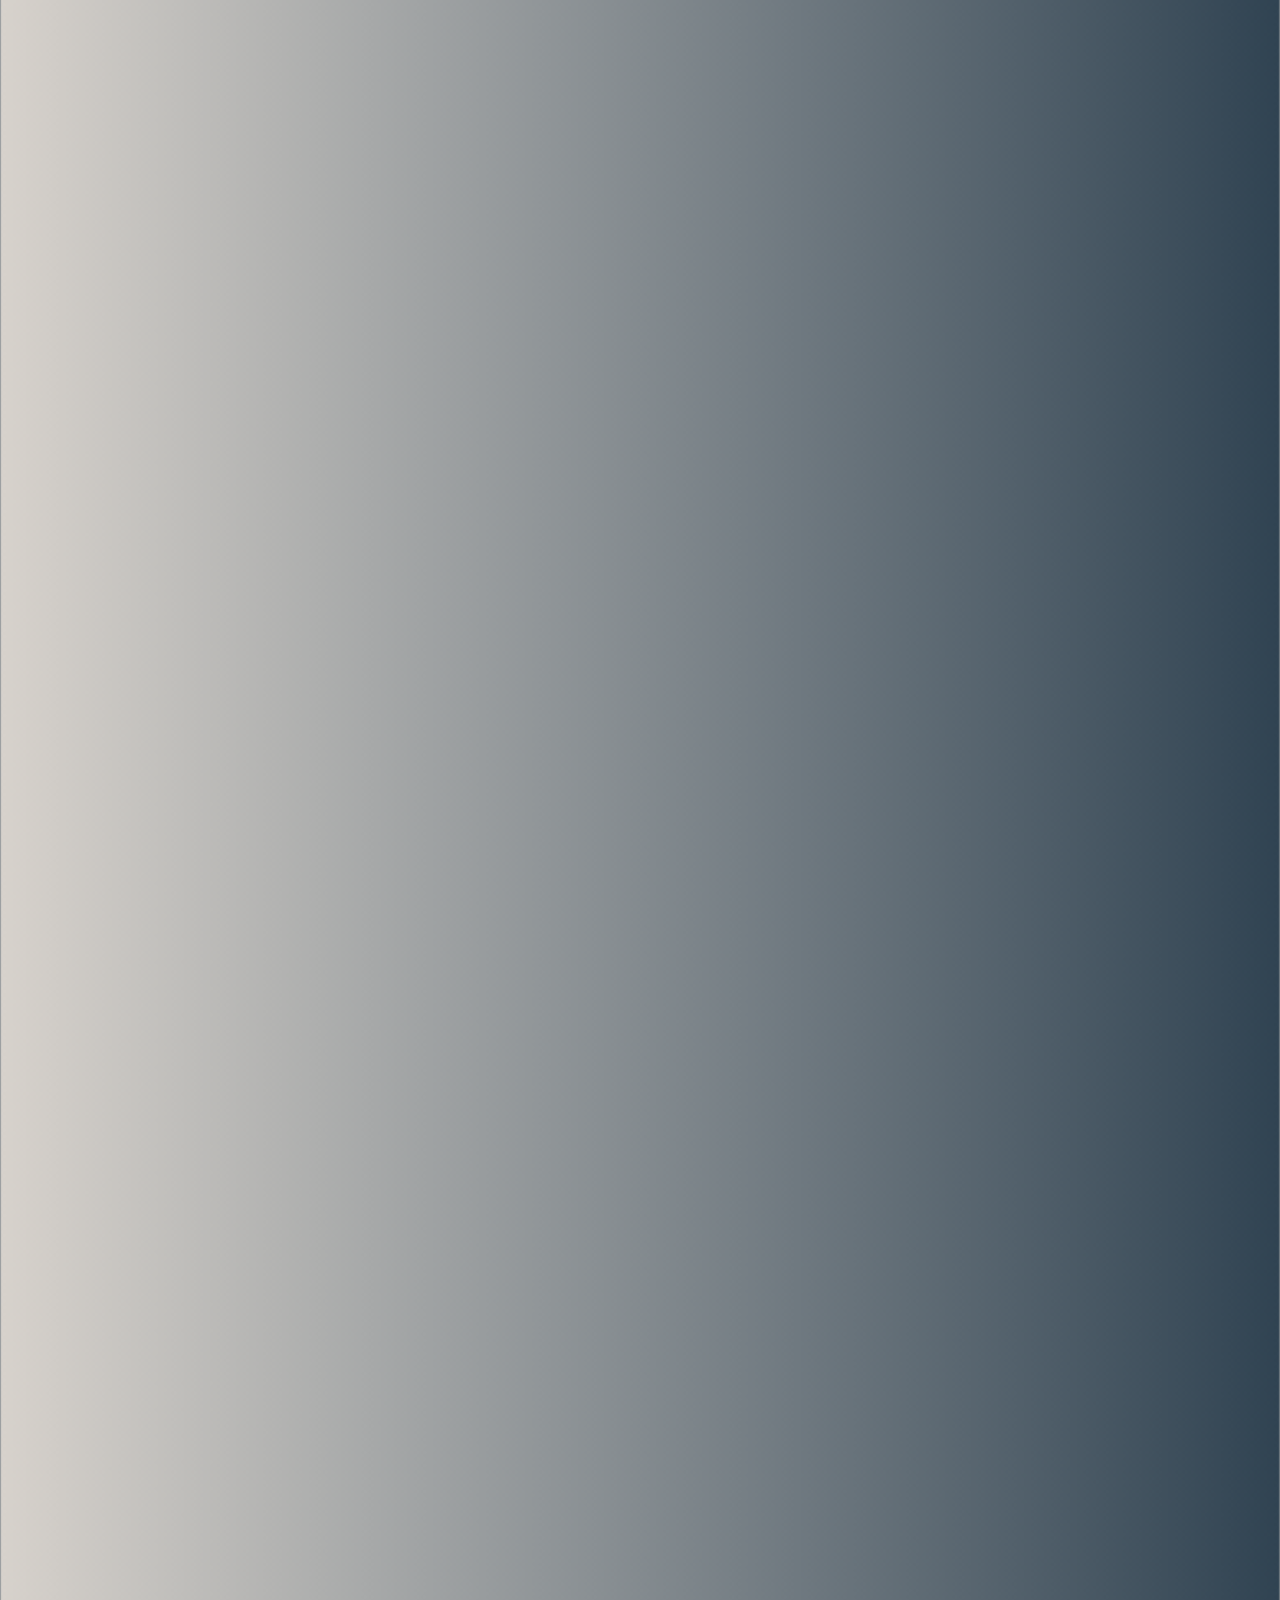
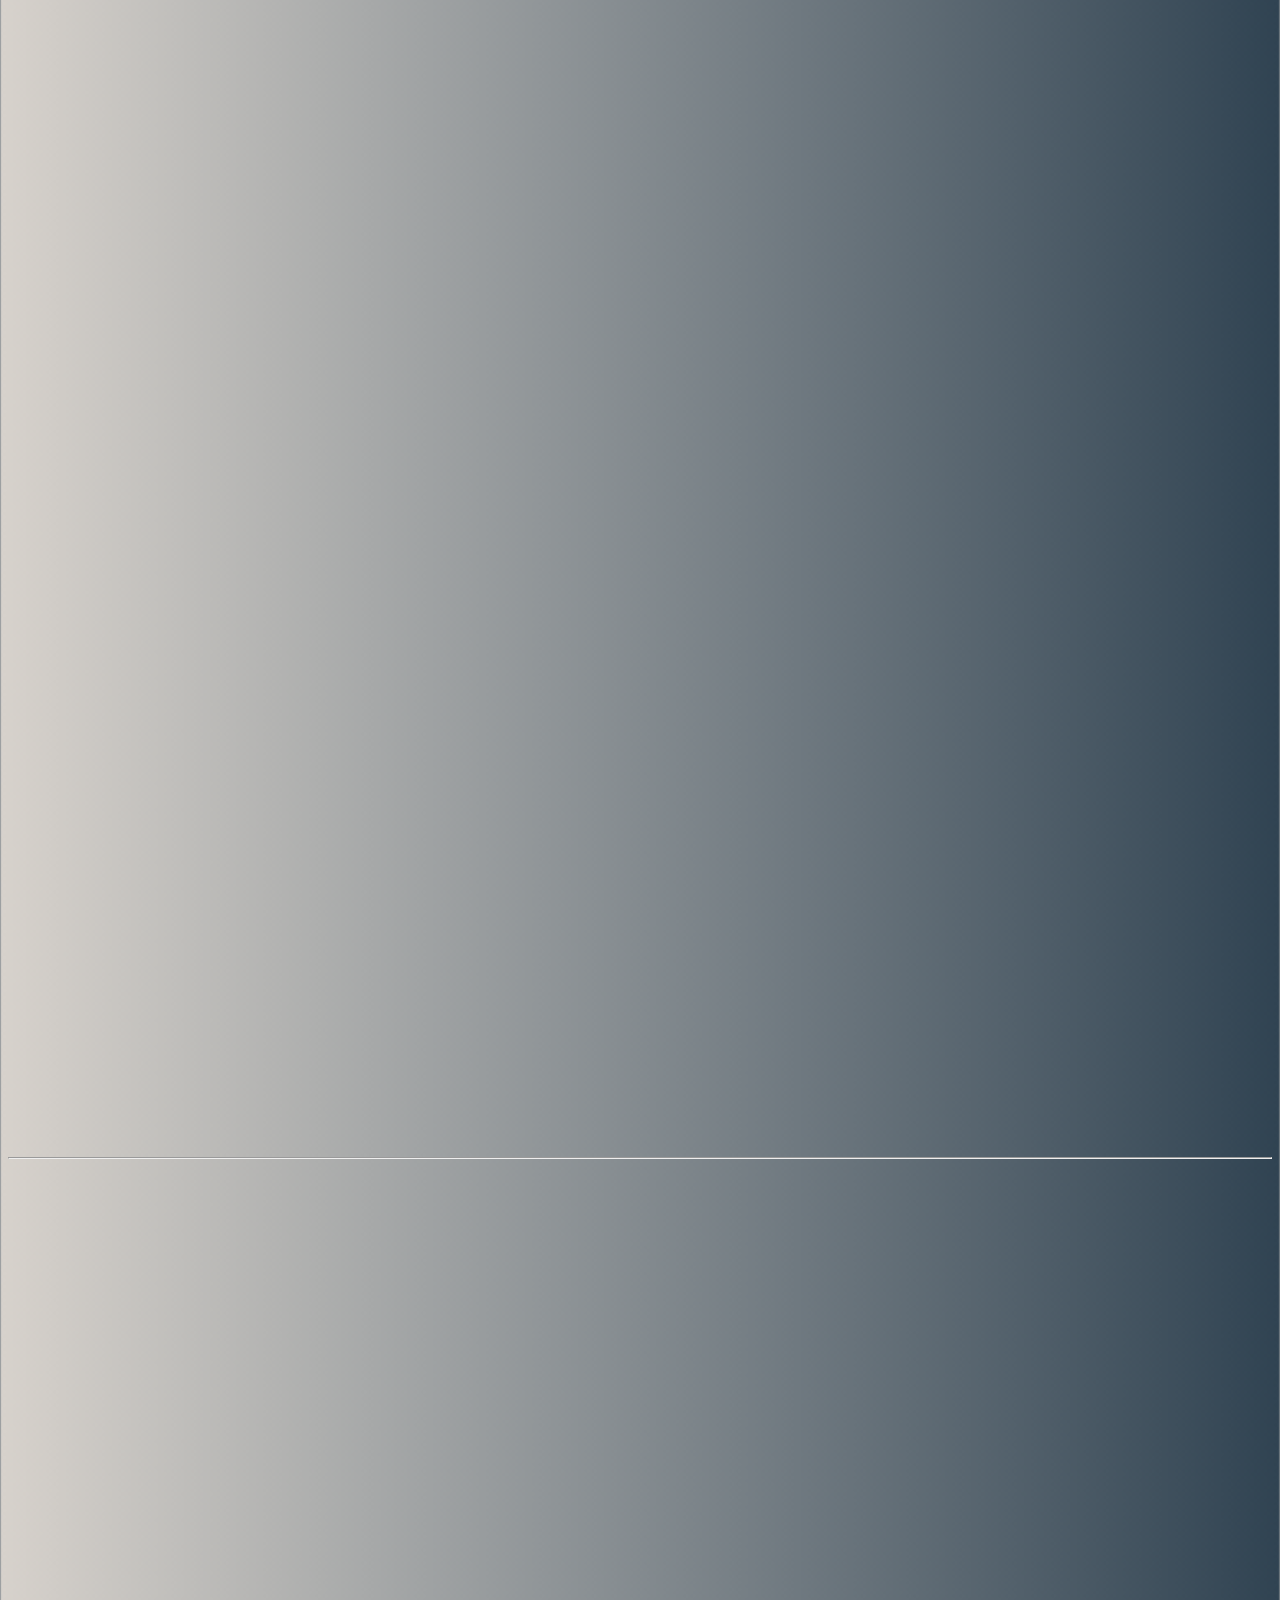
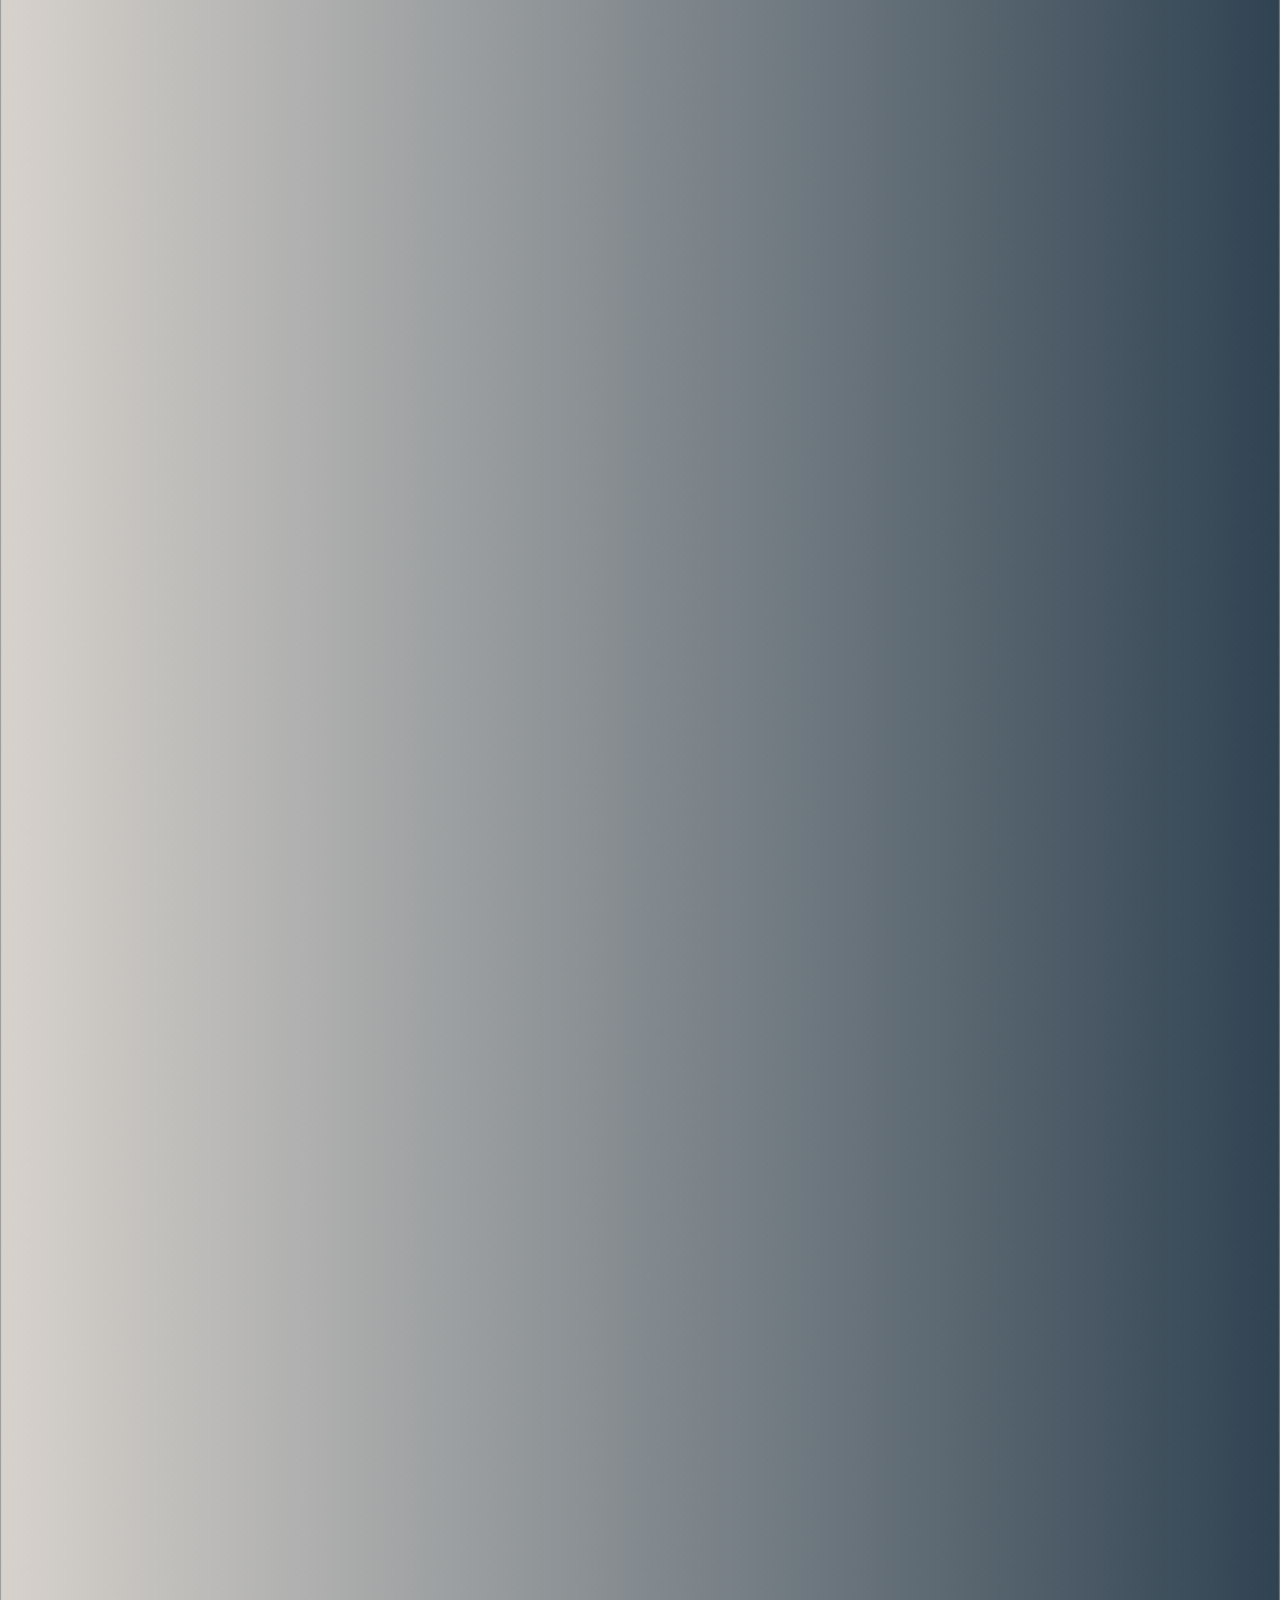
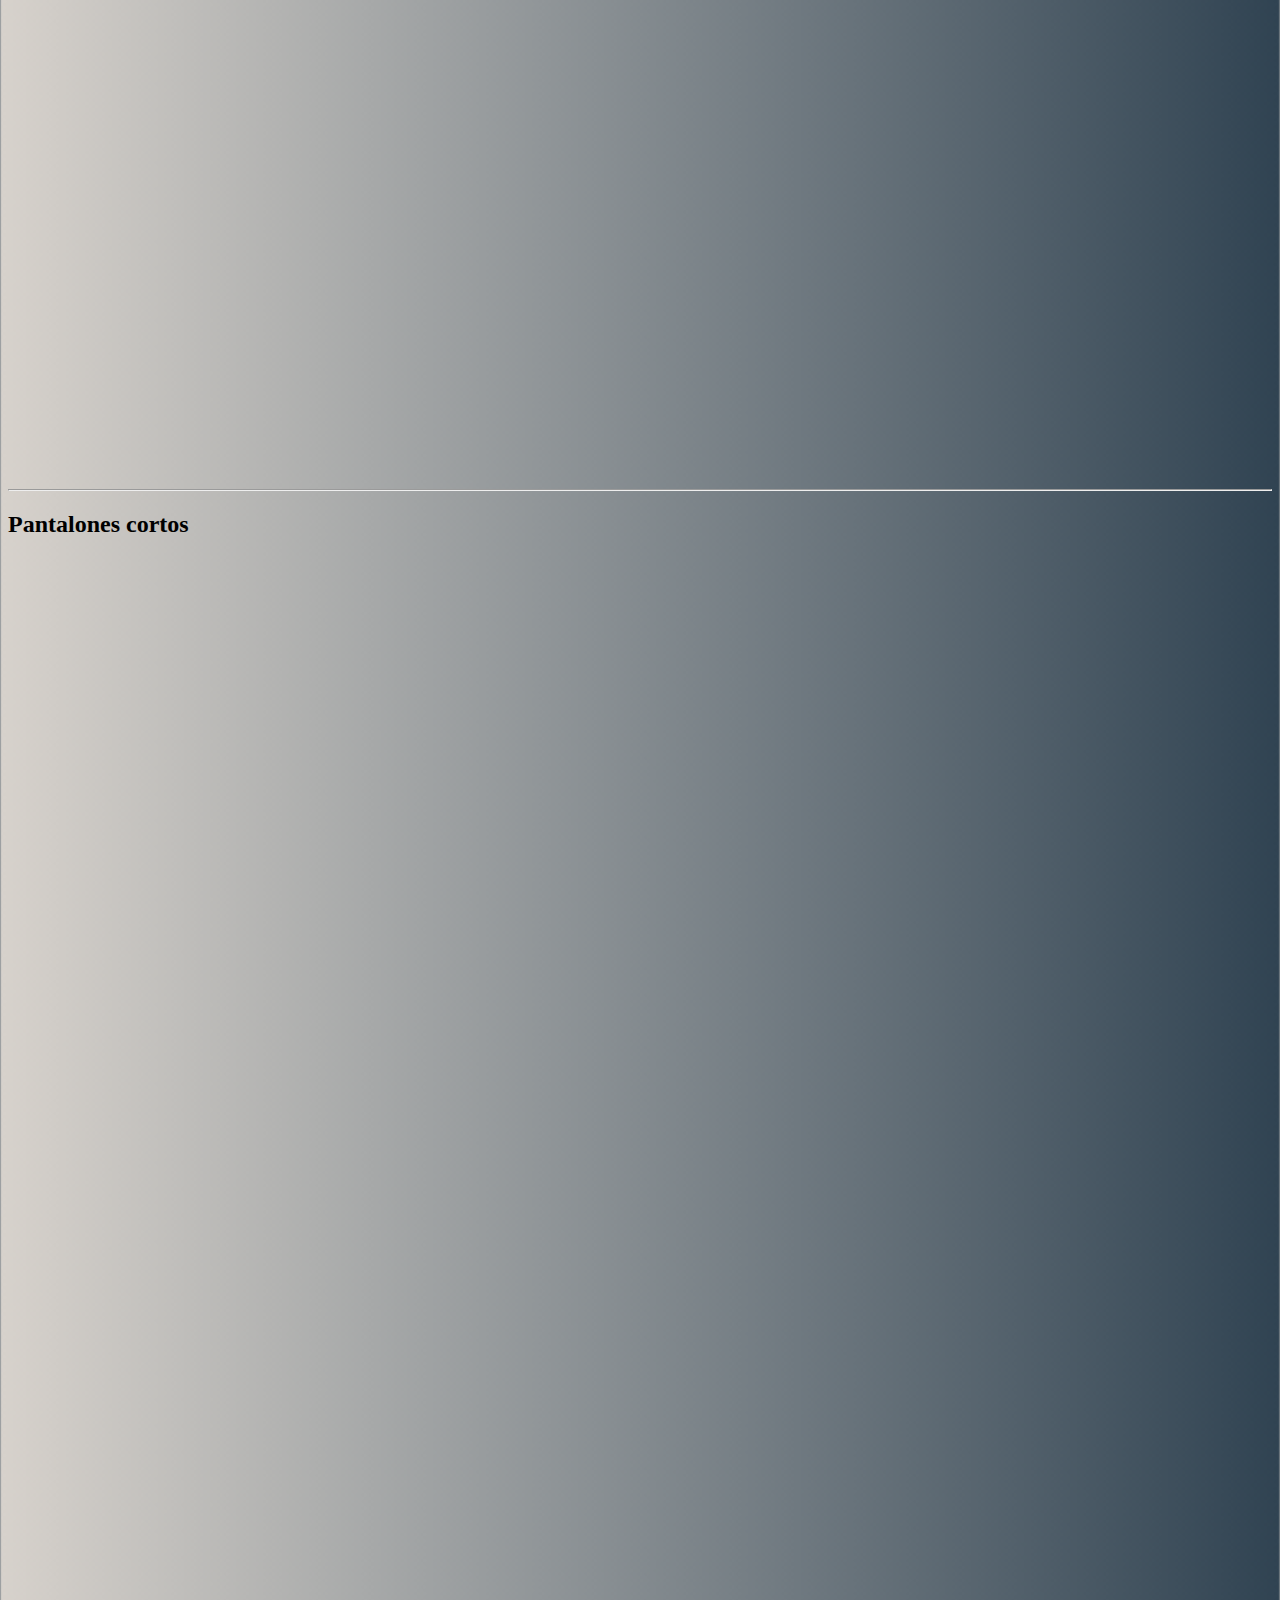
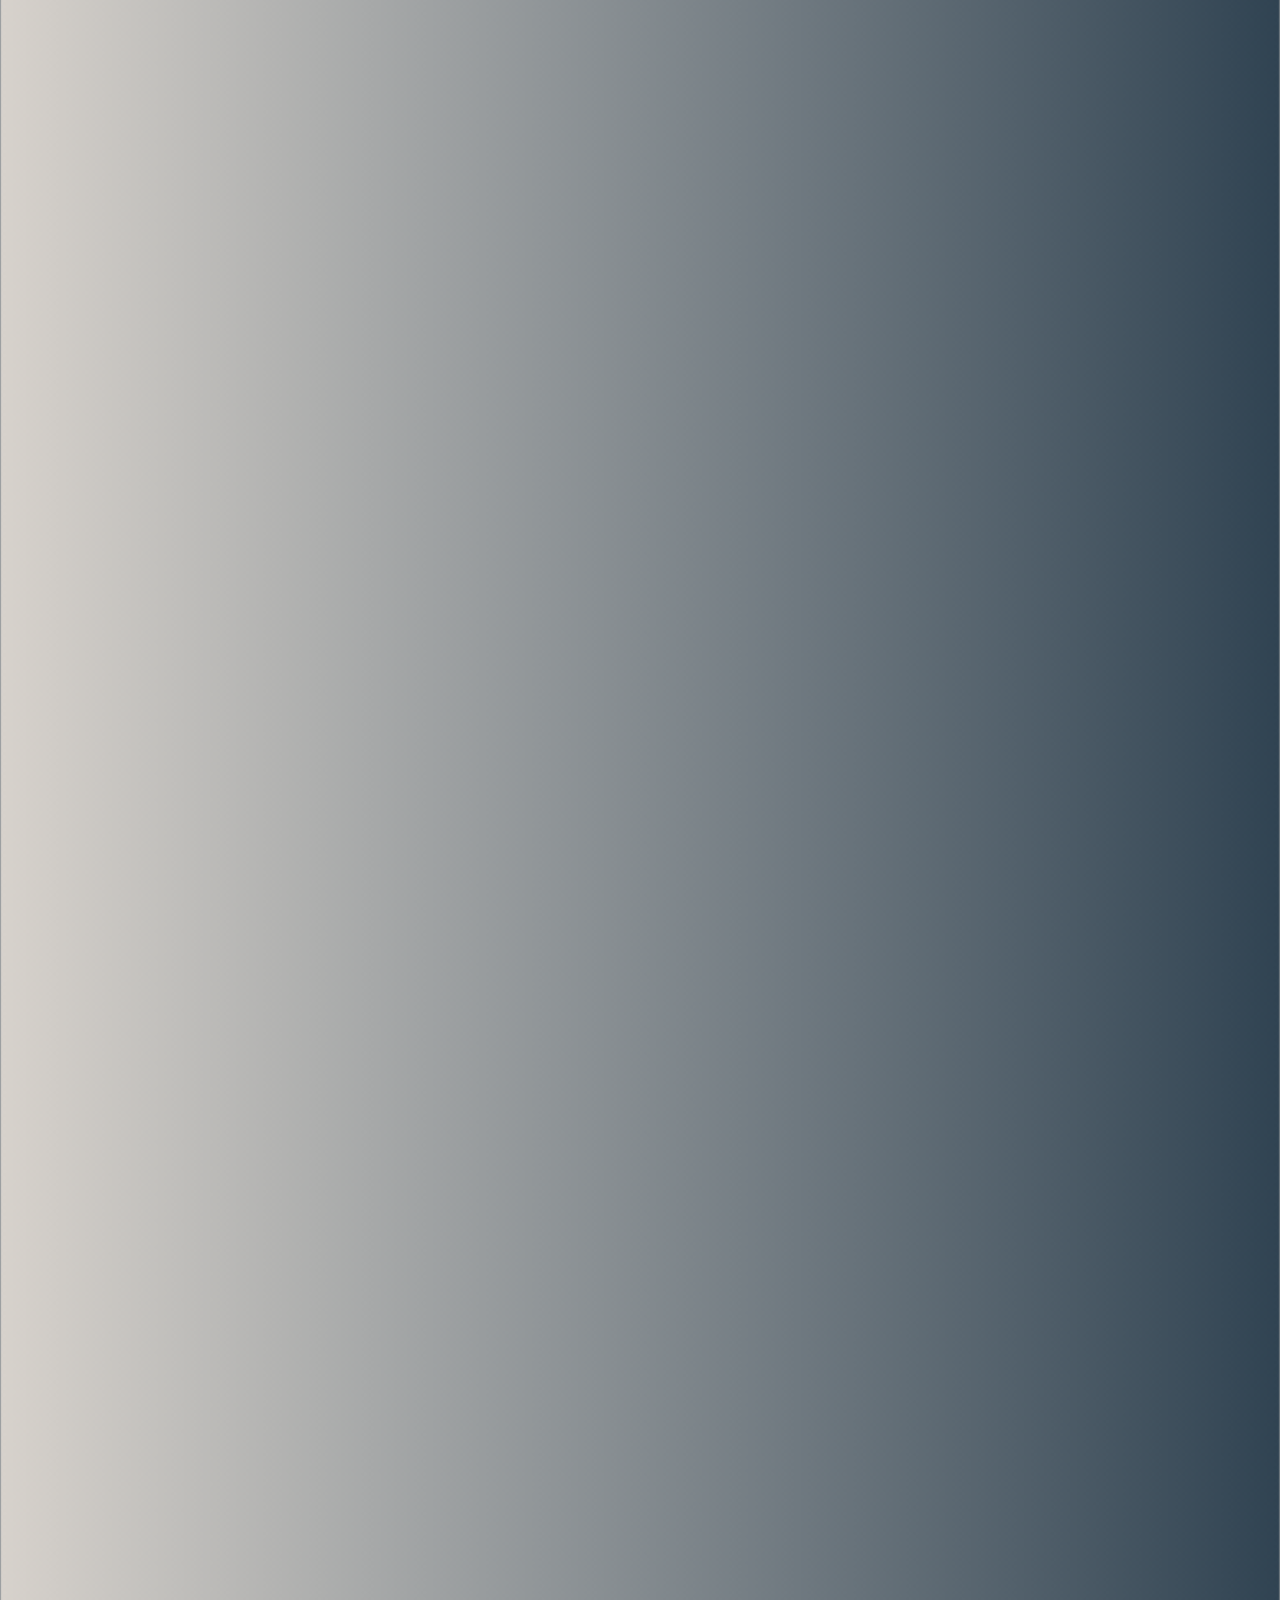
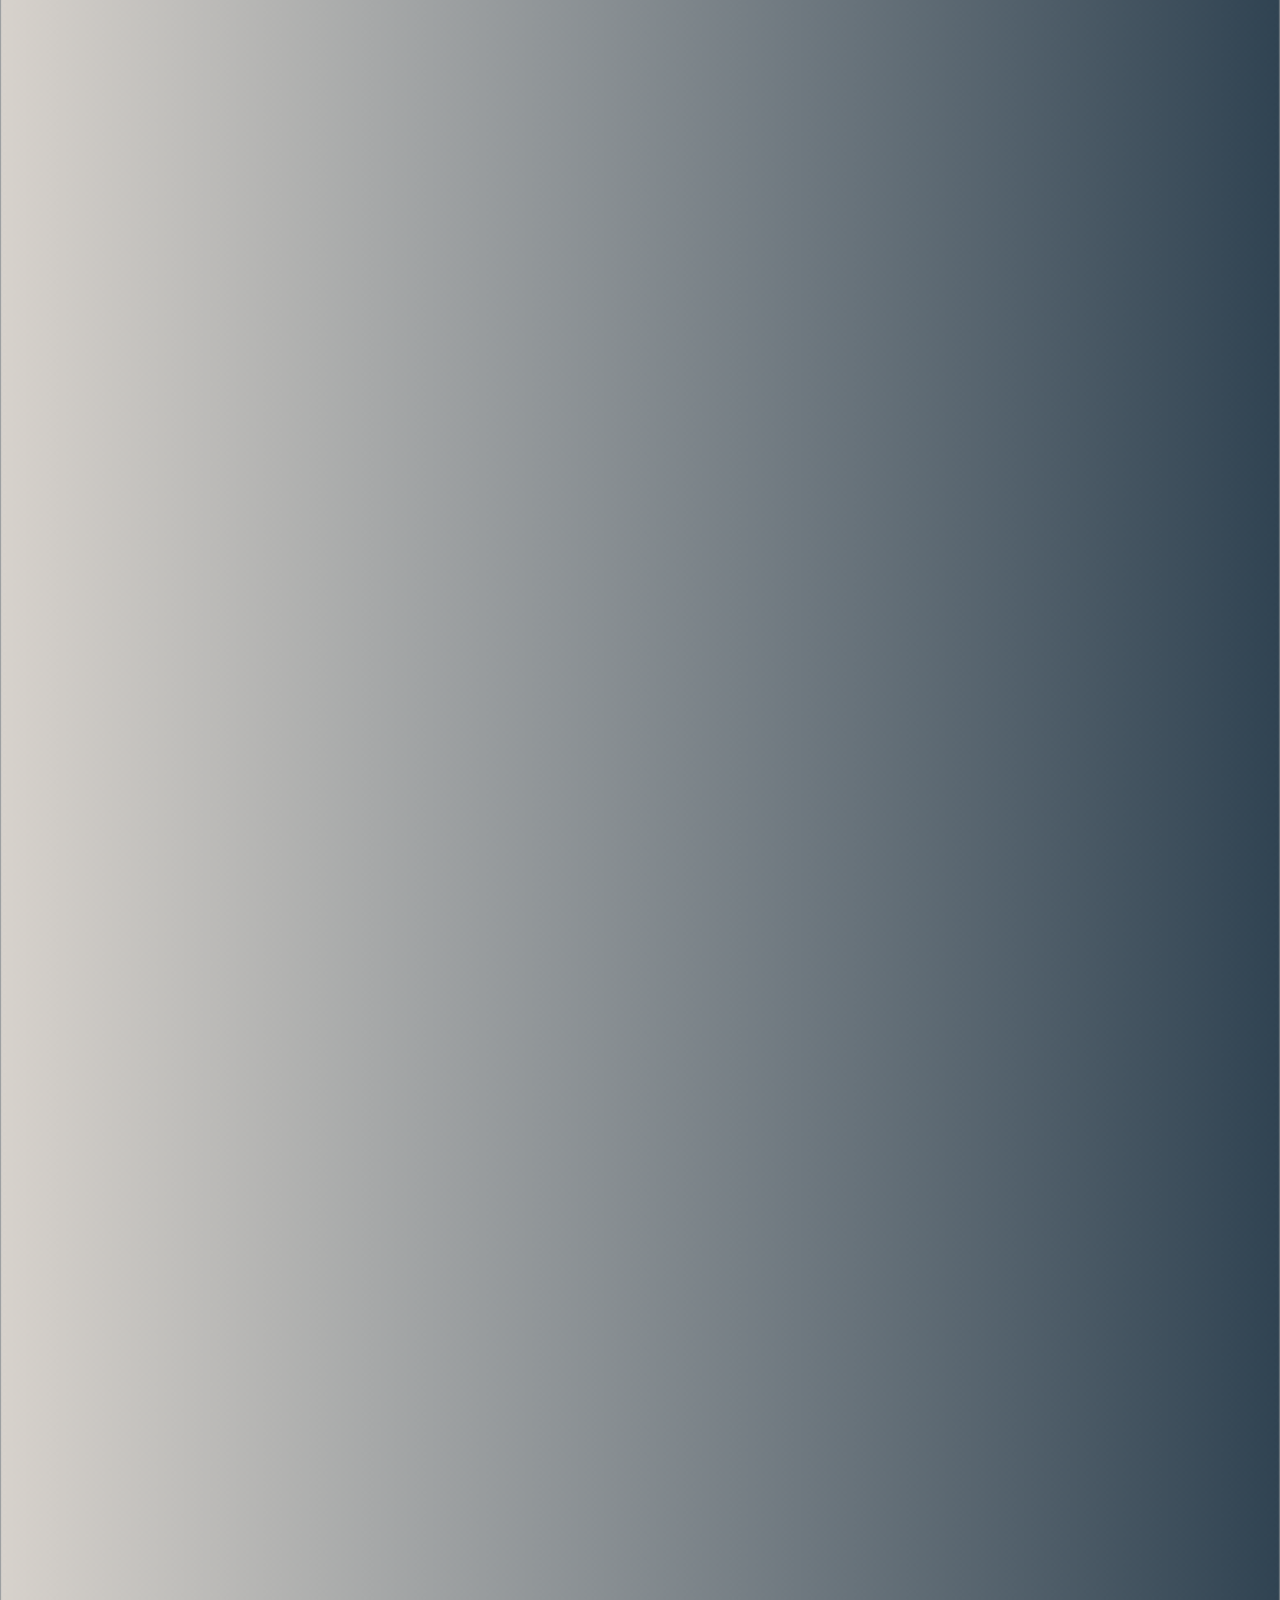
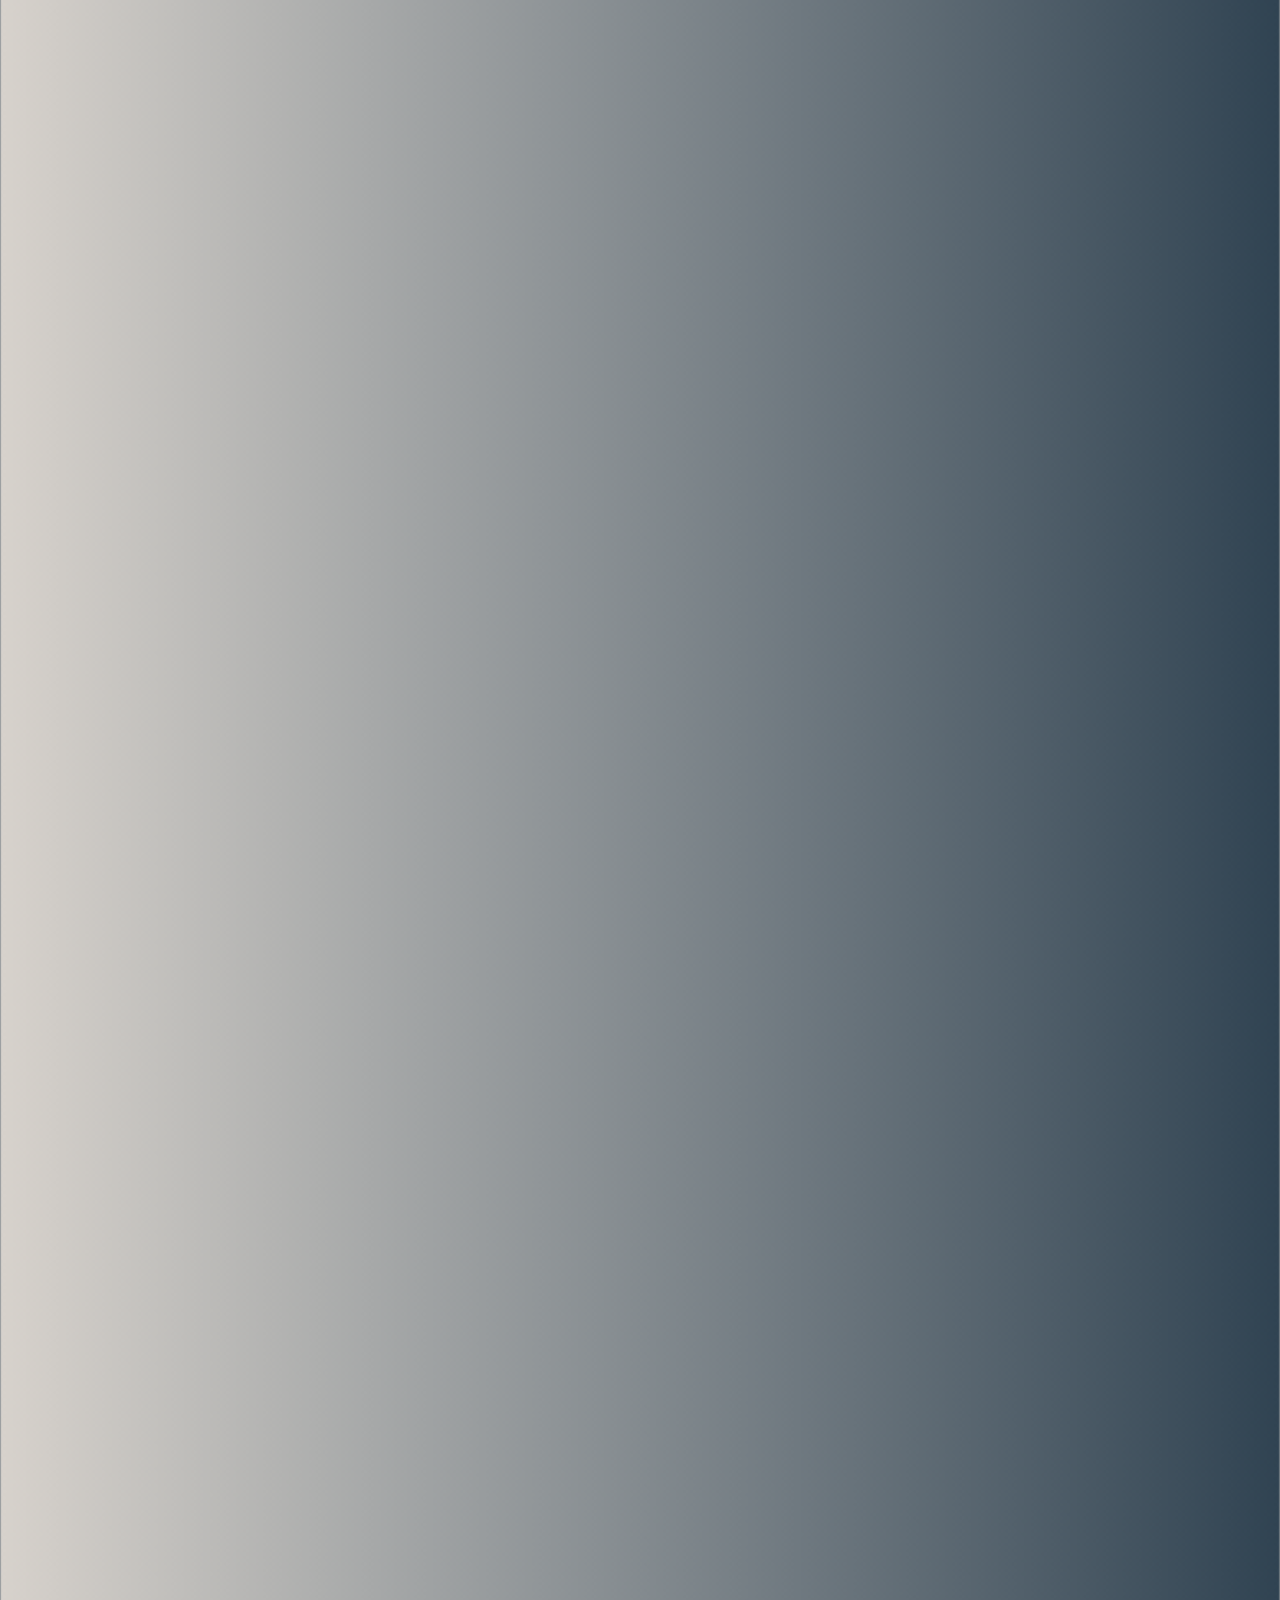
<file: pages/RopaDeportiva.html>
<!DOCTYPE html>
<html lang="en">
<head>
    <meta charset="UTF-8">
    <meta name="viewport" content="width=device-width, initial-scale=1.0">
    <meta name="description" content=" Viste bien con las mejores marcas del mundo, Adidas-Nike-NewBalance-Jordan y mucho mas">
    <meta name="keywords" content=" nike , adidas , new balance , rebook , shoes ">
    <title>Bitshop - Ropa Deportiva</title>
    <!-- BOOTSTRAP-->
    <link href="https://cdn.jsdelivr.net/npm/bootstrap@5.3.2/dist/css/bootstrap.min.css" rel="stylesheet" integrity="sha384-T3c6CoIi6uLrA9TneNEoa7RxnatzjcDSCmG1MXxSR1GAsXEV/Dwwykc2MPK8M2HN" crossorigin="anonymous">
    <!-- ANIMATE -->
    <link rel="stylesheet" href="https://cdnjs.cloudflare.com/ajax/libs/animate.css/4.1.1/animate.min.css"
  />
    <!-- CSS-->
    <link rel="stylesheet" href="../css/estilo.css">

    <!-- AOS-->
  <link href="https://unpkg.com/aos@2.3.1/dist/aos.css" rel="stylesheet">

     <!-- Icono-->
     <link rel="shortcut icon" href="../img/bitshop (8).png" type="image/x-icon">

     <!-- Style of the plugin -->
    <link rel="stylesheet" href="../plugin/components/Font Awesome/css/font-awesome.min.css">
    <link rel="stylesheet" href="../plugin/whatsapp-chat-support.css">

    
</head>
<body>
    <!-- NAVBAR-->
  <nav class="navbar navbar-expand-lg bg-dark navbarcss">
    <div class="container-fluid">
      <a href="../index.html"><img class="logoNav" src="../img/bitshop (1).png" alt="logotipo"></a>
      <button class="navbar-toggler botonNav" type="button" data-bs-toggle="collapse" data-bs-target="#navbarNavAltMarkup" aria-controls="navbarNavAltMarkup" aria-expanded="false" aria-label="Toggle navigation">
        <span class="navbar-toggler-icon"></span>
      </button>
      <div class="collapse navbar-collapse" id="navbarNavAltMarkup">
        <div class="navbar-nav  ms-auto ">
          <a class="nav-link hoverNav" aria-current="page" href="../index.html">Home</a>
          <a class="nav-link hoverNav" aria-current="page" href="RopaDeportiva.html">Ropa Deportiva</a>
          <a class="nav-link hoverNav " href="suplementos.html">Suplementos</a>
          <a class="nav-link hoverNav " href="calzado.html">Calzado</a>
          <a class="nav-link hoverNav " href="ayuda.html">Ayuda</a>
          <a class="nav-link hoverNav " href="contacto.html">Contacto</a>
        </div>
      </div>
    </div>
  </nav>

  <!-- BANNER ROPA DEPORTIVA-->

  <main>
    <div id="carouselExampleSlidesOnly" class="carousel slide" data-bs-ride="carousel">
        <div class="carousel-inner">
          <div class="carousel-item active carouselRD">
            <img src="../img/bannerRD/Green Black Grunge Live Streaming Medium Banner (2).png" class="d-block w-100" alt="bannerRD">
          </div>
        </div>
      </div>

      <div>
        <h1 class="text-center pt-5 cardTitulo " data-aos="fade-up"
        data-aos-duration="3000" > ROPA DEPORTIVA</h1>
        <hr>
      </div>
    </main>

    <!-- ARTICULOS NIKE -->

      <article class="container"  data-aos="fade-up"
      data-aos-duration="3000" >
        <h2 class="mb-5">Sudaderas </h2>
        <img class="logoNike" src="../img/Rdeportiva/logoNike.png" alt="logoNike">
        <div class="row">
            <div class="card cardShock mx-auto">
                <img src="../img/Rdeportiva/jordan-essentials-sudadera-de-tejido-fleece-FzrsGM.png" class="card-img-top" alt="jordan">
                <div class="card-body imgShock ">
                  <h5 class="card-title cardName ">Jordan Essentials</h5>
                  <p class="card-text cardDescripcion ">Sudadera con capucha de Tejido Fleece</p>
                  <p class="card-text cardPrecio ">$48,97</p>
                  <a href="#" class="btn btn-primary bottonCard">Agregar al carrito</a>
                </div>
              </div>
              <div class="card cardShock mx-auto">
                <img src="../img/Rdeportiva/jordan-flight-mvp-sudadera-con-capucha-de-tejido-fleece-M5BZH4.png" class="card-img-top" alt="jordan">
                <div class="card-body imgShock ">
                  <h5 class="card-title cardName ">Jordan Flight MVP</h5>
                  <p class="card-text cardDescripcion ">Sudadera con capucha de Tejido Fleece</p>
                  <p class="card-text cardPrecio ">$84,99 </p>
                  <a href="#" class="btn btn-primary bottonCard ">Agregar al carrito</a>
                </div>
              </div>
              <div class="card cardShock mx-auto">
                <img src="../img/Rdeportiva/jordan-essentials-sudadera-de-chandal-de-tejido-fleece-con-cuello-redondo-JDJvg0.png" class="card-img-top" alt="jordan">
                <div class="card-body imgShock ">
                  <h5 class="card-title cardName ">Jordan Essentials</h5>
                  <p class="card-text cardDescripcion ">Sudadera de chandal Tejido Fleece</p>
                  <p class="card-text cardPrecio ">$48,97</p>
                  <a href="#" class="btn btn-primary bottonCard">Agregar al carrito</a>
                </div>
              </div>
              <div class="card cardShock mx-auto">
                <img src="../img/Rdeportiva/jordan-flight-fleece-sudadera-de-chandal-de-cuello-redondo-77mnG7.png" class="card-img-top" alt="jordan">
                <div class="card-body imgShock ">
                  <h5 class="card-title cardName ">Jordan Flight Fleece</h5>
                  <p class="card-text cardDescripcion ">Sudadera de chandal de cuello redondo</p>
                  <p class="card-text cardPrecio ">$79,99</p>
                  <a href="#" class="btn btn-primary bottonCard">Agregar al carrito</a>
                </div>
              </div>
              <div class="card cardShock mx-auto">
                <img src="../img/Rdeportiva/jordan-dubai-sudadera-con-capucha-zWwbJ3.jpeg" class="card-img-top" alt="jordan">
                <div class="card-body imgShock ">
                  <h5 class="card-title cardName ">Jordan Dubai</h5>
                  <p class="card-text cardDescripcion ">Sudadera con capucha - Hombre </p>
                  <p class="card-text cardPrecio ">$74,99</p>
                  <a href="#" class="btn btn-primary bottonCard">Agregar al carrito</a>
                </div>
              </div>
              <div class="card cardShock mx-auto">
                <img src="../img/Rdeportiva/jordan-essentials-sudadera-con-capucha-de-tejido-fleece-con-cremallera-completa-DZMCLV.png" class="card-img-top" alt="jordan">
                <div class="card-body imgShock ">
                  <h5 class="card-title cardName ">Jordan Flight Fleece</h5>
                  <p class="card-text cardDescripcion ">Sudadera con capucha de tejido fleece</p>
                  <p class="card-text cardPrecio ">$79,99</p>
                  <a href="#" class="btn btn-primary bottonCard">Agregar al carrito</a>
                </div>
              </div>
              <div class="card cardShock mx-auto">
                <img src="../img/Rdeportiva/air-jordan-wordmark-sudadera-con-capucha-de-tejido-fleece-Rdz04k.png" class="card-img-top" alt="jordan">
                <div class="card-body imgShock ">
                  <h5 class="card-title cardName ">Air Jordan Wordmark</h5>
                  <p class="card-text cardDescripcion ">Sudadera de capucha de tejido fleece</p>
                  <p class="card-text cardPrecio ">$59,59</p>
                  <a href="#" class="btn btn-primary bottonCard">Agregar al carrito</a>
                </div>
              </div>
              <div class="card cardShock mx-auto">
                <img src="../img/Rdeportiva/jordan-essentials-sudadera-de-tejido-fleece-X0dBLg.png" class="card-img-top" alt="jordan">
                <div class="card-body imgShock ">
                  <h5 class="card-title cardName ">Jordan Essentials</h5>
                  <p class="card-text cardDescripcion ">Sudadera con capucha de tejido Fleece</p>
                  <p class="card-text cardPrecio ">$52,99</p>
                  <a href="#" class="btn btn-primary bottonCard">Agregar al carrito</a>
                </div>
              </div>
        </div >
        </article>

        <hr>
        <!-- IMAGENES REFENTES AL TEMA -->

        <aside class="container-fluid">
          <div class="card-group mt-5" data-aos="fade-up"
          data-aos-duration="3000"  >
            <div class="card cardMain">
              <a href="https://www.nike.com/"><img src="../img/Rdeportiva/nike-just-do-it (3).jpg" class="card-img-top  imagenesCard" alt="calzado"></a>
            </div>
            <div class="card cardMain">
              <a href="https://www.nike.com/"><img src="../img/Rdeportiva/nike-just-do-it (4).jpg" class="card-img-top imagenesCard" alt="ropadeportiva"></a>
            </div>
            <div class="card cardMain">
              <a href="https://www.nike.com/"><img src="../img/Rdeportiva/nike-just-do-it (5).jpg" class="card-img-top imagenesCard" alt="ropadeportiva"></a>
            </div>
  
          </div>
        </aside>
        
        <hr>

        <!-- ARTICULOS PANTALONES -->

        <article class="container">
        <h2 class="mb-5"> Pantalones cortos </h2>
        <div class="row" data-aos="fade-up"
        data-aos-anchor-placement="top-bottom" > 
            <div class="card cardShock mx-auto">
            <img src="../img/Rdeportiva/jordan-brooklyn-fleece-pantalon-corto-zX06FL.png" class="card-img-top" alt="jordan">
            <div class="card-body imgShock ">
              <h5 class="card-title cardName ">Pantalon Jordan Brooklyn</h5>
              <p class="card-text cardDescripcion ">Pantalon corto tejido Fleece - Hombre</p>
              <p class="card-text cardPrecio ">$26,99</p>
              <a href="#" class="btn btn-primary bottonCard">Agregar al carrito</a>
            </div>
          </div>
          <div class="card cardShock mx-auto">
            <img src="../img/Rdeportiva/jordan-essentials-pantalon-corto-de-tejido-fleece-65zbqL.png" class="card-img-top" alt="jordan">
            <div class="card-body imgShock ">
              <h5 class="card-title cardName ">Pantalon Essentials Fleece</h5>
              <p class="card-text cardDescripcion ">Pantalon corto tejido Fleece - Hombre</p>
              <p class="card-text cardPrecio ">$29,96</p>
              <a href="#" class="btn btn-primary bottonCard">Agregar al carrito</a>
            </div>
          </div>
          <div class="card cardShock mx-auto">
            <img src="../img/Rdeportiva/jordan-essentials-pantalon-corto-de-tejido-fleece-ZS8tMb.png" class="card-img-top" alt="jordan">
            <div class="card-body imgShock ">
              <h5 class="card-title cardName ">Pantalon Jordan Brooklyn</h5>
              <p class="card-text cardDescripcion ">Pantalon corto tejido Fleece - Hombre</p>
              <p class="card-text cardPrecio ">$26,99</p>
              <a href="#" class="btn btn-primary bottonCard">Agregar al carrito</a>
            </div>
          </div>
          <div class="card cardShock mx-auto">
            <img src="../img/Rdeportiva/jordan-flight-mvp-pantalon-corto-de-tejido-fleece-SLLZ9t.png" class="card-img-top" alt="jordan">
            <div class="card-body imgShock ">
              <h5 class="card-title cardName ">Pantalon Jordan Brooklyn</h5>
              <p class="card-text cardDescripcion ">Pantalon corto tejido Fleece - Hombre</p>
              <p class="card-text cardPrecio ">$26,99</p>
              <a href="#" class="btn btn-primary bottonCard">Agregar al carrito</a>
            </div>
          </div>
          <div class="card cardShock mx-auto">
            <img src="../img/Rdeportiva/forward-shorts-pantalon-corto-de-talle-alto-ZM5BTt.png" class="card-img-top" alt="jordan">
            <div class="card-body imgShock ">
              <h5 class="card-title cardName ">Nike Forward Shorts</h5>
              <p class="card-text cardDescripcion ">Pantalon corto de talle alto - Mujer</p>
              <p class="card-text cardPrecio ">$29,69</p>
              <a href="#" class="btn btn-primary bottonCard">Agregar al carrito</a>
            </div>
          </div>
          <div class="card cardShock mx-auto">
            <img src="../img/Rdeportiva/sportswear-pantalon-corto-de-tejido-fleece-de-talle-alto-KB9qFR.png" class="card-img-top" alt="jordan">
            <div class="card-body imgShock ">
              <h5 class="card-title cardName ">Nike Sportswear Air</h5>
              <p class="card-text cardDescripcion ">Pantalon corto tejido Fleece - Mujer</p>
              <p class="card-text cardPrecio ">$23,92</p>
              <a href="#" class="btn btn-primary bottonCard">Agregar al carrito</a>
            </div>
          </div>
          <div class="card cardShock mx-auto">
            <img src="../img/Rdeportiva/air-pantalon-corto-de-tejido-fleece-RZv1Gs.png" class="card-img-top" alt="jordan">
            <div class="card-body imgShock ">
              <h5 class="card-title cardName ">Nike Air</h5>
              <p class="card-text cardDescripcion ">Pantalon corto tejido Fleece - Mujer</p>
              <p class="card-text cardPrecio ">$26,69</p>
              <a href="#" class="btn btn-primary bottonCard">Agregar al carrito</a>
            </div>
          </div>
          <div class="card cardShock mx-auto">
            <img src="../img/Rdeportiva/sportswear-phoenix-fleece-pantalon-corto-de-talle-alto-y-ajuste-holgado-F5QGWv.png" class="card-img-top" alt="jordan">
            <div class="card-body imgShock ">
              <h5 class="card-title cardName ">Nike Sportswear Fleece</h5>
              <p class="card-text cardDescripcion ">Pantalon cortto de talle alto - Mujer</p>
              <p class="card-text cardPrecio ">$49,79</p>
              <a href="#" class="btn btn-primary bottonCard">Agregar al carrito</a>
            </div>
          </div>
          
        </div>
      </article>
      <hr>

      <!-- ARTICULOS CAMISETAS-->

      <div class="container"> 
        <h2 class="mb-5"> Camisetas </h2>
        <div class="row" data-aos="fade-up"
        data-aos-anchor-placement="top-bottom" >
            <div class="card cardShock mx-auto">
                <img src="../img/Rdeportiva/pro-camiseta-de-fitness-dri-fit-de-manga-corta-cenida-0TBw1T.png" class="card-img-top" alt="jordan">
                <div class="card-body imgShock ">
                  <h5 class="card-title cardName ">Camiseta Nike Pro</h5>
                  <p class="card-text cardDescripcion ">Camiseta DRI-FIT manga corta - Hombre</p>
                  <p class="card-text cardPrecio ">$22,99</p>
                  <a href="#" class="btn btn-primary bottonCard">Agregar al carrito</a>
                </div>
              </div>
              <div class="card cardShock mx-auto">
                <img src="../img/Rdeportiva/dri-fit-camiseta-deportiva-rMXj0g.png" class="card-img-top" alt="jordan">
                <div class="card-body imgShock ">
                  <h5 class="card-title cardName ">Camiseta Nike DRI-FIT</h5>
                  <p class="card-text cardDescripcion ">Camiseta DRI-FIT deportiva - Hombre</p>
                  <p class="card-text cardPrecio ">$27,99</p>
                  <a href="#" class="btn btn-primary bottonCard">Agregar al carrito</a>
                </div>
              </div>
              <div class="card cardShock mx-auto">
                <img src="../img/Rdeportiva/zenvy-camiseta-de-manga-larga-dri-fit-mGPGVj.png" class="card-img-top" alt="jordan">
                <div class="card-body imgShock ">
                  <h5 class="card-title cardName ">NikeZenvy</h5>
                  <p class="card-text cardDescripcion ">Camiseta manga larga DRI-FIT- Mujer</p>
                  <p class="card-text cardPrecio ">$34,99</p>
                  <a href="#" class="btn btn-primary bottonCard">Agregar al carrito</a>
                </div>
              </div>
              <div class="card cardShock mx-auto">
                <img src="../img/Rdeportiva/one-classic-camiseta-de-manga-corta-dri-fit-s66bmx (1).png" class="card-img-top" alt="jordan">
                <div class="card-body imgShock ">
                  <h5 class="card-title cardName ">Nike One Classic</h5>
                  <p class="card-text cardDescripcion ">Camiseta DRI-FIT deportiva - Mujer</p>
                  <p class="card-text cardPrecio ">$27,99</p>
                  <a href="#" class="btn btn-primary bottonCard">Agregar al carrito</a>
                </div>
              </div>
              <div class="card cardShock mx-auto">
                <img src="../img/Rdeportiva/swoosh-light-support-sujetador-deportivo-sin-acolchado-TRGVPp.png" class="card-img-top" alt="jordan">
                <div class="card-body imgShock ">
                  <h5 class="card-title cardName ">Nike Swoosh Light</h5>
                  <p class="card-text cardDescripcion ">Sujetador deportivo sin alcolchado - Mujer</p>
                  <p class="card-text cardPrecio ">3$4,99</p>
                  <a href="#" class="btn btn-primary bottonCard">Agregar al carrito</a>
                </div>
              </div>
              <div class="card cardShock mx-auto">
                <img src="../img/Rdeportiva/swoosh-support-sujetador-deportivo-con-almohadilla-hQJ70H.png" class="card-img-top" alt="jordan">
                <div class="card-body imgShock ">
                  <h5 class="card-title cardName ">Nike Swoosh Medium</h5>
                  <p class="card-text cardDescripcion ">Sujetador deportivo con almohadilla - mujer</p>
                  <p class="card-text cardPrecio ">$42,99</p>
                  <a href="#" class="btn btn-primary bottonCard">Agregar al carrito</a>
                </div>
              </div>
              <div class="card cardShock mx-auto">
                <img src="../img/Rdeportiva/pro-dri-fit-camiseta-de-manga-corta-y-ajuste-cenido-gVsCXs.png" class="card-img-top" alt="jordan">
                <div class="card-body imgShock ">
                  <h5 class="card-title cardName ">Nike Pro DRI-FIT</h5>
                  <p class="card-text cardDescripcion ">Camiseta manga corta - hombre</p>
                  <p class="card-text cardPrecio ">$40,99</p>
                  <a href="#" class="btn btn-primary bottonCard">Agregar al carrito</a>
                </div>
              </div>
              <div class="card cardShock mx-auto">
                <img src="../img/Rdeportiva/primary-camiseta-dri-fit-versatil-de-manga-corta-mFF5Zx.png" class="card-img-top" alt="jordan">
                <div class="card-body imgShock ">
                  <h5 class="card-title cardName ">Nike Primary</h5>
                  <p class="card-text cardDescripcion ">Camiseta Dri-Fit versatil manga corta</p>
                  <p class="card-text cardPrecio ">$47,99</p>
                  <a href="#" class="btn btn-primary bottonCard">Agregar al carrito</a>
                </div>
              </div>

        </div>
      </div>
        <hr>
        <!-- IMAGENES REFENTES AL TEMA ROPA DEPORTIVA -->

        <aside class="container-fluid" data-aos="fade-up"
        data-aos-duration="3000" >
          <div class="card-group mt-5 animate__animated animate__fadeInLeft ">
            <div class="card cardMain">
              <a href="https://www.nike.com/w/basketball-3glsm"><img src="../img/Rdeportiva/nike-just-do-it (7).jpg" class="card-img-top  imagenesCard" alt="calzado"></a>
              <div class="card-body">
                
                
                
              </div>
            </div>
            <div class="card cardMain">
              <a href="https://www.nike.com/w/running-37v7j"><img src="../img/Rdeportiva/nike-just-do-it (8).jpg" class="card-img-top imagenesCard" alt="ropadeportiva"></a>
              <div class="card-body">
                
                
                
              </div>
            </div>
            <div class="card cardMain">
              <a href="https://www.nike.com/w/training-gym-58jto"><img src="../img/Rdeportiva/nike-just-do-it (9).jpg" class="card-img-top imagenesCard" alt="ropadeportiva"></a>
              <div class="card-body">
                
                
                
              </div>
            </div>
            
          </div>
        </aside>
        <hr>

        <!-- ACCESORIOS NIKE-->

        <div class="container"> 
        <h2 class="mb-5"> Accesorios </h2>
      <div class="row" data-aos="fade-up"
      data-aos-anchor-placement="top-bottom" >
        <div class="card cardShock mx-auto">
            <img src="../img/Rdeportiva/brasilia-9-5-mochila-de-entrenamiento-QsZpl1.png" class="card-img-top" alt="jordan">
            <div class="card-body imgShock ">
              <h5 class="card-title cardName ">Nike Brasilia 9,5</h5>
              <p class="card-text cardDescripcion ">Mochila de entrenamiento (Mediana)</p>
              <p class="card-text cardPrecio ">$44,99</p>
              <a href="#" class="btn btn-primary bottonCard">Agregar al carrito</a>
            </div>
          </div>
          <div class="card cardShock mx-auto">
            <img src="../img/Rdeportiva/brasilia-95-bolsa-de-deporte-de-entrenamiento-pwdGkp.png" class="card-img-top" alt="jordan">
            <div class="card-body imgShock ">
              <h5 class="card-title cardName ">Nike Brasilia </h5>
              <p class="card-text cardDescripcion ">Mochila de entrenamiento (Grande)</p>
              <p class="card-text cardPrecio ">$64,99</p>
              <a href="#" class="btn btn-primary bottonCard">Agregar al carrito</a>
            </div>
          </div>
          <div class="card cardShock mx-auto">
            <img src="../img/Rdeportiva/brasilia-bolsa-de-deporte-8ml185.png" class="card-img-top" alt="jordan">
            <div class="card-body imgShock ">
              <h5 class="card-title cardName ">Nike Brasilia </h5>
              <p class="card-text cardDescripcion ">Bolsa de deporte (Mediana,60 I)</p>
              <p class="card-text cardPrecio ">$39,99</p>
              <a href="#" class="btn btn-primary bottonCard">Agregar al carrito</a>
            </div>
          </div>
          <div class="card cardShock mx-auto">
            <img src="../img/Rdeportiva/everyday-cushioned-calcetines-largos-de-entrenamiento-bcxq2X.png" class="card-img-top" alt="jordan">
            <div class="card-body imgShock ">
              <h5 class="card-title cardName ">Nike Everyday Plus </h5>
              <p class="card-text cardDescripcion ">Calcetines de entrenamiento hasta el tobillo (3pares)</p>
              <p class="card-text cardPrecio ">$17,99</p>
              <a href="#" class="btn btn-primary bottonCard">Agregar al carrito</a>
            </div>
          </div>
          <div class="card cardShock mx-auto">
            <img src="../img/Rdeportiva/everyday-lightweight-calcetines-pinkies-de-entrenamiento-4DTT5J.png" class="card-img-top" alt="jordan">
            <div class="card-body imgShock ">
              <h5 class="card-title cardName ">Nike Lightweight </h5>
              <p class="card-text cardDescripcion ">Calcetines pinkies de entrenamiento - mujer </p>
              <p class="card-text cardPrecio ">$14,99</p>
              <a href="#" class="btn btn-primary bottonCard">Agregar al carrito</a>
            </div>
          </div>
          <div class="card cardShock mx-auto">
            <img src="../img/Rdeportiva/everyday-plus-cushioned-calcetines-largos-de-entrenamiento-zKFw2J.png" class="card-img-top" alt="jordan">
            <div class="card-body imgShock ">
              <h5 class="card-title cardName ">Nike Everyday Plus </h5>
              <p class="card-text cardDescripcion ">Calcetines de entrenamiento hasta el tobillo (3pares)</p>
              <p class="card-text cardPrecio ">$19,99</p>
              <a href="#" class="btn btn-primary bottonCard">Agregar al carrito</a>
            </div>
          </div>
          <div class="card cardShock mx-auto">
            <img src="../img/Rdeportiva/athletic-cinta-el-pelo-ancha-SVxWjL.png" class="card-img-top" alt="jordan">
            <div class="card-body imgShock ">
              <h5 class="card-title cardName ">Nike Athelic </h5>
              <p class="card-text cardDescripcion ">Cinta para el pelo ancha  2 colores</p>
              <p class="card-text cardPrecio ">$24,99</p>
              <a href="#" class="btn btn-primary bottonCard">Agregar al carrito</a>
            </div>
          </div>
          <div class="card cardShock mx-auto">
            <img src="../img/Rdeportiva/yoga-bolsa-esterilla-de-yoga-sjtFHG.png" class="card-img-top" alt="jordan">
            <div class="card-body imgShock ">
              <h5 class="card-title cardName ">Nike Yoga </h5>
              <p class="card-text cardDescripcion ">Bolsa para esterilla de yoga (21 l)</p>
              <p class="card-text cardPrecio ">$54,99</p>
              <a href="#" class="btn btn-primary bottonCard">Agregar al carrito</a>
            </div>
          </div>
      </div>
    </div>

      
      <hr>
  

  <article class="container-fluid">

    <!-- SECCION HISTORIAS RELACIONADAS -->
    
        <h2 class="subtitulo"> Historias Relacionadas</h2>
        <div class="card-group mt-5" data-aos="fade-right">
            <div class="card cardMain">
              <a href="https://www.nike.com/us/es/a/que-es-el-sindrome-de-sobreentrenamiento"><img src="../img/bannerRD/qué-es-el-síndrome-del-sobreentrenamiento-y-cómo-evitarlo.jpg" class="card-img-top  imagenesCard" alt="calzado"></a>
              <div class="card-body">
                <a href="https://www.nike.com/us/es/a/que-es-el-sindrome-de-sobreentrenamiento"> <p class="card-title pHistorias">Que es el sindrome de sobreentrenamiento y como evitarlo </p></a>
                
                
              </div>
            </div>
            <div class="card cardMain">
              <a href="https://www.nike.com/es/a/deberias-entrenar-cuando-sientes-dolor"><img src="../img/bannerRD/¿deberías-entrenar-cuando-sientes-dolor.jpg" class="card-img-top imagenesCard" alt="ropadeportiva"></a>
              <div class="card-body">
                <a href="https://www.nike.com/es/a/deberias-entrenar-cuando-sientes-dolor"><p class="card-title pHistorias ">¿Deberias entrenar cuando sientes dolor?</p></a>
                
                
              </div>
            </div>
            <div class="card cardMain">
              <a href="https://www.nike.com/es/a/cuando-tomar-batidos-de-proteinas"><img src="../img/bannerRD/el-mejor-momento-para-tomar-batidos-de-proteínas.jpg" class="card-img-top imagenesCard" alt="ropadeportiva"></a>
              <div class="card-body">
                <a href="https://www.nike.com/es/a/cuando-tomar-batidos-de-proteinas"><p class="card-title pHistorias  "> El mejor momento para-tomar batidos de proteínas</p></a>
                
                
              </div>
            </div>
          </div>
          <hr>
  </article>

   <!-- FOOTER -->

   <footer class="  bg-transparent text-dark pt-5 pb-4 "> 
    <div class="container text-center text-md-start ">
        <div class="row text-center text-md-start">
            <div class="col-md-3 col-lg-3 col-xl-3 mx-auto mt-3">
                <h5 class="text-uppercase mb-4 font-weigh-bold text-secondary-emphasis">Nosotros</h5>
                <hr class="mb-4">
                <p>
                    Somos una tienda deportiva que te ofrece las mejores marcas en calzado y vestimenta, tambien ofrecemos los mejores suplementos depostivos de los laboratorios mas importante del mundo.
                </p>
            </div>
            <div class="col-md-2 col-lg-2 col-xl-2 mt-3 ">
                <h5 class="text-uppercase mb-4 font-weigh-bold text-secondary-emphasis"> Ayuda</h5>
                <hr class="mb-4">
                <p class="parrafo">
                    <a href="contacto.html" class="text-light"> Contacto</a>
                </p>
                <p>
                    <a href="RopaDeportiva.html" class="text-light"> Ropa Deportiva</a>
        
                </p>
                <p>
                    <a href="calzado.html" class="text-light"> Calzados</a>
                </p>
                <p>
                    <a href="suplementos.html" class="text-light"> Suplementos </a>
                </p>
                

            </div>
            <div class="col-md-2 col-lg-2 col-xl-2 mt-3 ">
              <h5 class="text-uppercase mb-4 font-weigh-bold text-secondary-emphasis"> Pagos</h5>
              <hr class="mb-4">
              <p>
                  <a href="https://www.paypal.com/ve/signin" class="text-light"> PayPall</a>
              </p>
              <p>
                  <a href="https://accounts.binance.com/es-LA/register?ref=819863508&gclid=Cj0KCQiA2eKtBhDcARIsAEGTG43XmOgzuxp7daqQnugTA-6jG4IhzoLEfh54tv8j_ha-EWIE4DDUYm0aAnvkEALw_wcB" class="text-light"> Binance</a>
      
              </p>
              <p>
                  <a href="https://www.xe.com/es/currencyconverter/convert/?Amount=1&From=VEF&To=COP" class="text-light"> Bolivares</a>
              </p>
              <p>
                  <a href="https://dolartoday.com/" class="text-light"> Dolares Efectivo </a>
              </p>
          </div>

          <div class="col-md-2 col-lg-2 col-xl-2 mt-3 ">
              <h5 class="text-uppercase mb-4 font-weigh-bold text-secondary-emphasis"> Contacto</h5>
              <hr class="mb-4">
              <p><img src="../img/ico/house-fill.svg" alt="Home"> Maracaibo-Venezuela</p> 
                  
              <p> <img src="../img/ico/envelope-fill.svg" alt="Correo"> Ventas@bitshop.com </p>
             
              <p> <img src="../img/ico/telephone-inbound-fill.svg" alt="Correo"> +58-412-658-1304 </p>
          </div>
            <hr class="mb-4">
            <div class="text-center mb-2">
                <p> Copyright Bitshop Venezuela-2024</p>

            </div>
            

            <div class="text-center">
                <ul class="list-unstyled list-inline">
                    <li class="list-inline-item">
                        <a href="https://www.instagram.com/bitshopve.1/" class="text-dark"> <img src="../img/ico/instagram.svg" alt="instagram"> </a>
                    </li>
                    <li class="list-inline-item">
                        <a href="https://www.instagram.com/bitshopve.1/" class="text-dark"> <img src="../img/ico/facebook.svg" alt="Facebook"> </a>
                    </li>
                    <li class="list-inline-item">
                        <a href="https://www.instagram.com/bitshopve.1/" class="text-dark"> <img src="../img/ico/twitter-x.svg" alt="twitter"> </a>
                    </li>
                    <li class="list-inline-item">
                        <a href="https://www.instagram.com/bitshopve.1/" class="text-dark"> <img src="../img/ico/tiktok.svg" alt="tiktok"> </a>
                    </li>
                </ul>

            </div>

        </div>
    </div>
</footer>


<!-- WHATSAPP CONTACTANOS-->

<!-- Button Whatsapp Structure -->
<div class="whatsapp_chat_support wcs_fixed_right" id="button-w">
<div class="wcs_button_label">
      Contáctanos
  </div>  
<div class="wcs_button wcs_button_circle">
  <span class="fa fa-whatsapp"></span>
</div>  

<div class="wcs_popup">
  <div class="wcs_popup_close">
      <span class="fa fa-close"></span>
  </div>
  <div class="wcs_popup_header">
      <span class="fa fa-whatsapp"></span>
      <strong>Servicio al cliente</strong>
      
      <div class="wcs_popup_header_description">¿Necesidad Informacion? Chatea con nosotros en Whatsapp</div>

  </div>  
  <div class="wcs_popup_input" 
      data-number="56982066091"
      data-availability='{ "monday":"07:00-22:30", "tuesday":"07:00-22:30", "wednesday":"07:7030-22:30", "thursday":"07:00-22:30", "friday":"07:00-22:30", "saturday":"09:00-18:30", "sunday":"09:00-22:30" }'>
      <input type="text" placeholder="En que podemos Ayudarte?" />
      <i class="fa fa-play"></i>
  </div>
  <div class="wcs_popup_avatar">
      <img src="../img/bitshop (8).png" alt="logoWs">
  </div>
</div>
</div>


<!-- jQuery 1.8+ -->
<script src="../plugin/components/jQuery/jquery-1.11.3.min.js"></script>
<!-- Plugin JS file -->
<script src="../plugin/components/moment/moment.min.js"></script>
<script src="../plugin/components/moment/moment-timezone-with-data.min.js"></script> <!-- spanish language (es) -->
<script src="../plugin/whatsapp-chat-support.js"></script>
<script>
$('#button-w').whatsappChatSupport({
  defaultMsg : ' Hola! mi nombre es:',
});
</script>

<!--AOS-->
<script src="https://unpkg.com/aos@2.3.1/dist/aos.js"></script>
<script>
  AOS.init();
</script>


     <!-- JAVASCRIPT BOOTSTRAP-->
    <script src="https://cdn.jsdelivr.net/npm/bootstrap@5.3.2/dist/js/bootstrap.bundle.min.js" integrity="sha384-C6RzsynM9kWDrMNeT87bh95OGNyZPhcTNXj1NW7RuBCsyN/o0jlpcV8Qyq46cDfL" crossorigin="anonymous"></script>
</body>
</html>
</file>
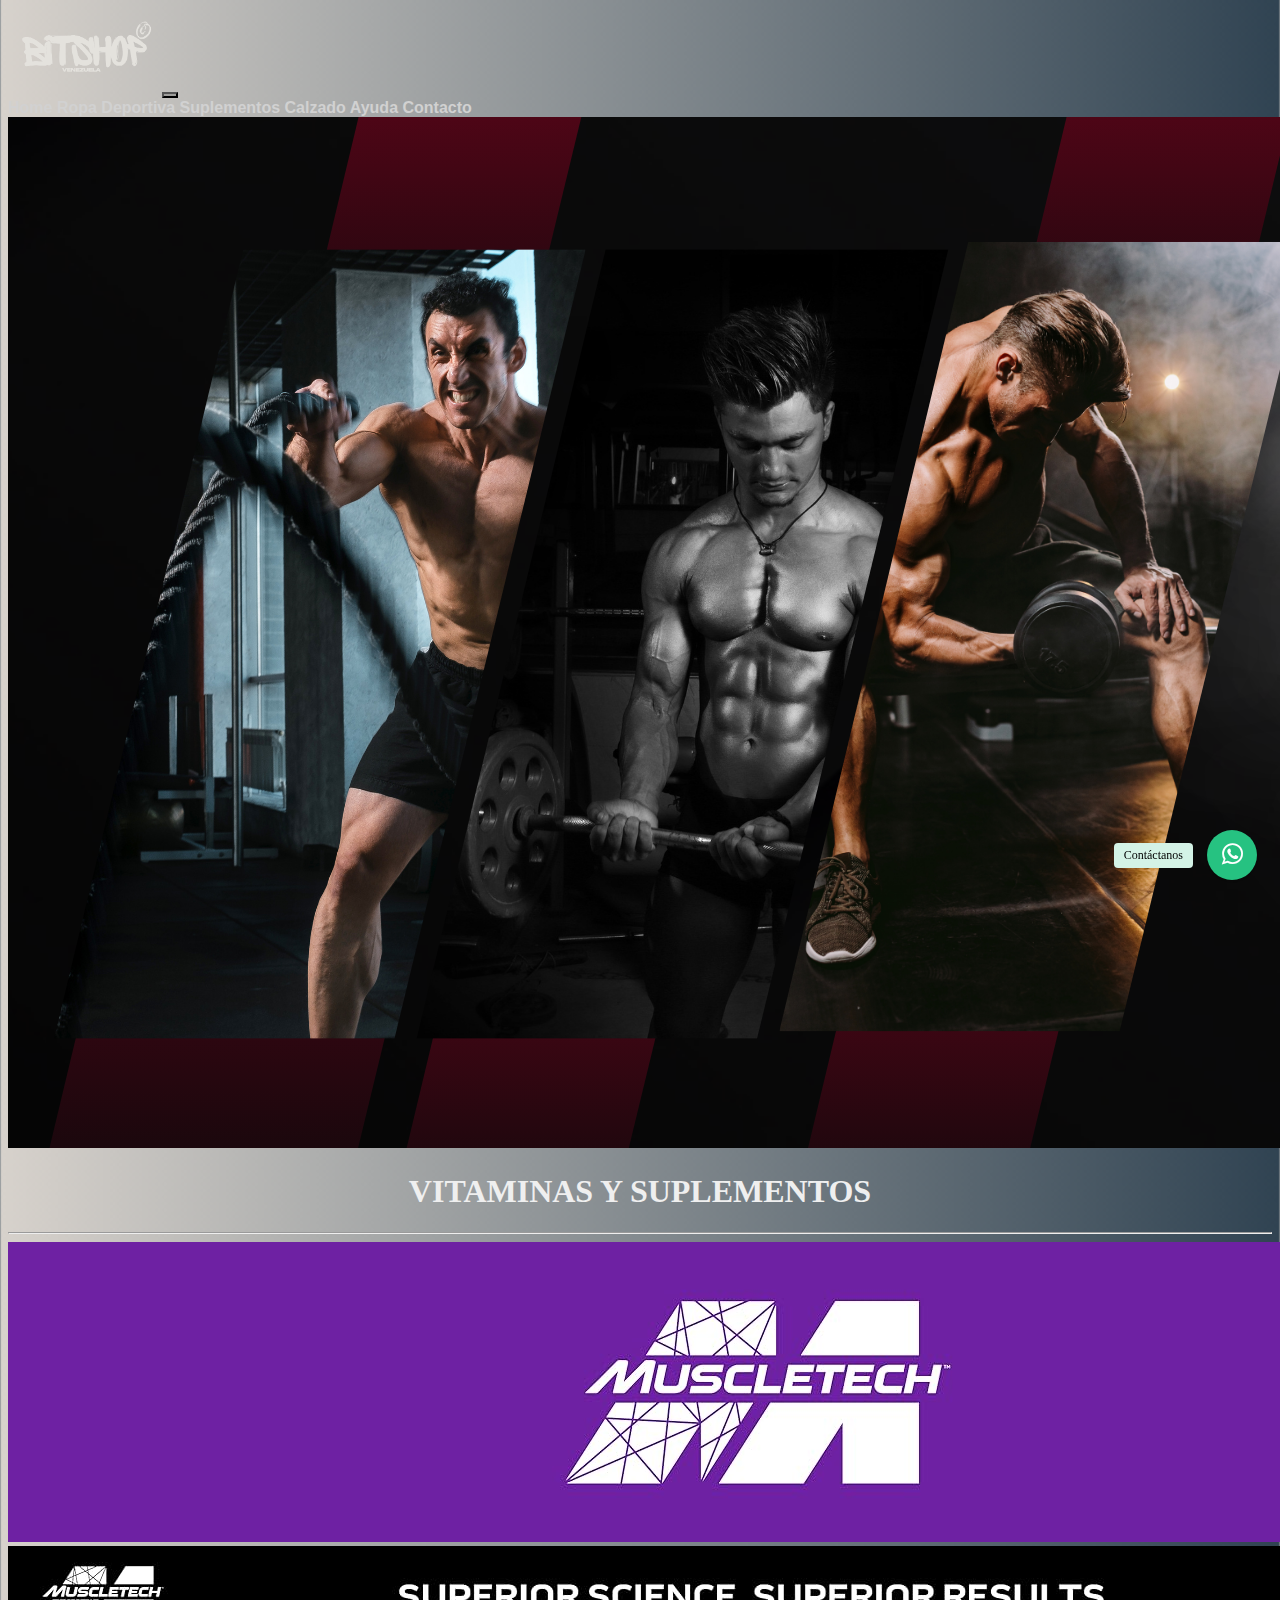
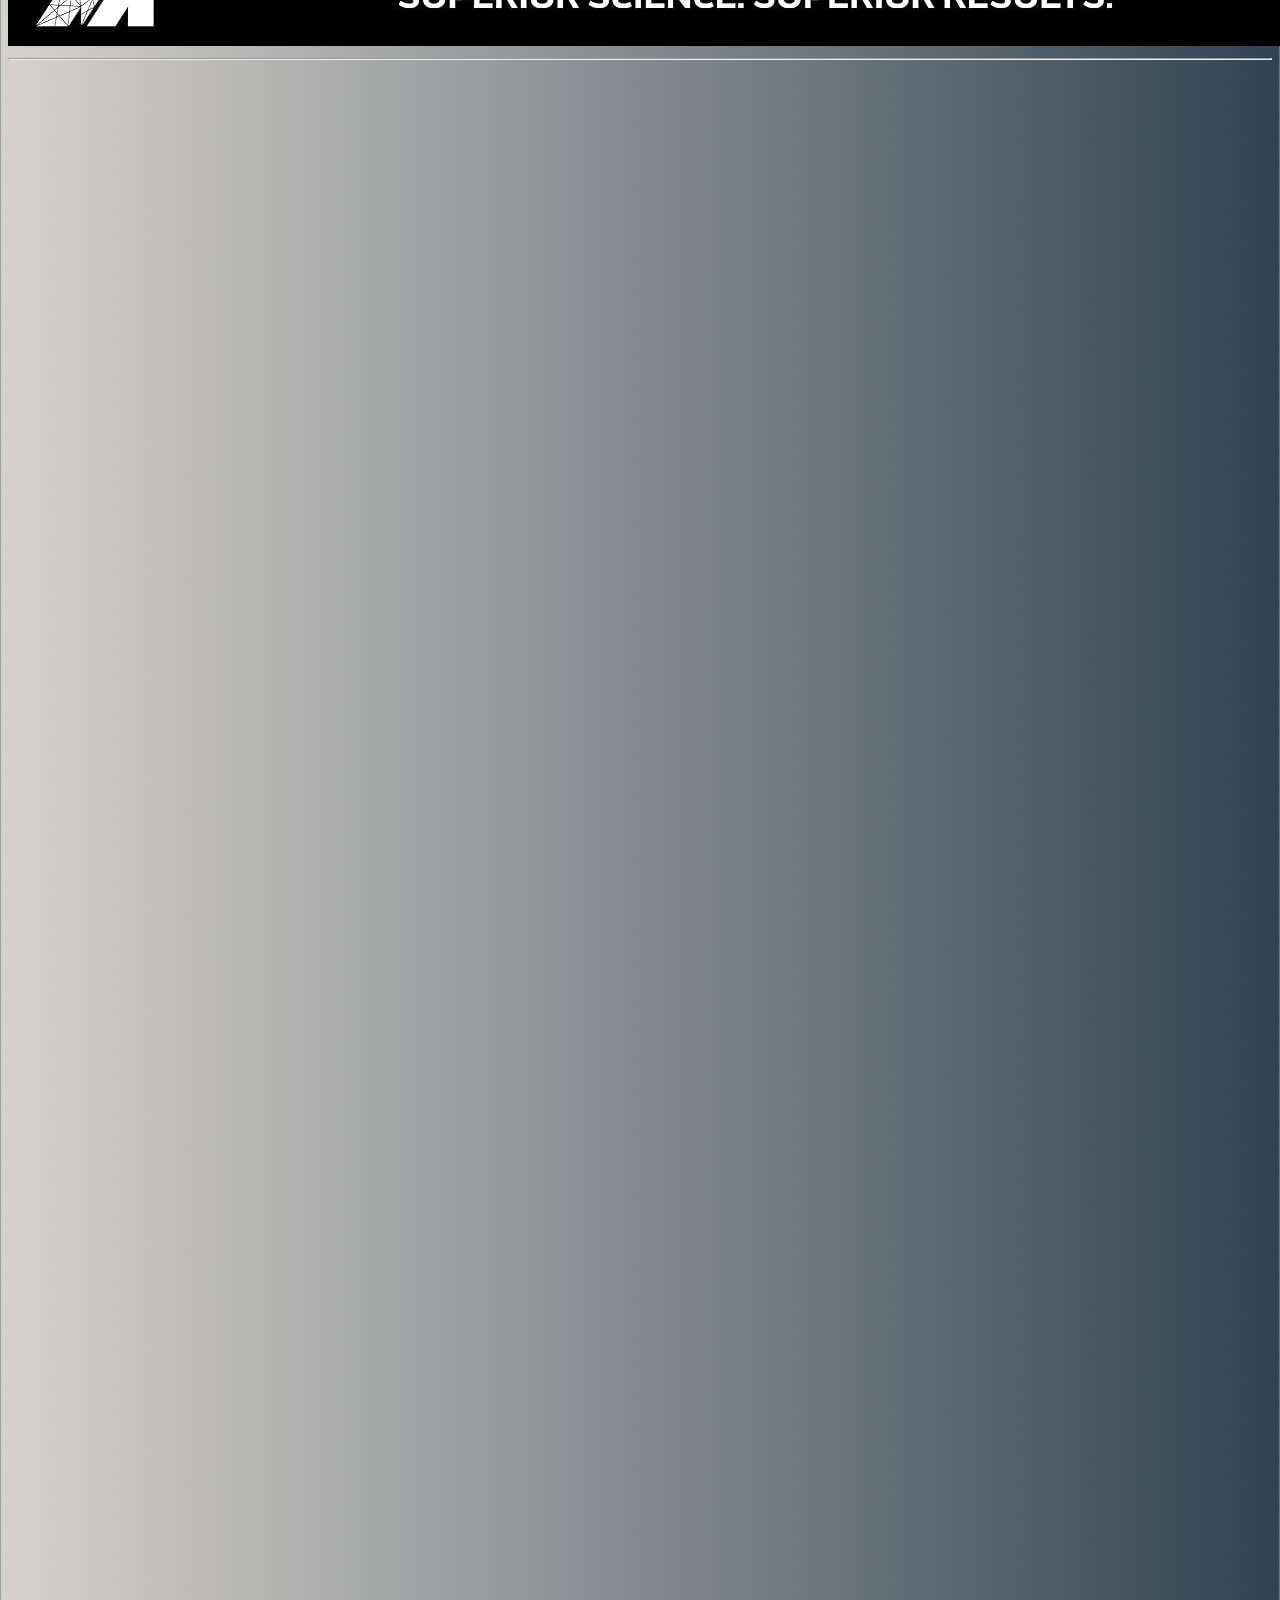
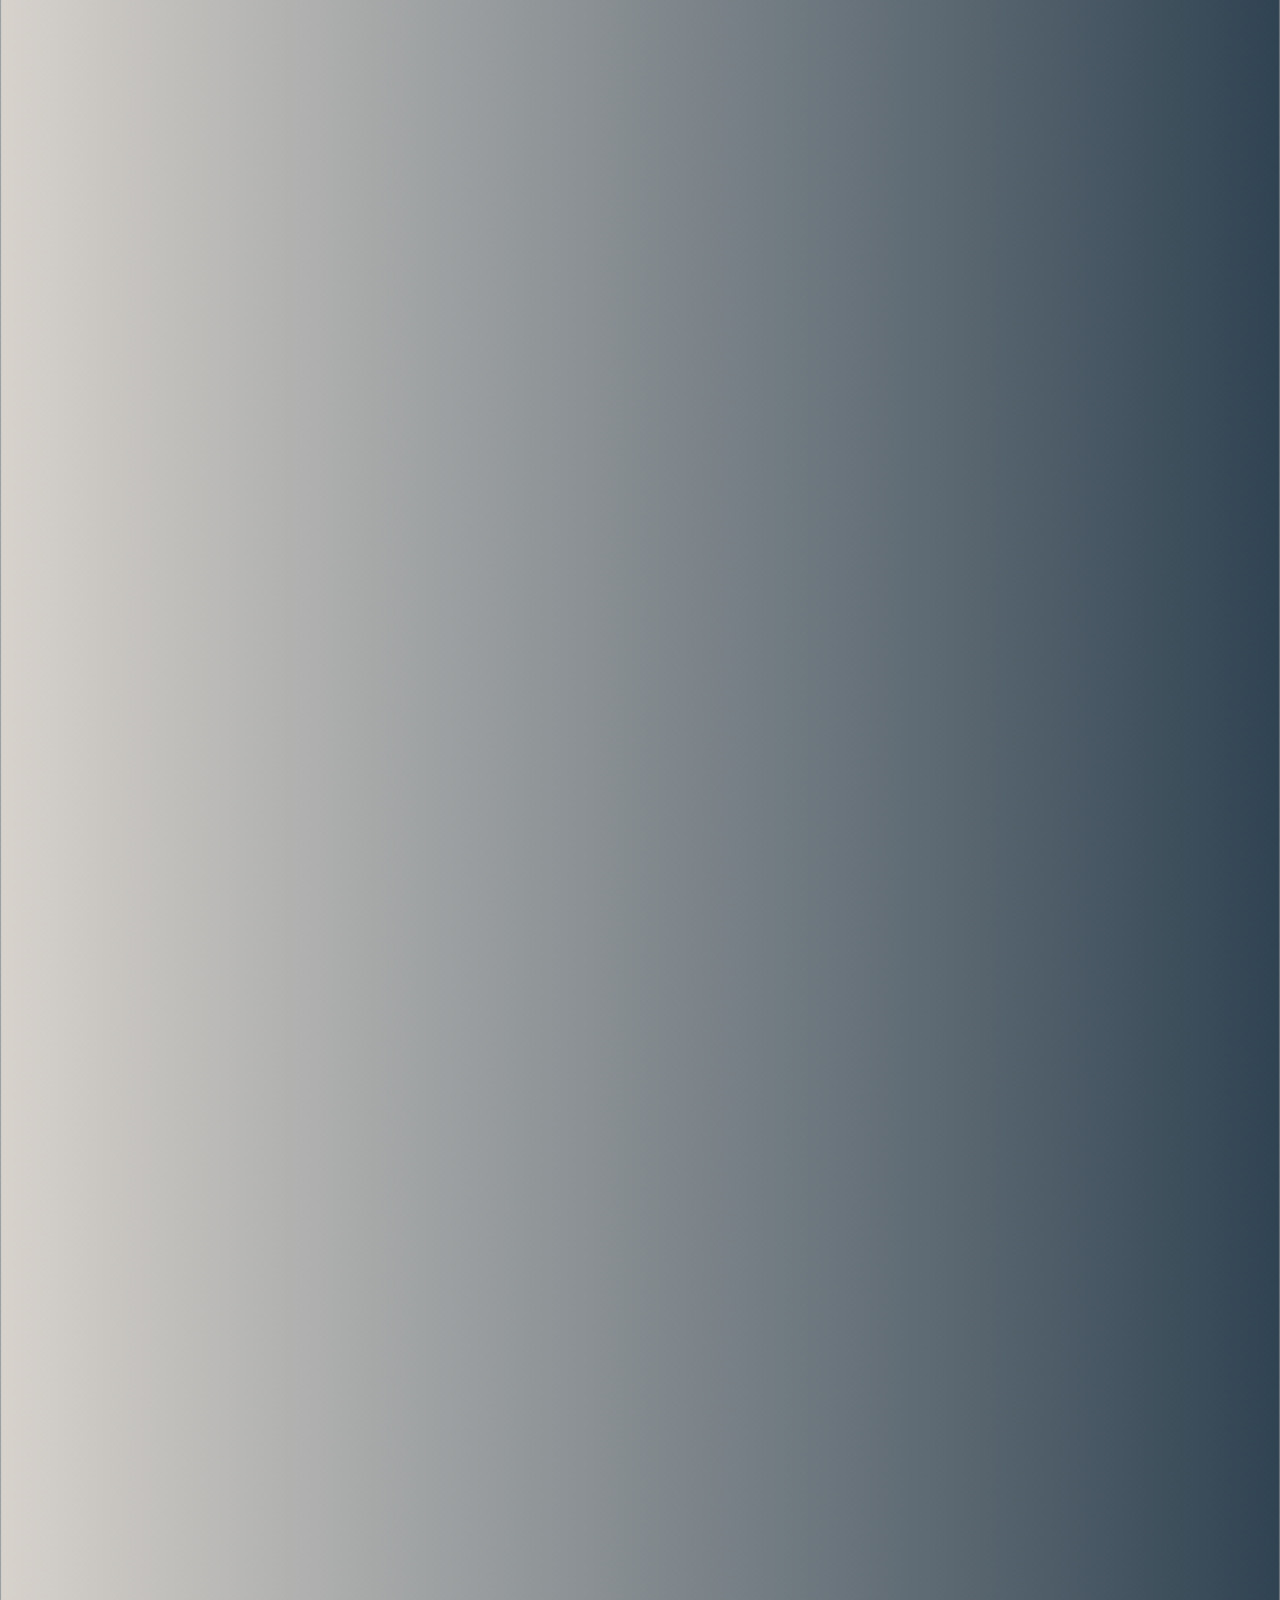
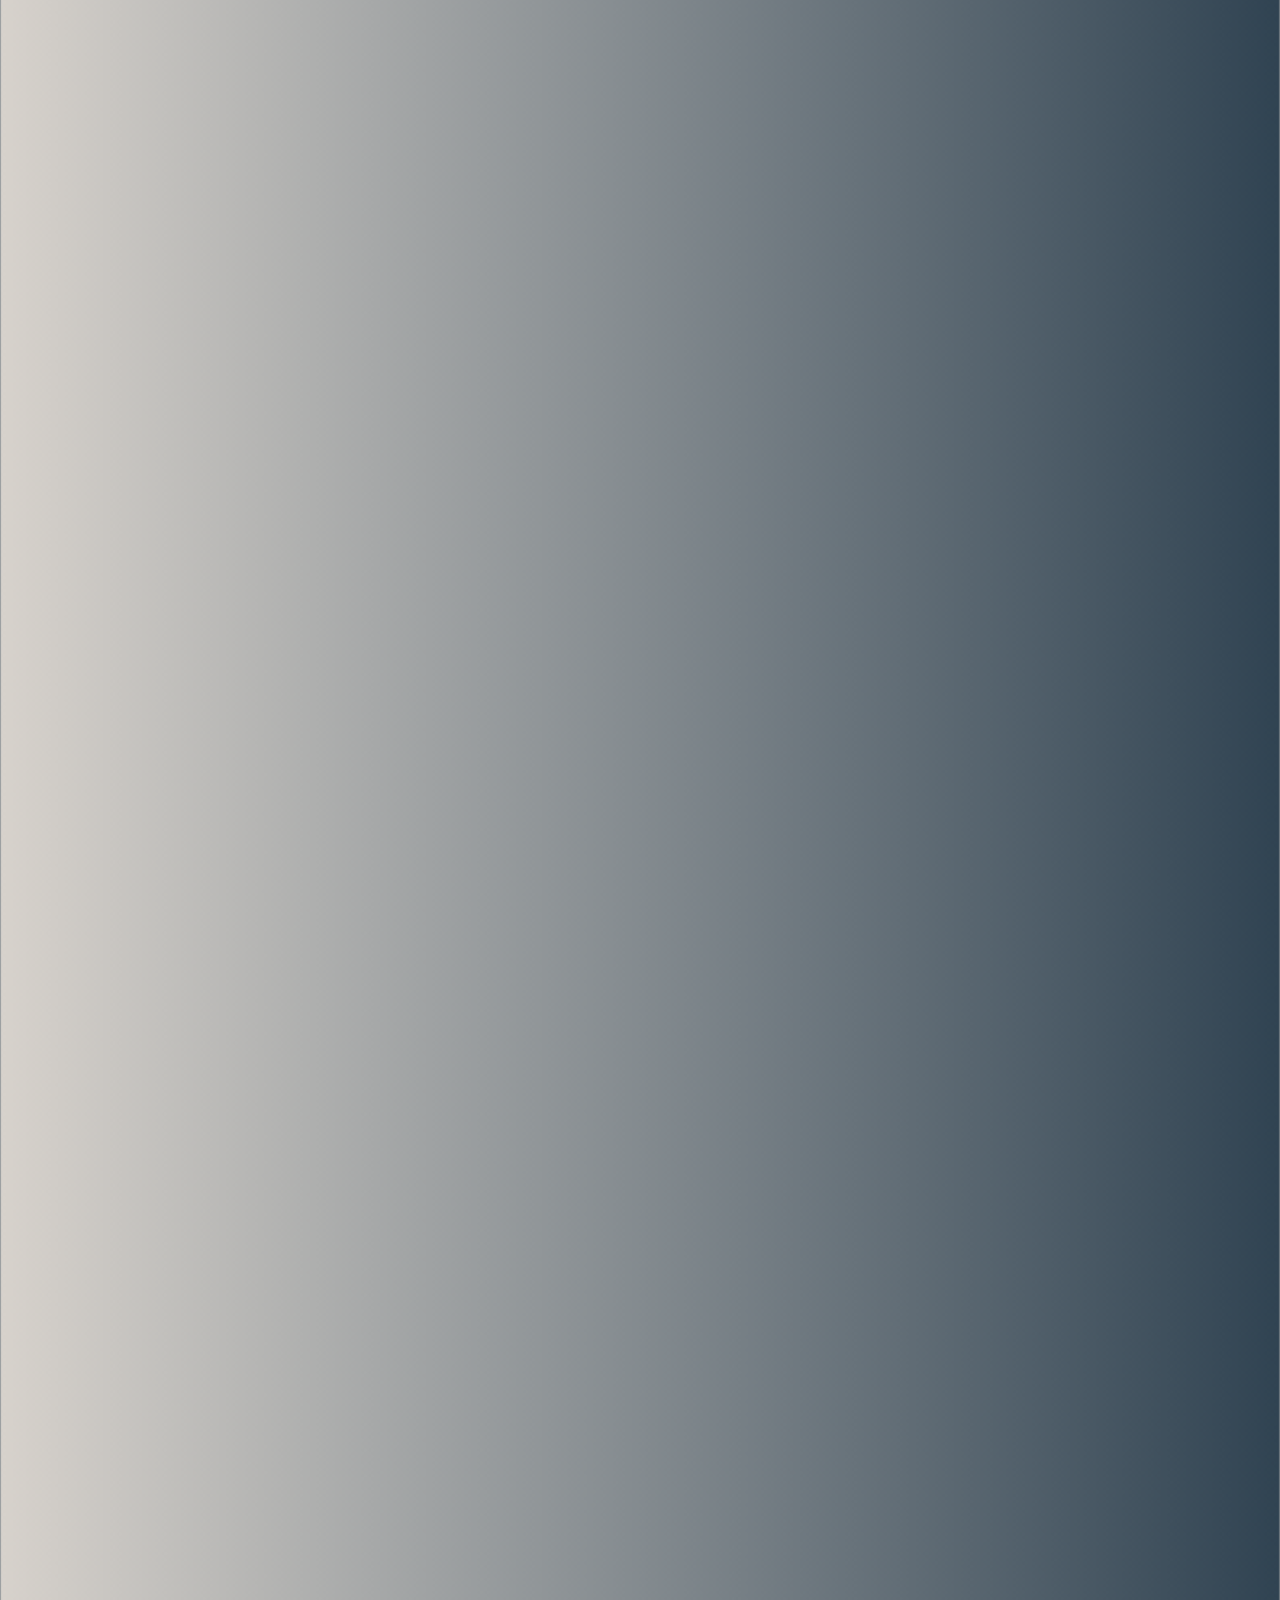
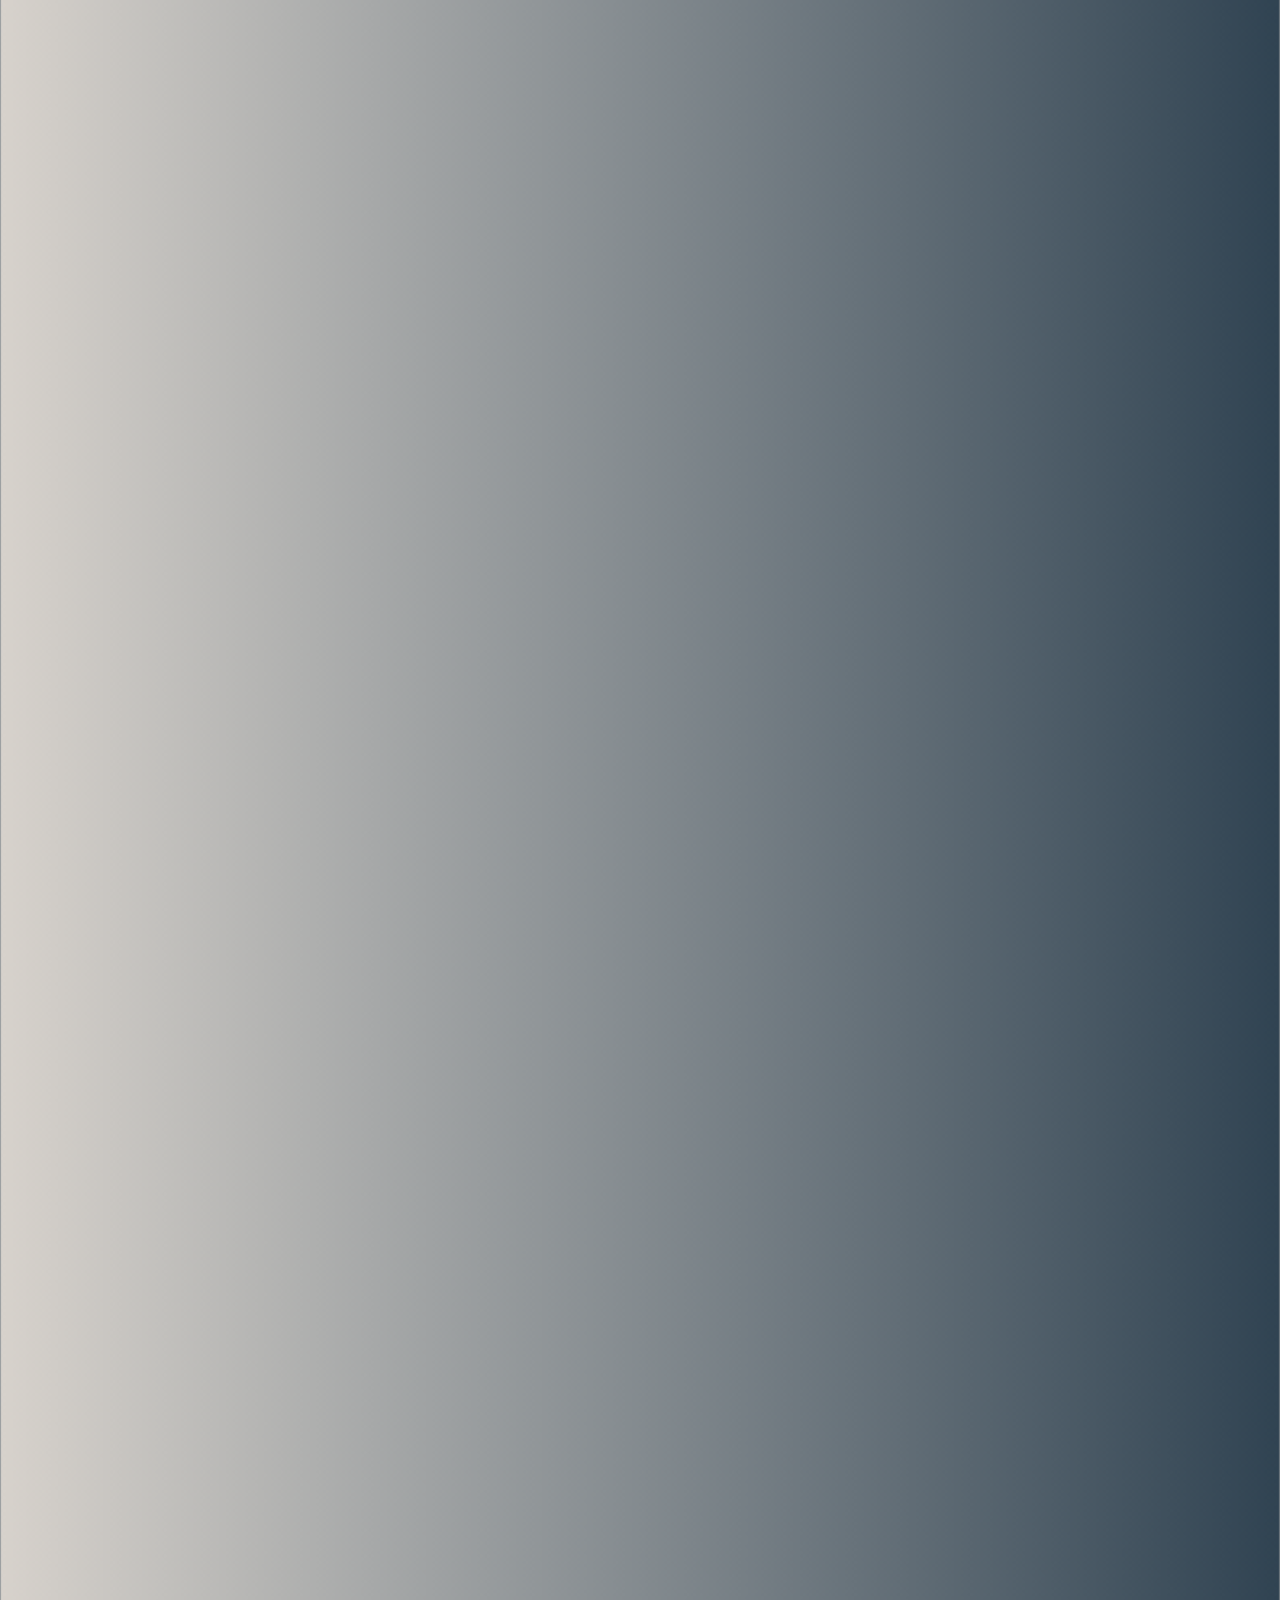
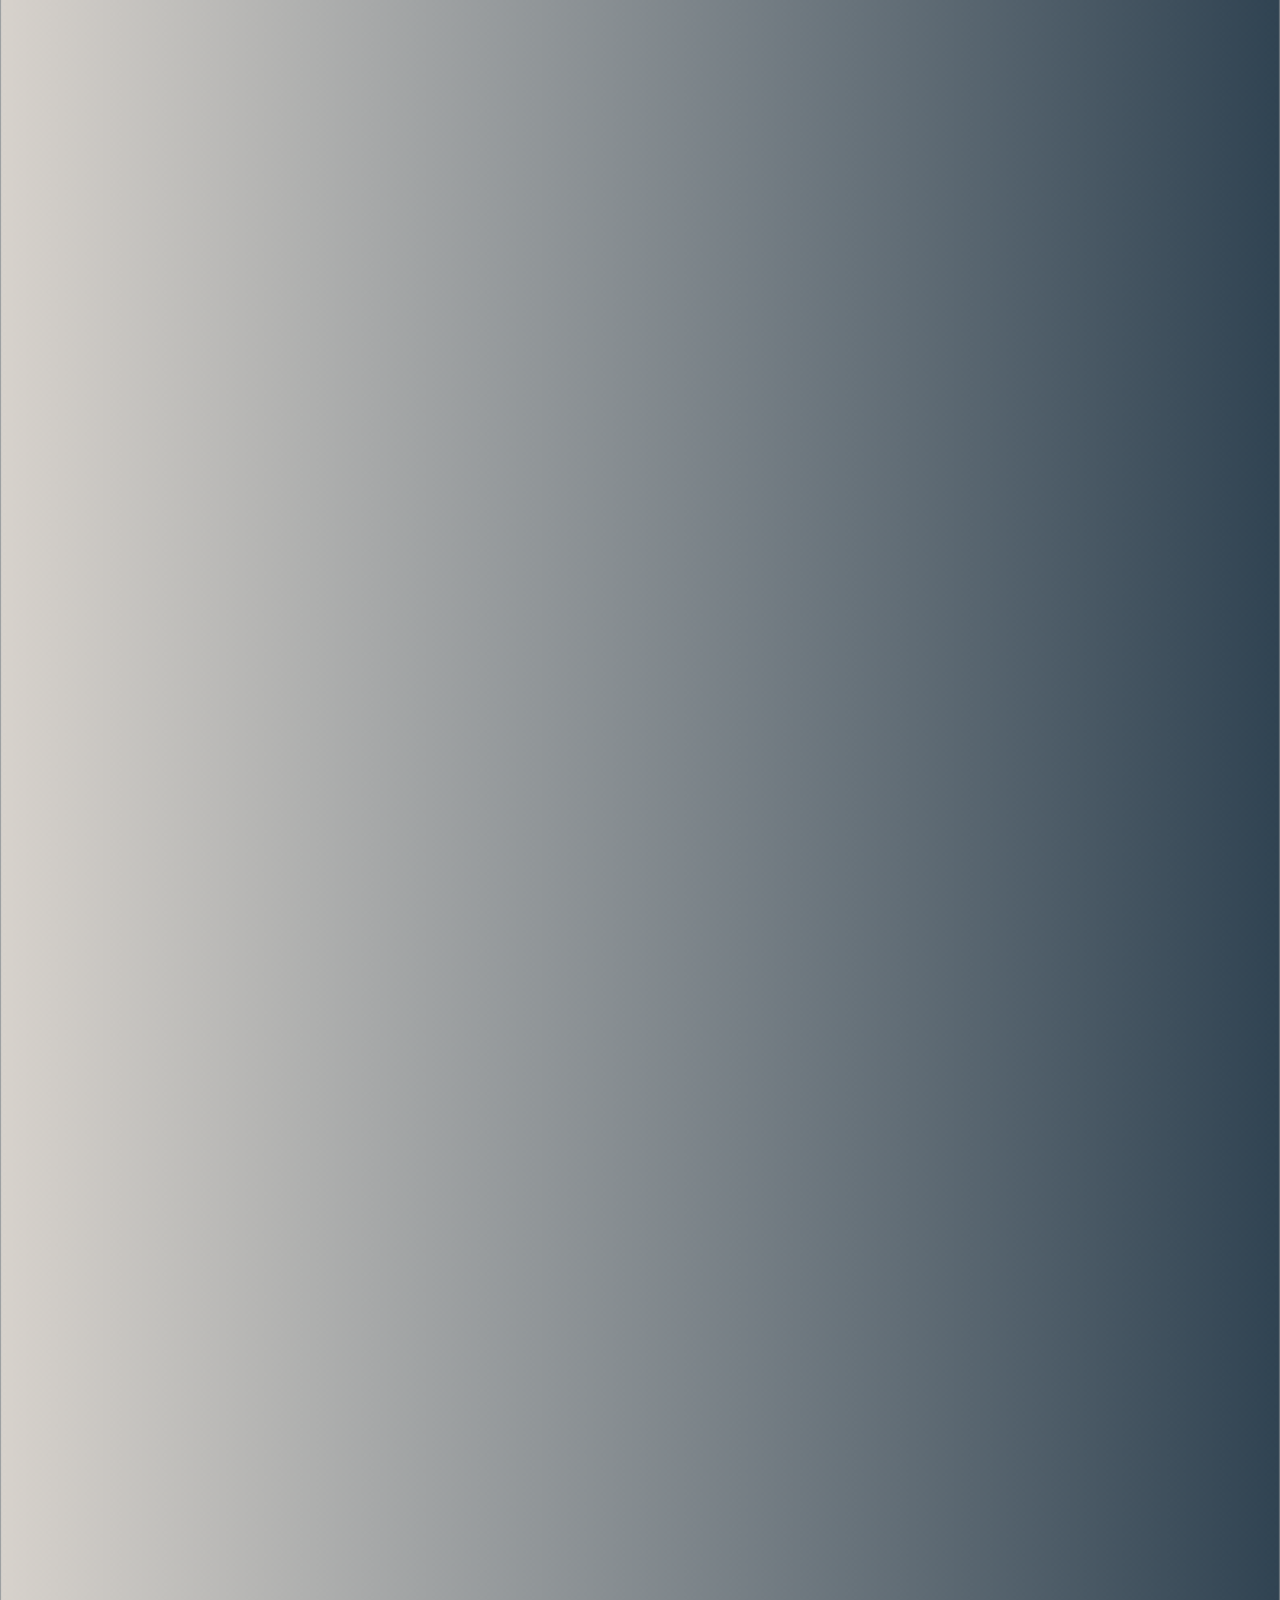
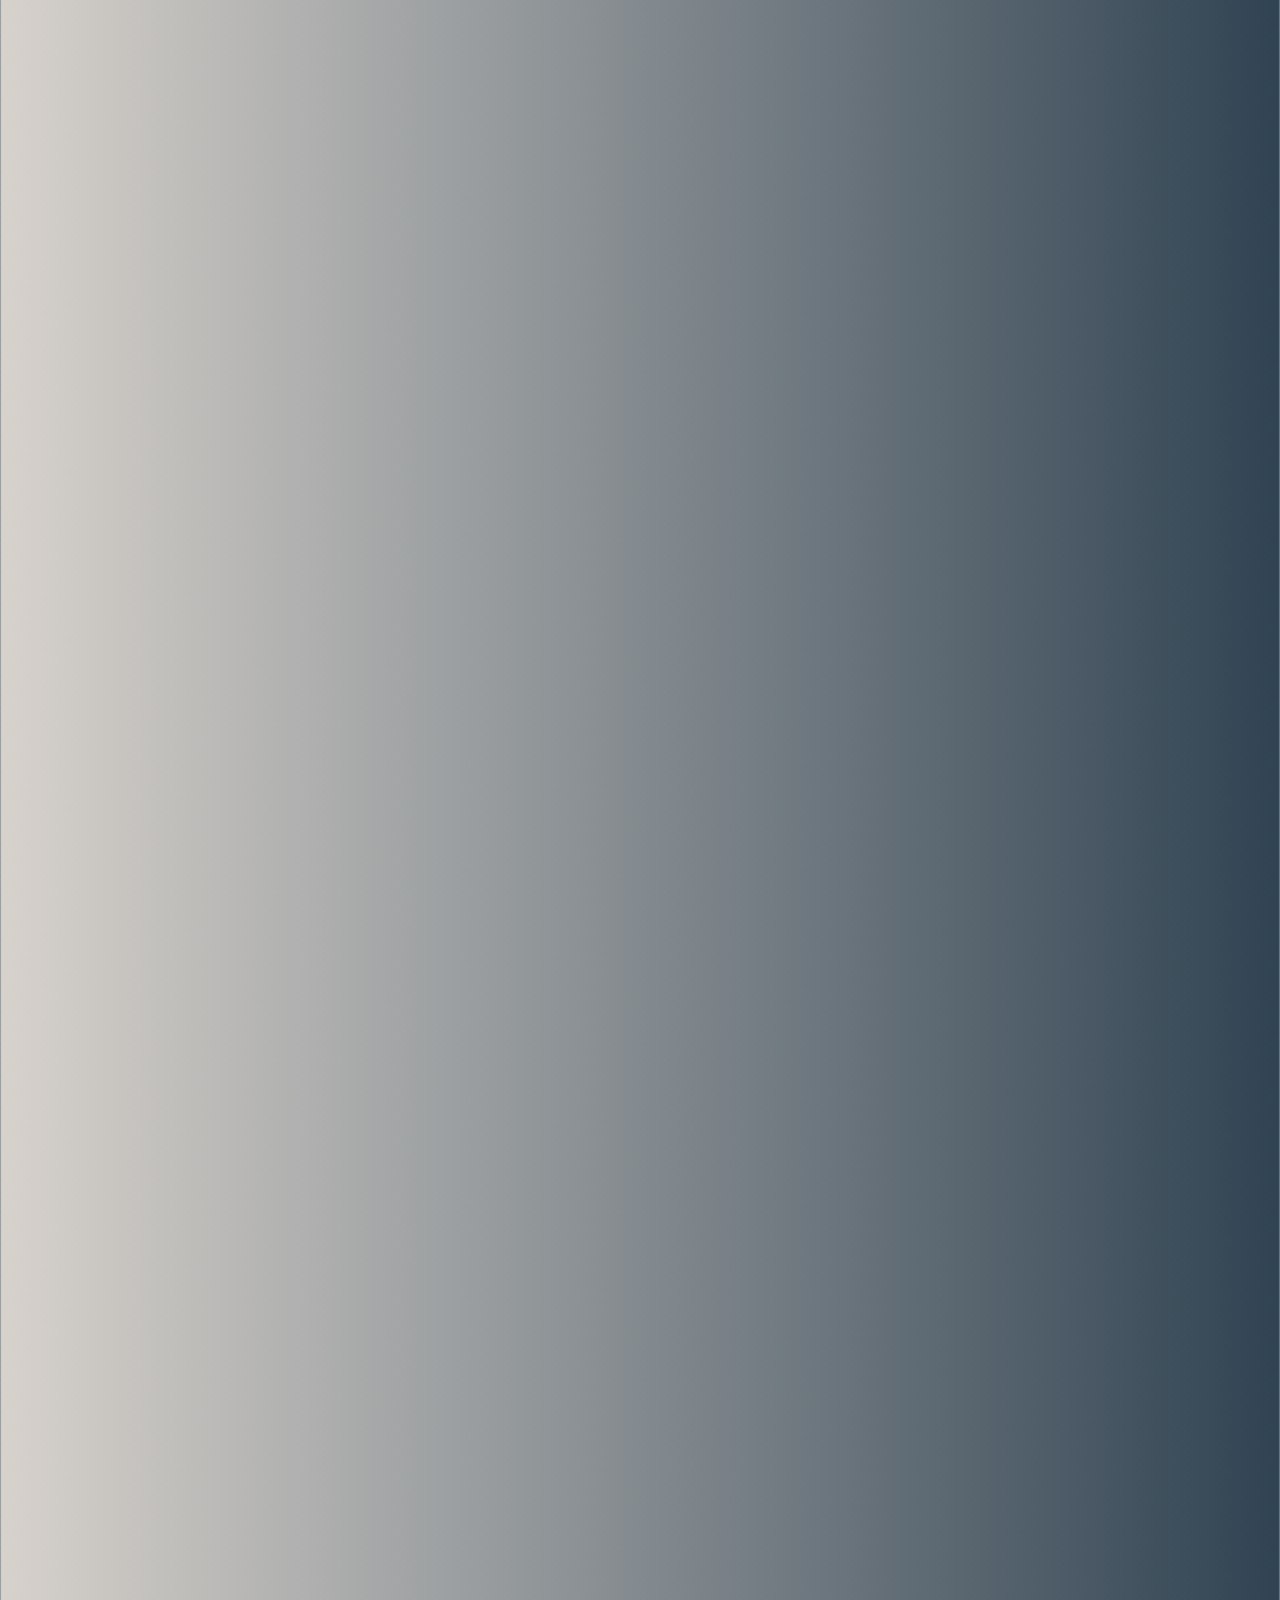
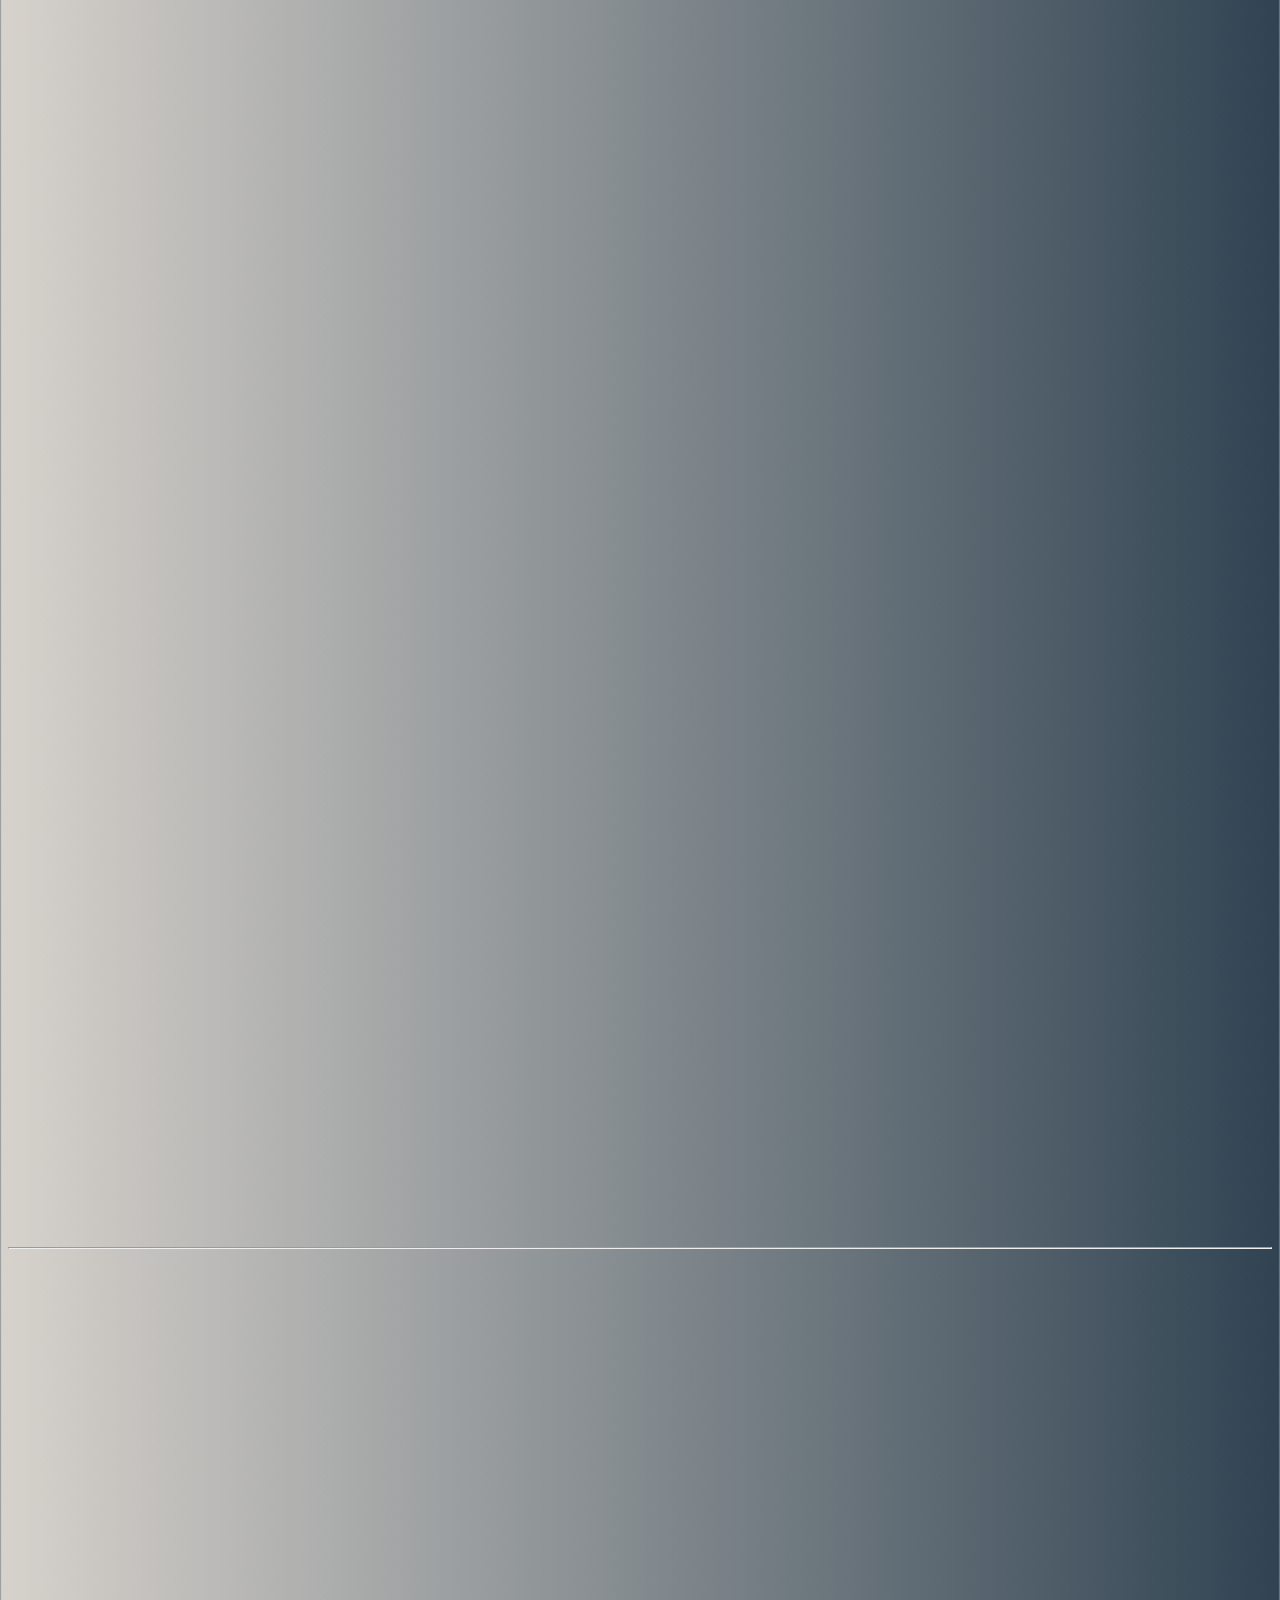
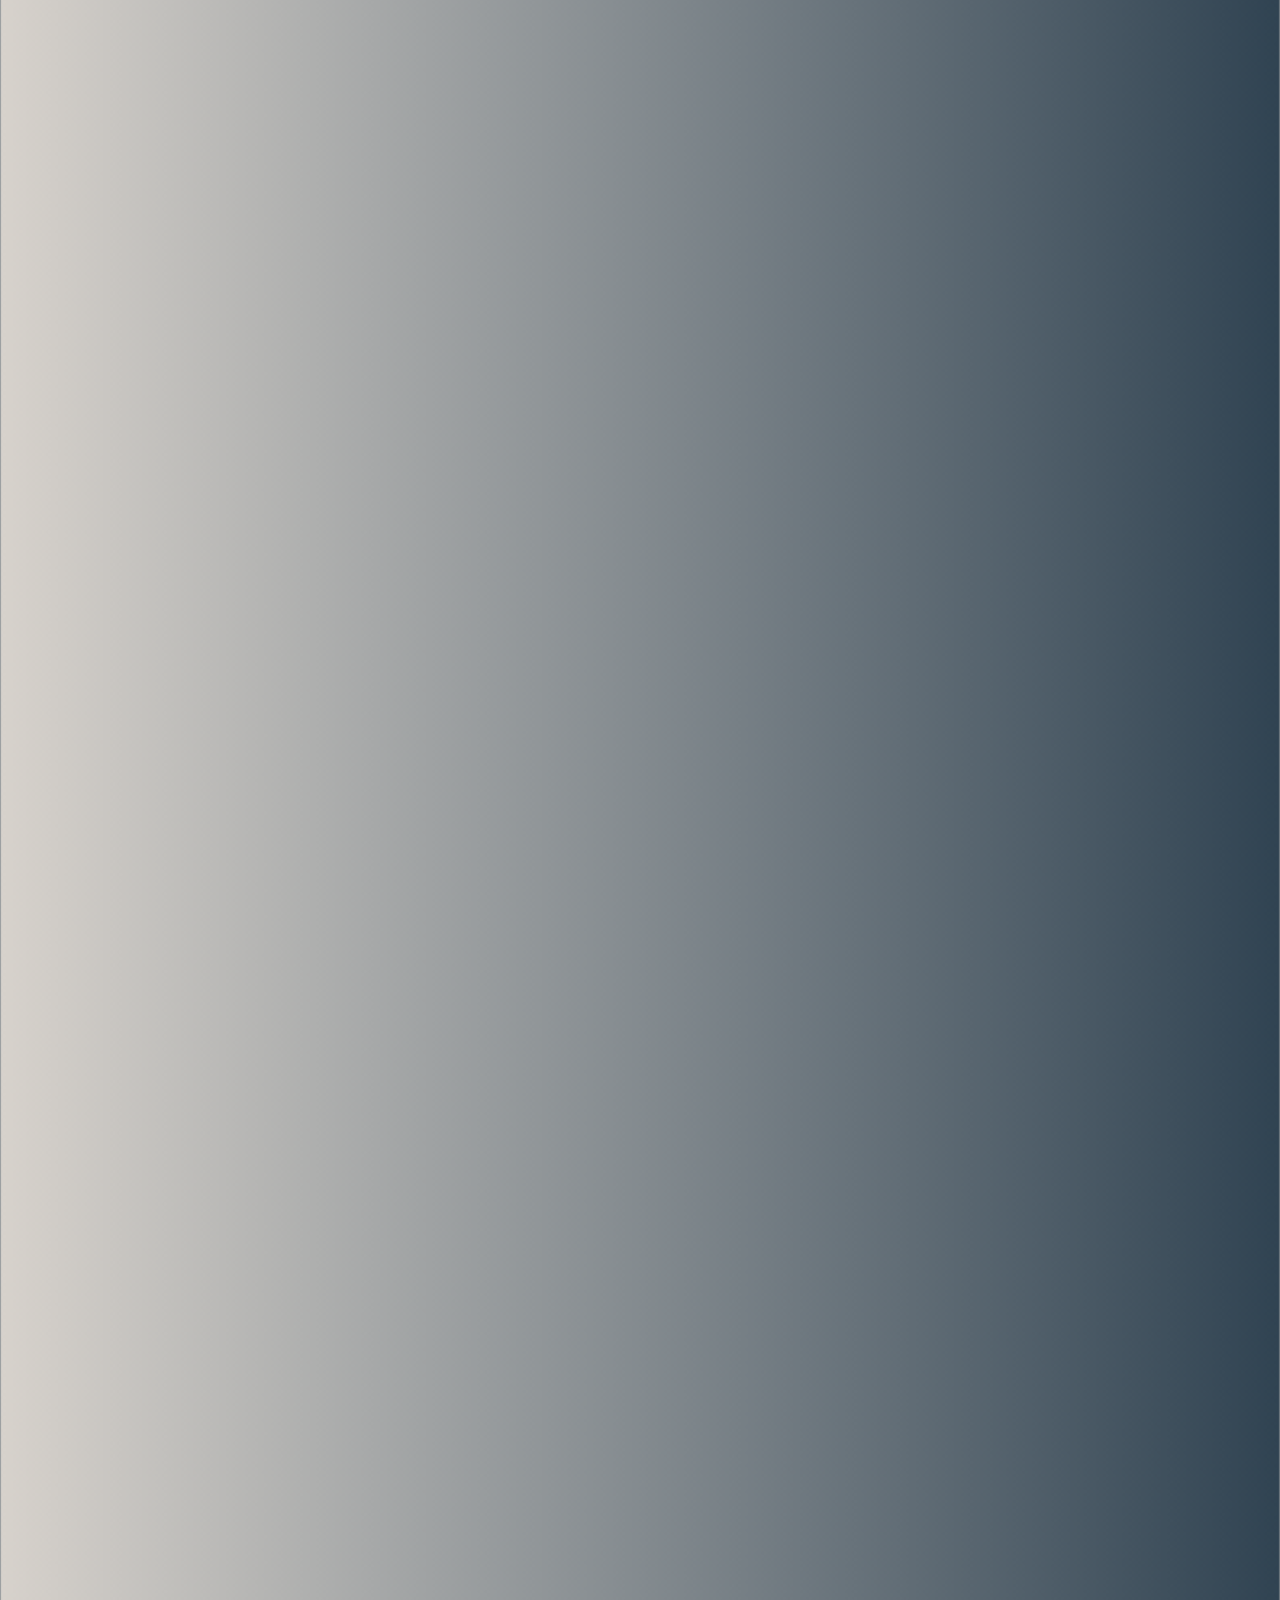
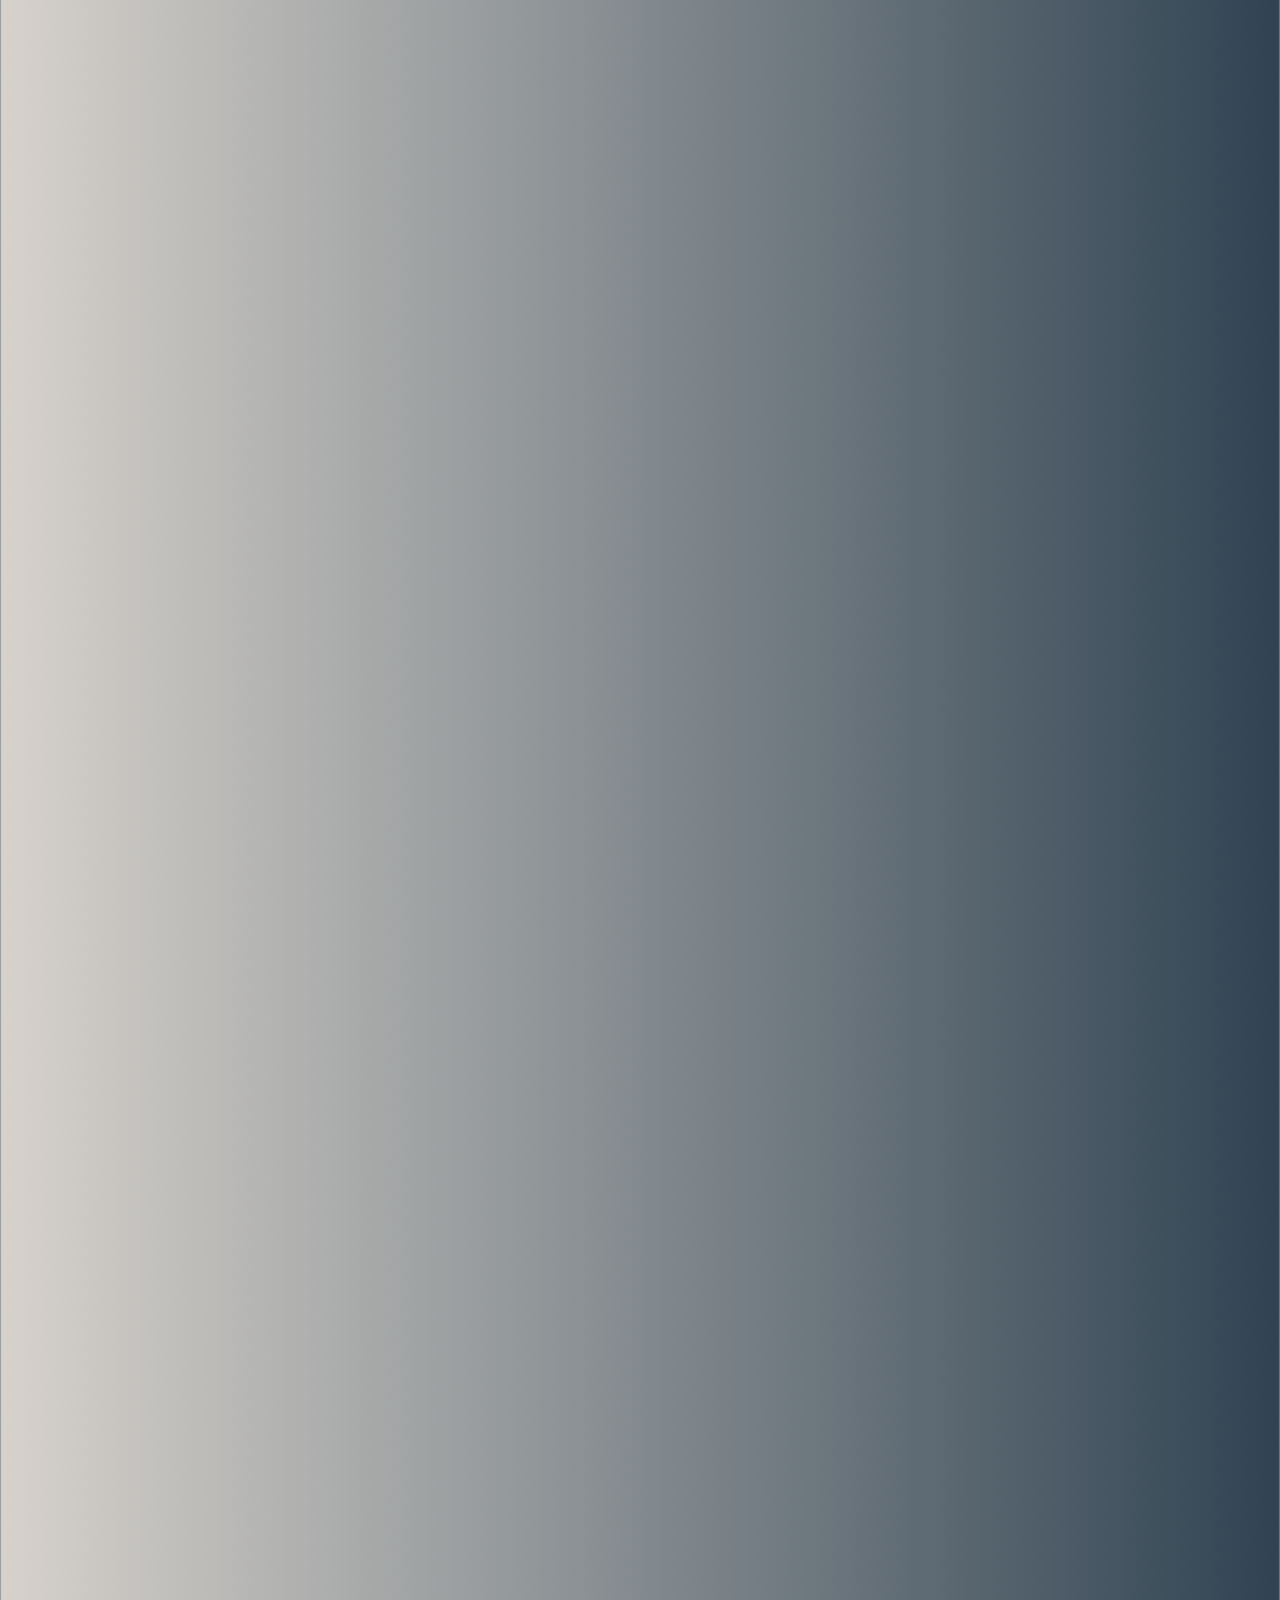
<file: pages/suplementos.html>
<!DOCTYPE html>
<html lang="en">
<head>
    <meta charset="UTF-8">
    <meta name="viewport" content="width=device-width, initial-scale=1.0">
    <meta name="description" content=" Suplementos de las mejores marcas del mercado">
    <meta name="keywords" content="No Explode, Muscletech , BSN , CELLUCOR , CREATINA , SUPLEMENTO , RIPPED">
    <title>Bitshop - Suplementos</title>
    <!-- BOOTSTRAP-->
    <link href="https://cdn.jsdelivr.net/npm/bootstrap@5.3.2/dist/css/bootstrap.min.css" rel="stylesheet" integrity="sha384-T3c6CoIi6uLrA9TneNEoa7RxnatzjcDSCmG1MXxSR1GAsXEV/Dwwykc2MPK8M2HN" crossorigin="anonymous">
    <!-- ANIMATE -->
    <link rel="stylesheet" href="https://cdnjs.cloudflare.com/ajax/libs/animate.css/4.1.1/animate.min.css"   />

    <!-- CSS-->
    <link rel="stylesheet" href="../css/estilo.css">

    <!-- AOS-->
  <link href="https://unpkg.com/aos@2.3.1/dist/aos.css" rel="stylesheet">

    <!-- Icono-->
    <link rel="shortcut icon" href="../img/bitshop (8).png" type="image/x-icon">
    
    <!-- Style of the plugin -->
    <link rel="stylesheet" href="../plugin/components/Font Awesome/css/font-awesome.min.css">
    <link rel="stylesheet" href="../plugin/whatsapp-chat-support.css">
</head>
<body>
    <!-- NAVBAR-->
  <nav class="navbar navbar-expand-lg bg-dark navbarcss">
    <div class="container-fluid">
      <a href="../index.html"><img class="logoNav" src="../img/bitshop (1).png" alt="logotipo"></a>
      <button class="navbar-toggler botonNav" type="button" data-bs-toggle="collapse" data-bs-target="#navbarNavAltMarkup" aria-controls="navbarNavAltMarkup" aria-expanded="false" aria-label="Toggle navigation">
        <span class="navbar-toggler-icon"></span>
      </button>
      <div class="collapse navbar-collapse" id="navbarNavAltMarkup">
        <div class="navbar-nav  ms-auto ">
          <a class="nav-link hoverNav" aria-current="page" href="../index.html">Home</a>
          <a class="nav-link hoverNav" aria-current="page" href="RopaDeportiva.html">Ropa Deportiva</a>
          <a class="nav-link hoverNav " href="suplementos.html">Suplementos</a>
          <a class="nav-link hoverNav " href="calzado.html">Calzado</a>
          <a class="nav-link hoverNav " href="ayuda.html">Ayuda</a>
          <a class="nav-link hoverNav " href="contacto.html">Contacto</a>
        </div>
      </div>
    </div>
  </nav>
  <main>
    <!-- BANNER -->
    <div id="carouselExampleSlidesOnly" class="carousel slide" data-bs-ride="carousel">
        <div class="carousel-inner">
          <div class="carousel-item active carouselRD">
            <img src="../img/bannerRD/Green Black Grunge Live Streaming Medium Banner (3).png" class="d-block w-100" alt="bannerRD">
          </div>
        </div>
      </div>

      <div>
        <h1 class="text-center pt-5 cardTitulo "> VITAMINAS Y SUPLEMENTOS</h1>
        <hr>
      </div>
  </main>
  <!-- IMAGENES MARCA SUPLEMENTOS -->
  <div class="container-fluid">
    <div id="carouselExampleSlidesOnly" class="carousel slide" data-bs-ride="carousel">
        <div class="carousel-inner">
          <div class="carousel-item active carouselRD">
            <img src="../img/suplementos/banner muscletech.jpg" class="d-block w-100 animate__animated animate__slideInLeft " alt="bannerRD">
          </div>
        </div>
      </div>
  </div>
  <div class="container-fluid">
    <div id="carouselExampleSlidesOnly" class="carousel slide" data-bs-ride="carousel">
        <div class="carousel-inner">
          <div class="carousel-item active carouselRD">
            <img src="../img/suplementos/ee3214d4-1272-4cd6-b8c6-71e10e8638a7._CR11,0,2989,200_SX1500_.jpg" class="d-block w-100 animate__animated animate__slideInLeft " alt="bannerRD">
          </div>
        </div>
      </div>
      <hr>
  </div>

  <!-- ARTICULOS SUPLEMENTOS -->
  <article class="container" data-aos="fade-up"
  data-aos-anchor-placement="top-bottom" >
    <img class="logoMuscletech" src="../img/suplementos/Muscletech.png" alt="muscletech">
    <div class="row">
        <div class="card cardShock mx-auto">
            <img src="../img/suplementos/muscletech-isowhey-choc-2lb_1024x1024.webp" class="card-img-top" alt="jordan">
            <div class="card-body imgShock ">
              <a href="https://www.muscletech.com/products/isowhey"><h5 class="card-title cardName ">ISOWHEY 2lb</h5></a>
              <p class="card-text cardDescripcion ">MuscleTech 25g Protein - 11.2g EAAs</p>
              <p class="card-text cardPrecio ">$54,97</p>
              <a href="#" class="btn btn-primary bottonCard">Agregar al carrito</a>
            </div>
          </div>
          <div class="card cardShock mx-auto">
            <img src="../img/suplementos/muscletech-nitrotech-vanilla-2lb_1024x1024.webp" class="card-img-top" alt="jordan">
            <div class="card-body imgShock ">
              <a href="https://www.muscletech.com/products/nitro-tech?variant=39510086746208"><h5 class="card-title cardName ">NITRO-TECH 2lb</h5></a>
              <p class="card-text cardDescripcion ">MuscleTech 30g Protein 3g Creatine</p>
              <p class="card-text cardPrecio ">$44,97</p>
              <a href="#" class="btn btn-primary bottonCard">Agregar al carrito</a>
            </div>
          </div>
          <div class="card cardShock mx-auto">
            <img src="../img/suplementos/muscletech-eaa-fruit-punch_600x600.webp" class="card-img-top" alt="jordan">
            <div class="card-body imgShock ">
              <a href="https://www.muscletech.com/products/platinum-100-eaa?variant=39540907573344"><h5 class="card-title cardName ">Platinum 100% EAA+</h5></a>
              <p class="card-text cardDescripcion ">MuscleTech 30G Protein 3g Creatine</p>
              <p class="card-text cardPrecio ">$42,97</p>
              <a href="#" class="btn btn-primary bottonCard">Agregar al carrito</a>
            </div>
          </div>
          <div class="card cardShock mx-auto">
            <img src="../img/suplementos/muscletech-celletech-fruitpunch-3lb_1024x1024.webp" class="card-img-top" alt="jordan">
            <div class="card-body imgShock ">
              <a href="https://www.muscletech.com/products/platinum-100-eaa?variant=39540907573344"><h5 class="card-title cardName ">CELL-TECH 3lb</h5></a>
              <p class="card-text cardDescripcion ">MuscleTech 10g Creatine 5g Amino BCCA</p>
              <p class="card-text cardPrecio ">$47,97</p>
              <a href="#" class="btn btn-primary bottonCard">Agregar al carrito</a>
            </div>
          </div>
          <div class="card cardShock mx-auto">
            <img src="../img/suplementos/muscletech-shatter-rainbow-fruit_300x.avif" class="card-img-top" alt="jordan">
            <div class="card-body imgShock ">
              <a href="https://www.muscletech.com/products/shatter?variant=39510087204960"><h5 class="card-title cardName ">SHATTER</h5></a>
              <p class="card-text cardDescripcion ">MuscleTech Pre-Workout Extreme</p>
              <p class="card-text cardPrecio ">$32,97</p>
              <a href="#" class="btn btn-primary bottonCard">Agregar al carrito</a>
            </div>
          </div>
          <div class="card cardShock mx-auto">
            <img src="../img/suplementos/muscletech-celltech-elite-icy-berry-slushie_1024x1024.webp" class="card-img-top" alt="jordan">
            <div class="card-body imgShock ">
              <a href="https://www.muscletech.com/products/cell-tech-elite?variant=39510083305568"><h5 class="card-title cardName ">CELL-TECH ELITE</h5></a>
              <p class="card-text cardDescripcion ">MuscleTech 5g Creatine 20servicios</p>
              <p class="card-text cardPrecio ">$44,92</p>
              <a href="#" class="btn btn-primary bottonCard">Agregar al carrito</a>
            </div>
          </div>
          <div class="card cardShock mx-auto">
            <img src="../img/suplementos/muscletech-clearmuscle-84_480x480.webp" class="card-img-top" alt="jordan">
            <div class="card-body imgShock ">
              <a href="https://www.muscletech.com/products/clear-muscle?variant=39510081470560"><h5 class="card-title cardName ">CLEAR MUSCLE </h5></a>
              <p class="card-text cardDescripcion ">MuscleTech HMB free acid 1000Mg</p>
              <p class="card-text cardPrecio ">$54,92</p>
              <a href="#" class="btn btn-primary bottonCard">Agregar al carrito</a>
            </div>
          </div>
          <div class="card cardShock mx-auto">
            <img src="../img/suplementos/muscletech-iso-whey-clear-lemon_1024x1024.webp" class="card-img-top" alt="jordan">
            <div class="card-body imgShock ">
              <a href="https://www.muscletech.com/products/clear-muscle?variant=39510081470560"><h5 class="card-title cardName ">ISO WHET CLEAR</h5></a>
              <p class="card-text cardDescripcion ">MuscleTech ULTRA-PURE WHEY PROTEIN</p>
              <p class="card-text cardPrecio ">$45,92</p>
              <a href="#" class="btn btn-primary bottonCard">Agregar al carrito</a>
            </div>
          </div>
          <hr>
  </article>
  <!-- IMAGENES LINKEADAS SUPLEMENTO NUEVO -->
  <aside data-aos="fade-up"
        data-aos-anchor-placement="top-bottom" > 
        <div class="card-group mt-5 container-fluid">
          <div class="card cardMain">
            <a href="https://www.amazon.com/stores/page/00BC0455-3118-4C97-8421-45EDC8B339B2?ingress=6&visitId=effbe139-006c-4c96-ae73-4ac8df363e8e&store_ref=storeRecs_dp_aplus"><img src="../img/suplementos/a40c75aa-8dda-4a10-8925-b1b11cf35278._CR0,0,2000,2000_.jpg" class="card-img-top  imagenesCard" alt="calzado"></a>
          </div>
          <div class="card cardMain">
            <a href="https://www.amazon.com/stores/page/00BC0455-3118-4C97-8421-45EDC8B339B2?ingress=6&visitId=effbe139-006c-4c96-ae73-4ac8df363e8e&store_ref=storeRecs_dp_aplus"><img src="../img/suplementos/94cff941-eb04-4677-8b04-aab850c0f306._CR0,0,2000,2000_SX750_SY750_.jpg" class="card-img-top imagenesCard" alt="ropadeportiva"></a>
          </div>
            </div>
        </div>
      </aside>
      <hr class="pt3 pb-3">

      <!-- BANNER BSN-->
  <div class="container-fluid" data-aos="fade-up"
  data-aos-anchor-placement="top-bottom" >
    <div id="carouselExampleSlidesOnly" class="carousel slide" data-bs-ride="carousel">
        <div class="carousel-inner">
          <div class="carousel-item active carouselRD">
            <img src="../img/suplementos/BNS-Site-BannerWidescreen.jpg" class="d-block w-100 animate__animated animate__slideInLeft " alt="bannerRD">
          </div>
        </div>
      </div>
      <hr>
  </div>

  <!-- PRODUCTOS BSN-->

  <article class="container" data-aos="fade-up"
  data-aos-anchor-placement="top-bottom" >
    <img class="logoBsn" src="../img/suplementos/logo-signup.png" alt="logobsn">
  <div class="row">
    <div class="card cardShock mx-auto">
        <img src="../img/suplementos/bsn-no-xploder-vaso_Image_01.webp" class="card-img-top" alt="jordan">
        <div class="card-body imgShock ">
          <a href="https://www.gobsn.com/en-us/Products/Pre-Workout-and-Energy/N-O--XPLODE-VASO/p/no-xploder-vaso"><h5 class="card-title cardName ">N.O.-XPLODE VASO</h5></a>
          <p class="card-text cardDescripcion ">BSN 4 IN 1 ULTIMATE PUMP BLEND</p>
          <p class="card-text cardPrecio ">$48,97</p>
          <a href="#" class="btn btn-primary bottonCard">Agregar al carrito</a>
        </div>
      </div>
      <div class="card cardShock mx-auto">
        <img src="../img/suplementos/bsn-amino-x_Image_01.webp" class="card-img-top" alt="jordan">
        <div class="card-body imgShock ">
          <a href="https://www.gobsn.com/en-us/Products/Pre-Workout-and-Energy/N-O--XPLODE-VASO/p/no-xploder-vaso"><h5 class="card-title cardName ">AMINOX</h5></a>
          <p class="card-text cardDescripcion ">BSN AMINO ACID INTERFUSION        </p>
          <p class="card-text cardPrecio ">$38,97</p>
          <a href="#" class="btn btn-primary bottonCard">Agregar al carrito</a>
        </div>
      </div>
      <div class="card cardShock mx-auto">
        <img src="../img/suplementos/bsn-true-mass_Image_01.webp" class="card-img-top" alt="jordan">
        <div class="card-body imgShock ">
          <a href="https://www.gobsn.com/en-us/Products/Protein/TRUE-MASS/p/true-mass"><h5 class="card-title cardName ">TRUE MASS</h5></a>
          <p class="card-text cardDescripcion ">BSN 46-50 grams of protein at 700-710 calories </p>
          <p class="card-text cardPrecio ">$68,97</p>
          <a href="#" class="btn btn-primary bottonCard">Agregar al carrito</a>
        </div>
      </div>
      <div class="card cardShock mx-auto">
        <img src="../img/suplementos/bsn-true-mass_Image_01.webp" class="card-img-top" alt="jordan">
        <div class="card-body imgShock ">
          <a href="https://www.gobsn.com/en-us/Products/Protein/SYNTHA-6%C2%AE/p/C100701"><h5 class="card-title cardName ">SYNTHA-6®</h5></a>
          <p class="card-text cardDescripcion ">BSN 22 g of ultra premium protein matrix </p>
          <p class="card-text cardPrecio ">$78,97</p>
          <a href="#" class="btn btn-primary bottonCard">Agregar al carrito</a>
        </div>
      </div>
      <hr>

  </div>
</article>
<!-- BANNER CELLUCOR -->
<div data-aos="fade-up"
data-aos-anchor-placement="top-bottom" >
  <div id="carouselExampleSlidesOnly" class="carousel slide" data-bs-ride="carousel">
      <div class="carousel-inner">
        <div class="carousel-item active carouselRD">
          <img src="../img/suplementos/banner cellucor.jpeg" class="d-block w-100 " alt="bannerRD">
        </div>
      </div>
    </div>
    <hr>
</div>

<!--SUPLEMENTOS CELLUCOR -->
<article class="container " data-aos="fade-up"
data-aos-anchor-placement="top-bottom" >
  <img class="logoC4" src="../img/suplementos/cellucor/2179976.png" alt="logobsn">
<div class="row">
  <div class="card cardShock mx-auto ">
      <img src="../img/suplementos/cellucor/prueba.png" class="card-img-top imgCellucor " alt="jordan">
      <div class="card-body imgShock ">
        <a href="https://cellucor.com/products/c4-original?variant=39915771002942"><h5 class="card-title cardName ">C4® Original Pre Workout Powder</h5></a>
        <p class="card-text cardDescripcion ">SIZE: 30 SERVINGS</p>
        <p class="card-text cardPrecio ">$20,97</p>
        <a href="#" class="btn btn-primary bottonCard">Agregar al carrito</a>
      </div>
    </div>
    <div class="card cardShock mx-auto">
      <img src="../img/suplementos/cellucor/2.png" class="card-img-top" alt="jordan">
      <div class="card-body imgShock ">
        <a href="https://cellucor.com/products/c4-ripped-supersport-pre-workout-powder?variant=39770782433342"><h5 class="card-title cardName ">C4 Ripped SuperSport™ Pre Workout Powder</h5></a>
        <p class="card-text cardDescripcion ">SIZE: 30 SERVINGS </p>
        <p class="card-text cardPrecio ">$19,57</p>
        <a href="#" class="btn btn-primary bottonCard">Agregar al carrito</a>
      </div>
    </div>
    <div class="card cardShock mx-auto">
      <img src="../img/suplementos/cellucor/3.png" class="card-img-top" alt="jordan">
      <div class="card-body imgShock ">
        <a href="https://cellucor.com/products/c4-sport?variant=39897935249470"><h5 class="card-title cardName ">C4 Sport® Pre Workout Powder</h5></a>
        <p class="card-text cardDescripcion ">SIZE: 30 SERVINGS</p>
        <p class="card-text cardPrecio ">$68,97</p>
        <a href="#" class="btn btn-primary bottonCard">Agregar al carrito</a>
      </div>
    </div>
    <div class="card cardShock mx-auto">
      <img src="../img/suplementos/cellucor/4.png" class="card-img-top" alt="jordan">
      <div class="card-body imgShock ">
        <a href="https://cellucor.com/products/c4-ultimate?variant=39897999999038"><h5 class="card-title cardName ">C4 Ultimate® Pre Workout Powder</h5></a>
        <p class="card-text cardDescripcion ">SIZE: 20 SERVINGS</p>
        <p class="card-text cardPrecio ">$31,49</p>
        <a href="#" class="btn btn-primary bottonCard">Agregar al carrito</a>
      </div>
    </div>
    <div class="card cardShock mx-auto">
      <img src="../img/suplementos/cellucor/5.png" class="card-img-top" alt="jordan">
      <div class="card-body imgShock ">
        <a href="https://cellucor.com/products/wwe-x-c4-ultimate-pre-workout-powder?variant=40036422516798"><h5 class="card-title cardName ">C4 Ultimate® X WWE® Pre Workout Powder</h5></a>
        <p class="card-text cardDescripcion ">SIZE: 20 SERVINGS</p>
        <p class="card-text cardPrecio ">$44,97</p>
        <a href="#" class="btn btn-primary bottonCard">Agregar al carrito</a>
      </div>
    </div>
    <div class="card cardShock mx-auto">
      <img src="../img/suplementos/cellucor/6.png" class="card-img-top" alt="jordan">
      <div class="card-body imgShock ">
        <a href="https://cellucor.com/products/c4-ultimate-wounded-warrior-pre-workout?variant=40064286523454"><h5 class="card-title cardName">C4 Ultimate® X Wounded Warrior Project® </h5></a>
        <p class="card-text cardDescripcion ">SIZE: 20 SERVINGS</p>
        <p class="card-text cardPrecio ">$31,97</p>
        <a href="#" class="btn btn-primary bottonCard">Agregar al carrito</a>
      </div>
    </div>
    <div class="card cardShock mx-auto">
      <img src="../img/suplementos/cellucor/7.png" class="card-img-top" alt="jordan">
      <div class="card-body imgShock ">
        <a href="https://cellucor.com/products/alpha-amino-bcaa?variant=28595988498"><h5 class="card-title cardName">Alpha Amino EAA & BCAA Powder</h5></a>
        <p class="card-text cardDescripcion ">SIZE: 30 SERVINGS</p>
        <p class="card-text cardPrecio ">$19,97</p>
        <a href="#" class="btn btn-primary bottonCard">Agregar al carrito</a>
      </div>
    </div>
    <div class="card cardShock mx-auto">
      <img src="../img/suplementos/cellucor/8.png" class="card-img-top" alt="jordan">
      <div class="card-body imgShock ">
        <a href="https://cellucor.com/products/glutamine?variant=28146065810"><h5 class="card-title cardName">Glutamine Powder Performance®</h5></a>
        <p class="card-text cardDescripcion ">SIZE: 72 SERVINGS</p>
        <p class="card-text cardPrecio ">$38,97</p>
        <a href="#" class="btn btn-primary bottonCard">Agregar al carrito</a>
      </div>
    </div>
    <div class="card cardShock mx-auto">
      <img src="../img/suplementos/cellucor/9.png" class="card-img-top" alt="jordan">
      <div class="card-body imgShock ">
        <a href="https://cellucor.com/products/whey-sport-protein-powder?variant=42256400082"><h5 class="card-title cardName">Whey Sport Protein Powder</h5></a>
        <p class="card-text cardDescripcion ">SIZE: 18 SERVINGS </p>
        <p class="card-text cardPrecio ">$20,97</p>
        <a href="#" class="btn btn-primary bottonCard">Agregar al carrito</a>
      </div>
    </div>
    <div class="card cardShock mx-auto">
      <img src="../img/suplementos/cellucor/10.png" class="card-img-top" alt="jordan">
      <div class="card-body imgShock ">
        <a href="https://cellucor.com/products/yellow-black-c4-28oz-blender-bottle"><h5 class="card-title cardName">Yellow C4® 28oz BlenderBottle</h5></a>
        <p class="card-text cardDescripcion ">SIZE: 28OZ </p>
        <p class="card-text cardPrecio ">$14,97</p>
        <a href="#" class="btn btn-primary bottonCard">Agregar al carrito</a>
      </div>
    </div>
    <div class="card cardShock mx-auto">
      <img src="../img/suplementos/cellucor/11.png" class="card-img-top" alt="jordan">
      <div class="card-body imgShock ">
        <a href="https://cellucor.com/products/cellucor-shaker"><h5 class="card-title cardName">Cellucor® 28oz BlenderBottle</h5></a>
        <p class="card-text cardDescripcion ">SIZE: 28OZ </p>
        <p class="card-text cardPrecio ">$12,97</p>
        <a href="#" class="btn btn-primary bottonCard">Agregar al carrito</a>
      </div>
    </div>
    <div class="card cardShock mx-auto">
      <img src="../img/suplementos/cellucor/12.png" class="card-img-top" alt="jordan">
      <div class="card-body imgShock ">
        <a href="https://cellucor.com/products/xtend-28oz-blender-bottle"><h5 class="card-title cardName">XTEND® 28oz BlenderBottle</h5></a>
        <p class="card-text cardDescripcion ">SIZE: 28OZ </p>
        <p class="card-text cardPrecio ">$12,97</p>
        <a href="#" class="btn btn-primary bottonCard">Agregar al carrito</a>
      </div>
    </div>
    
    <hr>

</div>
</article>

<!-- IMAGENES REFERENTES A SUPLEMENTOS CELLUCOR-->

<div class="card-group mt-5" data-aos="fade-up"
data-aos-anchor-placement="top-bottom" >
  <div class="card cardMain">
    <a href="#"><img src="../img/suplementos/cellucor/c4-shaker-2.jpg" class="card-img-top  imagenesCard" alt="calzado"></a>
    <div class="card-body">
      
      
      
    </div>
  </div>
  <div class="card cardMain">
    <a href="#"><img src="../img/suplementos/cellucor/cell-shaker-1.jpg" class="card-img-top imagenesCard" alt="ropadeportiva"></a>
    <div class="card-body">
      
      
      
    </div>
  </div>
  <div class="card cardMain">
    <a href="#"><img src="../img/suplementos/cellucor/cell-shaker-3.jpg" class="card-img-top imagenesCard" alt="ropadeportiva"></a>
    <div class="card-body">
      
      
      
    </div>
  </div>
</div>

<!-- ACOORDEON-->

<section class="container mb-5" data-aos="fade-up"
data-aos-anchor-placement="top-bottom" >
  <h2 class="mb-3"> Aprende Mas.. </h2>
  <div class="accordion bg-transparent mx-auto" id="accordionPanelsStayOpenExample">
    <div class="accordion-item bg-transparent">
      <h2 class="accordion-header">
        <button class="accordion-button bg-dark texBtn" type="button" data-bs-toggle="collapse" data-bs-target="#panelsStayOpen-collapseOne" aria-expanded="true" aria-controls="panelsStayOpen-collapseOne">
          ¿Para qué se utiliza la proteína en polvo?
        </button>
      </h2>
      <div id="panelsStayOpen-collapseOne" class="accordion-collapse collapse show">
        <div class="accordion-body">
           <br>
La proteína en polvo se utiliza para complementar la dieta diaria y aumentar la ingesta total de proteínas . Las proteínas en polvo se pueden utilizar para respaldar objetivos de acondicionamiento físico como aumento de masa muscular, pérdida de peso y rendimiento atlético. Las proteínas en polvo se pueden mezclar solas con la bebida que elijas para hacer un batido, mezclarlas con frutas o verduras en una licuadora para hacer un batido o usarlas con otros ingredientes como parte de una receta para hacer panqueques o galletas de proteínas. <br> <br>

Las proteínas en polvo pueden respaldar los objetivos de acondicionamiento físico al ayudar a contribuir a la ingesta diaria general de proteínas. Para las personas que buscan desarrollar músculo, las proteínas pueden ayudar a promover la síntesis de proteínas musculares y proporcionar aminoácidos que se utilizarán como bloques de construcción para músculo nuevo. Para las personas que buscan perder grasa, las proteínas pueden ayudar a preservar la masa muscular mientras tienen un déficit calórico. <br><br>

Para desarrollar o mantener la masa muscular, se recomienda una ingesta diaria de 1,4-2,0 g/kg de peso corporal <br>
      </div>
    </div>
    <div class="accordion-item bg-transparent">
      <h2 class="accordion-header">
        <button class="accordion-button collapsed bg-dark  texBtn " type="button" data-bs-toggle="collapse" data-bs-target="#panelsStayOpen-collapseTwo" aria-expanded="false" aria-controls="panelsStayOpen-collapseTwo">
          Beneficios y cómo utilizar la proteína
        </button>
      </h2>
      <div id="panelsStayOpen-collapseTwo" class="accordion-collapse collapse">
        <div class="accordion-body">
         
Al elegir una proteína en polvo, algunos factores a considerar incluyen la fuente, la dosis y la calidad. Las dos fuentes de proteínas más comunes para las proteínas en polvo son las proteínas lácteas y de origen vegetal. De las proteínas lácteas en polvo, la fuente más común es el suero. <br> <br>

La proteína del suero constituye aproximadamente el 20% de la proteína que se encuentra en la leche de vaca. El suero se considera altamente biodisponible (lo que significa que nuestro cuerpo lo absorbe bien). La proteína de suero es rica en aminoácidos esenciales, incluidos los aminoácidos de cadena ramificada (BCAA). La proteína de suero se considera una proteína de rápida absorción. <br> <br>

Los estudios científicos muestran que la combinación de proteínas en polvo y programas de entrenamiento de resistencia puede tener un impacto positivo en la composición corporal y los objetivos de fuerza. Algunos beneficios de la proteína en polvo incluyen: <br> <br>

Control de peso
Desarrollo muscular
Recuperación post-entrenamiento
Nutrición adicional para la ingesta diaria de proteínas. <br>
        </div>
      </div>
    </div>
    <div class="accordion-item bg-transparent ">
      <h2 class="accordion-header">
        <button class="accordion-button collapsed bg-dark texBtn " type="button" data-bs-toggle="collapse" data-bs-target="#panelsStayOpen-collapseThree" aria-expanded="false" aria-controls="panelsStayOpen-collapseThree">
          Preguntas frecuentes
        </button>
      </h2>
      <div id="panelsStayOpen-collapseThree" class="accordion-collapse collapse">
        <div class="accordion-body">
          ¿Cuándo es el mejor momento para tomar proteínas? <br>

Puede usar proteínas en polvo antes de hacer ejercicio, después de hacer ejercicio o en cualquier momento del día cuando desee un delicioso impulso rico en proteínas. <br>

¿Cómo mezclar proteína en polvo? <br>

Para hacer un batido, mezcle su proteína en polvo con agua fría o la bebida de su elección. En general, las proteínas en polvo se mezclan con 6 a 12 onzas de líquido. También puedes utilizar tu proteína en polvo como base para muchas recetas diferentes ricas en proteínas . <br>

¿Cuántas veces al día puedes tomar proteína en polvo? <br>

Siga las instrucciones de la etiqueta y no exceda las recomendaciones de uso sugerido. En general, la porción sugerida de proteína en polvo es de una a dos veces al día. <br>

¿Cuándo caduca la proteína en polvo? <br>

Consulte la etiqueta de su producto para conocer su fecha de vencimiento. Guarde su proteína en polvo en un lugar fresco y seco. <br>

¿Qué son los BCAA en la proteína en polvo? <br>

Los BCAA (aminoácidos de cadena ramificada) se componen de leucina, isoleucina y valina. Estos aminoácidos esenciales se consideran esenciales porque nuestro cuerpo no puede producirlos por sí solo, por lo que debemos consumirlos a través de alimentos o suplementos. Los BCAA juegan un papel importante en la síntesis y reparación de proteínas musculares.  <br>
        </div>
      </div>
    </div>
  </div>
</section>

<!-- SECCION DE PREGUNTAS FRECUENTES-->

<article class="container-fluid h2main" data-aos="fade-up"
data-aos-anchor-placement="top-bottom" >
    
    <div class="card-group">
        <div class="card cardMain">
          <a href="#"><img src="../img/suplementos/clean-bulking_600x.webp" class="card-img-top  imagenesCard" alt="calzado"></a>
          <div class="card-body">
            <a href="https://www.muscletech.com/blogs/journal/glycemic-index-of-carbohydrates"><p class="card-title pHistorias ">BAJO VS ALTO - ÍNDICE GLUCÉMICO Y CARGA DE CARBOHIDRATOS</p></a>
            
            
          </div>
        </div>
        <div class="card cardMain">
          <a href="#"><img src="../img/suplementos/Guide_to_Protein_Powders_600x.webp" class="card-img-top imagenesCard" alt="ropadeportiva"></a>
          <div class="card-body">
            <a href="https://www.muscletech.com/blogs/journal/protein-powders"> <p class="card-title pHistorias ">10 MEJORES SUPLEMENTOS PARA GANAR PESO</p> </a>
            
            
          </div>
        </div>
        <div class="card cardMain">
          <a href="#"><img src="../img/suplementos/protein_and_coffee_600x.webp" class="card-img-top imagenesCard" alt="ropadeportiva"></a>
          <div class="card-body">
            <a href="https://www.muscletech.com/blogs/journal/protein-powder-in-coffee"><p class="card-title pHistorias ">
                PROTEÍNA EN POLVO EN EL CAFÉ: ¿BUENA IDEA O UNA MODA MODA?</p></a>
            
            
          </div>
        </div>
      </div>
      <hr>

</article>




<!-- FOOTER -->

<footer class="  bg-transparent text-dark pt-5 pb-4 "> 
    <div class="container text-center text-md-start ">
        <div class="row text-center text-md-start">
            <div class="col-md-3 col-lg-3 col-xl-3 mx-auto mt-3">
                <h5 class="text-uppercase mb-4 font-weigh-bold text-secondary-emphasis">Nosotros</h5>
                <hr class="mb-4">
                <p>
                    Somos una tienda deportiva que te ofrece las mejores marcas en calzado y vestimenta, tambien ofrecemos los mejores suplementos depostivos de los laboratorios mas importante del mundo.
                </p>
            </div>
            <div class="col-md-2 col-lg-2 col-xl-2 mt-3 ">
                <h5 class="text-uppercase mb-4 font-weigh-bold text-secondary-emphasis"> Ayuda</h5>
                <hr class="mb-4">
                <p class="parrafo">
                    <a href="contacto.html" class="text-light"> Contacto</a>
                </p>
                <p>
                    <a href="RopaDeportiva.html" class="text-light"> Ropa Deportiva</a>
        
                </p>
                <p>
                    <a href="calzado.html" class="text-light"> Calzados</a>
                </p>
                <p>
                    <a href="suplementos.html" class="text-light"> Suplementos </a>
                </p>
                

            </div>
            <div class="col-md-2 col-lg-2 col-xl-2 mt-3 ">
              <h5 class="text-uppercase mb-4 font-weigh-bold text-secondary-emphasis"> Pagos</h5>
              <hr class="mb-4">
              <p>
                  <a href="https://www.paypal.com/ve/signin" class="text-light"> PayPall</a>
              </p>
              <p>
                  <a href="https://accounts.binance.com/es-LA/register?ref=819863508&gclid=Cj0KCQiA2eKtBhDcARIsAEGTG43XmOgzuxp7daqQnugTA-6jG4IhzoLEfh54tv8j_ha-EWIE4DDUYm0aAnvkEALw_wcB" class="text-light"> Binance</a>
      
              </p>
              <p>
                  <a href="https://www.xe.com/es/currencyconverter/convert/?Amount=1&From=VEF&To=COP" class="text-light"> Bolivares</a>
              </p>
              <p>
                  <a href="https://dolartoday.com/" class="text-light"> Dolares Efectivo </a>
              </p>
          </div>

          <div class="col-md-2 col-lg-2 col-xl-2 mt-3 ">
              <h5 class="text-uppercase mb-4 font-weigh-bold text-secondary-emphasis"> Contacto</h5>
              <hr class="mb-4">
              <p><img src="../img/ico/house-fill.svg" alt="Home"> Maracaibo-Venezuela</p> 
                  
              <p> <img src="../img/ico/envelope-fill.svg" alt="Correo"> Ventas@bitshop.com </p>
             
              <p> <img src="../img/ico/telephone-inbound-fill.svg" alt="Correo"> +58-412-658-1304 </p>
          </div>
            <hr class="mb-4">
            <div class="text-center mb-2">
                <p> Copyright Bitshop Venezuela-2024</p>

            </div>
            

            <div class="text-center">
                <ul class="list-unstyled list-inline">
                    <li class="list-inline-item">
                        <a href="https://www.instagram.com/bitshopve.1/" class="text-dark"> <img src="../img/ico/instagram.svg" alt="instagram"> </a>
                    </li>
                    <li class="list-inline-item">
                        <a href="https://www.instagram.com/bitshopve.1/" class="text-dark"> <img src="../img/ico/facebook.svg" alt="Facebook"> </a>
                    </li>
                    <li class="list-inline-item">
                        <a href="https://www.instagram.com/bitshopve.1/" class="text-dark"> <img src="../img/ico/twitter-x.svg" alt="twitter"> </a>
                    </li>
                    <li class="list-inline-item">
                        <a href="https://www.instagram.com/bitshopve.1/" class="text-dark"> <img src="../img/ico/tiktok.svg" alt="tiktok"> </a>
                    </li>
                </ul>

            </div>

        </div>
    </div>
</footer>

<!-- WHATSAPP CONTACTANOS-->

<!-- Button Whatsapp Structure -->
<div class="whatsapp_chat_support wcs_fixed_right" id="button-w">
<div class="wcs_button_label">
      Contáctanos
  </div>  
<div class="wcs_button wcs_button_circle">
  <span class="fa fa-whatsapp"></span>
</div>  

<div class="wcs_popup">
  <div class="wcs_popup_close">
      <span class="fa fa-close"></span>
  </div>
  <div class="wcs_popup_header">
      <span class="fa fa-whatsapp"></span>
      <strong>Servicio al cliente</strong>
      
      <div class="wcs_popup_header_description">¿Necesidad Informacion? Chatea con nosotros en Whatsapp</div>

  </div>  
  <div class="wcs_popup_input" 
      data-number="56982066091"
      data-availability='{ "monday":"07:00-22:30", "tuesday":"07:00-22:30", "wednesday":"07:7030-22:30", "thursday":"07:00-22:30", "friday":"07:00-22:30", "saturday":"09:00-18:30", "sunday":"09:00-22:30" }'>
      <input type="text" placeholder="En que podemos Ayudarte?" />
      <i class="fa fa-play"></i>
  </div>
  <div class="wcs_popup_avatar">
      <img src="../img/bitshop (8).png" alt="logoWs">
  </div>
</div>
</div>


<!-- jQuery 1.8+ -->
<script src="../plugin/components/jQuery/jquery-1.11.3.min.js"></script>
<!-- Plugin JS file -->
<script src="../plugin/components/moment/moment.min.js"></script>
<script src="../plugin/components/moment/moment-timezone-with-data.min.js"></script> <!-- spanish language (es) -->
<script src="../plugin/whatsapp-chat-support.js"></script>
<script>
$('#button-w').whatsappChatSupport({
  defaultMsg : ' Hola! mi nombre es:',
});
</script>

<!-- AOS-->
<script src="https://unpkg.com/aos@2.3.1/dist/aos.js"></script>
<script>
  AOS.init();
</script>




<!-- JAVASCRIPT BOOTSTRAP-->
<script src="https://cdn.jsdelivr.net/npm/bootstrap@5.3.2/dist/js/bootstrap.bundle.min.js" integrity="sha384-C6RzsynM9kWDrMNeT87bh95OGNyZPhcTNXj1NW7RuBCsyN/o0jlpcV8Qyq46cDfL" crossorigin="anonymous"></script>
</body>
</html>
</file>
<file: css/estilo.css>
/* Import*/
@import url("https://fonts.googleapis.com/css2?family=Roboto+Slab:wght@300&display=swap");
/* General*/
body {
  background: #304352; /* fallback for old browsers */
  background: -webkit-linear-gradient(to right, #d7d2cc, #304352); /* Chrome 10-25, Safari 5.1-6 */
  background: linear-gradient(to right, #d7d2cc, #304352); /* W3C, IE 10+/ Edge, Firefox 16+, Chrome 26+, Opera 12+, Safari 7+ */
}

/* NAV */
/* Logo del Navbar*/
.logoNav {
  width: 150px;
}

.hoverNav {
  color: rgb(209, 209, 209);
}
.hoverNav:hover {
  color: #afa14b;
}

.navbarcss {
  font-family: Arial, Helvetica, sans-serif;
  font-size: 1rem;
  font-weight: bold;
}

.botonNav {
  color: #2c2c2c;
  background-color: rgba(116, 116, 116, 0.4352941176);
}

/* C A R D S */
/* card main */
.cardMain {
  border-radius: 16px;
  border: none;
  background-color: transparent;
  cursor: pointer;
}

.subtitulo {
  font-family: "Segoe UI", Tahoma, Geneva, Verdana, sans-serif;
}

.cardTitulo {
  font-size: 2rem;
  text-align: center;
  color: #efefef;
  cursor: pointer;
}
.cardTitulo:hover {
  color: #2c2c2c;
}

.iconosText {
  font-style: none;
}

/* TEXTOS DE LA CARD LO MAS VENDIDO*/
.cardName {
  font-size: 1.2rem;
  color: #2c2c2c;
  font-family: Arial, Helvetica, sans-serif;
  font-weight: bold;
  margin-bottom: 2px;
  cursor: pointer;
}

.cardDescripcion {
  font-size: 1.1rem;
  color: #efefef;
  font-family: Arial, Helvetica, sans-serif;
  margin-bottom: 3px;
  cursor: pointer;
}

.cardPrecio {
  font-weight: bold;
  font-family: Arial, Helvetica, sans-serif;
  font-size: 16px;
  color: #2c2c2c;
  cursor: pointer;
}
.cardPrecio:hover {
  color: #efefef;
}

.imgShock {
  cursor: pointer;
}

.cardName:hover {
  color: #efefef;
}

.cardShock {
  width: 19rem;
  margin: 6px;
  background-color: transparent;
  border: none;
  transition: all 0.5s;
}
.cardShock:hover {
  transform: scale(1.1);
}

.cardShockh {
  width: 19rem;
  margin: 5px;
  background-color: transparent;
  border: none;
  transition: all 0.5s;
}
.cardShockh:hover {
  transform: scale(1.1);
}

.imgShock {
  border-radius: 10px;
}

/* BOTONES*/
.bottonCard {
  background-color: #1c1c1c;
  border: none;
}
.bottonCard:hover {
  background-color: #efefef;
  color: #1c1c1c;
}

.btnMaracaibo {
  color: #d7d2cc;
  font-weight: bold;
}
.btnMaracaibo:hover {
  color: #1c1c1c;
  font-weight: bold;
}

/* Parrafo de Historias Relacionadas*/
.pHistorias {
  color: #efefef;
  text-align: center;
}
.pHistorias:hover {
  color: #2c2c2c;
}

/* BOTON DEL ACOORDEON*/
.texBtn {
  color: #efefef;
  font-weight: bold;
}
.texBtn:hover {
  color: #afa14b;
}

@keyframes float {
  0%, 100% {
    transform: translateY(0rem);
  }
  50% {
    transform: translateY(-0.1rem);
  }
}
/* SUPLEMENTOS*/
.logoMuscletech {
  width: 150px;
  cursor: pointer;
}

.logoBsn {
  width: 150px;
  cursor: pointer;
}

.logoC4 {
  width: 200px;
  cursor: pointer;
}

/* LOGO NIKE */
.logoNike {
  width: 150px;
  cursor: pointer;
}

.logoNewbalance {
  width: 150px;
  cursor: pointer;
}

/* Logo de WhatsApp*/
.logoContacto {
  width: 70px;
  bottom: 20px;
  right: 20px;
  cursor: pointer;
  position: fixed;
}

/* FOOTER */
a {
  text-decoration: none;
  color: #efefef;
}

p {
  font-size: 16px;
  color: #efefef;
}

.textDecoracion {
  color: aliceblue;
  color: #efefef;
}

hr {
  color: #efefef;
}

/* PAGINA DE AYUDA*/
.terminos {
  font-weight: bold;
}

em {
  color: #2c2c2c;
}
em:hover {
  color: #efefef;
}

label {
  font-weight: bold;
}

u {
  cursor: pointer;
}
u:hover {
  color: #2c2c2c;
}

.borderForm {
  border-radius: 8px;
}

.metodosPago {
  font-weight: bold;
  color: #d7d2cc;
}
.metodosPago:hover {
  color: #2c2c2c;
}

.cardMapa {
  background-color: transparent;
}

.footerP {
  color: #efefef;
}
.footerP:hover {
  color: #2c2c2c;
}

.icoAyuda {
  width: 20px;
  cursor: pointer;
  animation: float 2s linear infinite;
}

/*# sourceMappingURL=estilo.css.map */
</file>
<file: plugin/whatsapp-chat-support.css>
/* ======================================================= 
 *
 *      Whatsapp Chat Support
 *      Version: 1.1
 *      By [castlecode]
 *
 *      ---------------------------------
 *      CONTENTS
 *      ---------------------------------
 *
 *      [A] GLOBAL
 *      [B] BUTTON
 *      [C] BUTTON PERSON
 *      [D] POPUP
 *          [1] HEADER
 *          [2] MULTIPLE PERSONS
 *          [3] INPUT TEXT FIELD
 *    
 * ======================================================= */

/* ====================================================================== *
        [A] GLOBAL
 * ====================================================================== */      

    .whatsapp_chat_support{
        position: relative;
        display: inline-block;
        vertical-align: top;
    }

 /* ====================================================================== *
        [B] BUTTON
 * ====================================================================== */      

    .wcs_button{
        text-align: center;
        vertical-align: middle;
        padding: 9px 18px;
        border-radius: 50px;
        background: #26C281;
        color: #fff;
        display: inline-block;
        margin-right: 3px;
        cursor: pointer;

        -webkit-box-shadow: 0 1px 2px rgba(0,0,0,0.15);
           -moz-box-shadow: 0 1px 2px rgba(0,0,0,0.15);
             -o-box-shadow: 0 1px 2px rgba(0,0,0,0.15);
            -ms-box-shadow: 0 1px 2px rgba(0,0,0,0.15);
                box-shadow: 0 1px 2px rgba(0,0,0,0.15);

    }
    .wcs_button .fa{
        font-size: 15px;
        margin-right: 3px;
    }

    .wcs_button_circle{
        width: 50px;
        height: 50px;
        border-radius: 100%;
        padding: 0;
    }
    .wcs_button_circle .fa{
        line-height: 50px;
        font-size: 25px;
        margin-right: 0px;
    }

    .wcs_button_label{
        vertical-align: middle;
        cursor: pointer;
        display: inline-block;
        font-size: 12px;
        margin-right: 10px;
        margin-left: 10px;
        background: #d4f3e6;
        padding: 5px 10px;
        border-radius: 4px;

        -webkit-transition: .3s ease all;
           -moz-transition: .3s ease all;
                transition: .3s ease all;
    }
    .wcs_button_label_hide{
        -webkit-transform: translate(10px, 0);
           -moz-transform: translate(10px, 0);
            -ms-transform: translate(10px, 0);
                transform: translate(10px, 0);

        opacity: 0;
        visibility: hidden;
    }

    .wcs_fixed_right{
        z-index: 999;
        position: fixed;
        bottom: 20px;
        right: 20px;
    }

    .wcs_fixed_left{
        z-index: 999;
        position: fixed;
        bottom: 20px;
        left: 20px;
    }
    .wcs_fixed_left .wcs_popup{
        left: 0 !important;
        right: unset !important;
    }

/* ====================================================================== *
        [C] BUTTON PERSON
 * ====================================================================== */    

    .wcs_button_person{
        padding: 7px 18px 8px 10px;
        border-radius: 50px;
        text-align: left;
        background: #26C281;
        color: #fff;
        
        -webkit-transition: .4s ease all;
           -moz-transition: .4s ease all;
                transition: .4s ease all;

        -webkit-box-shadow: 0 1px 2px rgba(0,0,0,0.15);
           -moz-box-shadow: 0 1px 2px rgba(0,0,0,0.15);
             -o-box-shadow: 0 1px 2px rgba(0,0,0,0.15);
            -ms-box-shadow: 0 1px 2px rgba(0,0,0,0.15);
                box-shadow: 0 1px 2px rgba(0,0,0,0.15);
    }  

    .wcs_button_person:hover{
        -webkit-transform: translate(0,-3px);
           -moz-transform: translate(0,-3px);
            -ms-transform: translate(0,-3px);
                transform: translate(0,-3px);

        -webkit-box-shadow: 0 4px 8px 1px rgba(43,43,43,.15);
           -moz-box-shadow: 0 4px 8px 1px rgba(43,43,43,.15);
             -o-box-shadow: 0 4px 8px 1px rgba(43,43,43,.15);
            -ms-box-shadow: 0 4px 8px 1px rgba(43,43,43,.15);
                box-shadow: 0 4px 8px 1px rgba(43,43,43,.15);
    }

    /* PERSON IMG */

    .wcs_button_person_img{
        overflow: hidden;
        display:table-cell;
        vertical-align:middle;
    }

    .wcs_button_person_img img{
        border: 2px solid #fff;
        border-radius: 50%;
        display: block;
        width: 60px;
        height: 60px;
    }

    .wcs_button_person_img .fa{
        font-size: 60px;
    }

    /* PERSON CONTENT */

    .wcs_button_person_content{
        padding-left: 14px;
        display:table-cell;
        vertical-align:middle;
    }

    /* PERSON NAME */

    .wcs_button_person_name{
        font-size: 10px;
        color: rgba(255,255,255,.8);
    }

    /* PERSON DESCRIPTION */

    .wcs_button_person_description{
        font-size: 14px;
        font-weight: bold;
        line-height: 23px;
        color: #fff;
    }

    /* PERSON STATUS */

    .wcs_button_person_status{
        font-size: 10px;
        vertical-align: middle;
        color: #fff;
        background: rgba(255,255,255,.3);
        display: inline-block;
        padding: 1px 5px;
        border-radius: 5px;
    }

    /* BUTTON PERSON OFFLINE */

    .wcs_button_person_offline{
        background: #a4a4a4 !important;
        cursor: auto !important;
    }

    .wcs_button_person_offline:hover{
        -webkit-transform: translate(0,0) !important;
           -moz-transform: translate(0,0) !important;
            -ms-transform: translate(0,0) !important;
                transform: translate(0,0) !important;

        -webkit-box-shadow: none !important;
           -moz-box-shadow: none !important;
             -o-box-shadow: none !important;
            -ms-box-shadow: none !important;
                box-shadow: none !important;
    }

    .wcs_button_person_offline .wcs_button_person_status{
        background: #f1a528;
    }

    .wcs_button_person_offline .wcs_button_person_img{
        -webkit-filter: grayscale(1);
        filter: grayscale(1);
    }

/* ====================================================================== *
        [D] POPUP
 * ====================================================================== */      

    .wcs_popup{
        position: absolute;
        width: 300px;
        bottom: 100%;
        right: 0;
        margin-bottom: 20px;
        visibility: hidden;
        max-width: calc(100vw - 60px);
    }

    /* CLOSE */

    .wcs_popup_close{
        position: absolute;
        top: 2px;
        right: 8px;
        cursor: pointer;
        
        opacity: .8;
        color: #fff;
        font-size: 18px;

        -webkit-transition: all 0.08s ease-in-out;
           -moz-transition: all 0.08s ease-in-out;
                transition: all 0.08s ease-in-out;
    }

    .wcs_popup_close:hover{
        opacity: 1;
    }

    /* ====================================================================== *
            [1] HEADER
     * ====================================================================== */      

    .wcs_popup_header{
        padding: 20px;
        background: #26C281;
        border-top-right-radius: 8px;
        border-top-left-radius: 8px;
        color: #fff;
        text-align: center;

        -webkit-box-shadow: 0 4px 8px 1px rgba(43,43,43,.15);
           -moz-box-shadow: 0 4px 8px 1px rgba(43,43,43,.15);
             -o-box-shadow: 0 4px 8px 1px rgba(43,43,43,.15);
            -ms-box-shadow: 0 4px 8px 1px rgba(43,43,43,.15);
                box-shadow: 0 4px 8px 1px rgba(43,43,43,.15);
    }

    .wcs_popup_header .fa-whatsapp{
        font-size: 50px;
        display: block;
        margin-bottom: 20px;
    }

    .wcs_popup_header_description{
        display: block;
        margin-top: 10px;
        font-size: 12px;
    }

    /* ====================================================================== *
            [2] MULTIPLE PERSONS
     * ====================================================================== */   

     /* CONTAINER */   

    .wcs_popup_person_container{
        /*max-height: 470px;
        overflow-y: scroll;*/
        background: #fff;
        padding: 20px;
        border-bottom-right-radius: 8px;
        border-bottom-left-radius: 8px;

        -webkit-box-shadow: 0 4px 8px 1px rgba(43,43,43,.15);
           -moz-box-shadow: 0 4px 8px 1px rgba(43,43,43,.15);
             -o-box-shadow: 0 4px 8px 1px rgba(43,43,43,.15);
            -ms-box-shadow: 0 4px 8px 1px rgba(43,43,43,.15);
                box-shadow: 0 4px 8px 1px rgba(43,43,43,.15);
    }

    /* PERSON */

    .wcs_popup_person{
        background: #f5f7f9;
        padding: 10px; 
        text-align: left;
        margin-bottom: 10px;
        cursor: pointer;

        -webkit-transition: .2s ease all;
           -moz-transition: .2s ease all;
                transition: .2s ease all;
    }

    .wcs_popup_person:hover{
        -webkit-box-shadow: 0 1px 2px rgba(43,43,43,.15);
           -moz-box-shadow: 0 1px 2px rgba(43,43,43,.15);
             -o-box-shadow: 0 1px 2px rgba(43,43,43,.15);
            -ms-box-shadow: 0 1px 2px rgba(43,43,43,.15);
                box-shadow: 0 1px 2px rgba(43,43,43,.15);
    }

    .wcs_popup_person:last-child{
        margin-bottom: 0;
    }

    .wcs_popup_person::after {
        content: "";
        clear: both;
        display: table;
    }

    /* PERSON IMG */

    .wcs_popup_person_img{
        overflow: hidden;
        display:table-cell;
        vertical-align:middle;
    }

    .wcs_popup_person_img img{
        border: 2px solid #26C281;
        border-radius: 50%;
        display: block;
        width: 60px;
        height: 60px;
    }

    /* PERSON CONTENT */

    .wcs_popup_person_content{
        padding-left: 15px;
        display:table-cell;
        vertical-align:middle;
    }

    /* PERSON NAME */

    .wcs_popup_person_name{
        font-size: 14px;
        color: #383838;
        font-weight: bold;
    }

    /* PERSON DESCRIPTION */

    .wcs_popup_person_description{
        font-size: 11px;
        line-height: 18px;
        color: #8c8c8c;
    }

    /* PERSON STATUS */

    .wcs_popup_person_status{
        font-size: 10px;
        vertical-align: middle;
        color: #fff;
        background: #26C281;
        border-radius: 5px;
        display: inline-block;
        padding: 1px 5px;
    }

    /* POPUP PERSON OFFLINE */

    .wcs_popup_person_offline{
        cursor: auto !important;
    }

    .wcs_popup_person_offline .wcs_popup_person_img{
        -webkit-filter: grayscale(1);
        filter: grayscale(1);
    }

    .wcs_popup_person_offline:hover{
        -webkit-box-shadow: none !important;
           -moz-box-shadow: none !important;
             -o-box-shadow: none !important;
            -ms-box-shadow: none !important;
                box-shadow: none !important;
    }

    .wcs_popup_person_offline .wcs_popup_person_status{
        background: #f1a528;
    }

    /* ====================================================================== *
            [3] INPUT TEXT FIELD
     * ====================================================================== */      

    .wcs_popup_input{
        border-bottom-right-radius: 8px;
        border-bottom-left-radius: 8px;
        background: #fff;
        padding: 10px 10px;

        -webkit-box-shadow: 0 4px 8px 1px rgba(43,43,43,.15);
           -moz-box-shadow: 0 4px 8px 1px rgba(43,43,43,.15);
             -o-box-shadow: 0 4px 8px 1px rgba(43,43,43,.15);
            -ms-box-shadow: 0 4px 8px 1px rgba(43,43,43,.15);
                box-shadow: 0 4px 8px 1px rgba(43,43,43,.15);
    }

    .wcs_popup_input input{
        border: 0;
        outline: none;
        width: 90%;
        color: #555555;
    }

    .wcs_popup_input input::placeholder{
        color: #cfcfcf;
    }

    .wcs_popup_input>*{
        vertical-align: top;
    }

    .wcs_popup_input .fa{
        font-size: 17px;
        color: #9da3a5;
        vertical-align: middle;
        cursor: pointer;
    }

    /* AVATAR */

    .wcs_popup_avatar{
        overflow: hidden;
        position: absolute;
        left: -70px;
        bottom: -4px;
    }

    .wcs_fixed_left .wcs_popup_avatar{
        left: initial;
        right: -70px;
    }

    .wcs_popup_avatar img{
        border-radius: 50%;
        border: 2px solid #26C281;
        display: block;
        height: 50px;
        width: 50px;

        -webkit-box-shadow: 0 1px 2px rgba(0,0,0,0.15);
           -moz-box-shadow: 0 1px 2px rgba(0,0,0,0.15);
             -o-box-shadow: 0 1px 2px rgba(0,0,0,0.15);
            -ms-box-shadow: 0 1px 2px rgba(0,0,0,0.15);
                box-shadow: 0 1px 2px rgba(0,0,0,0.15);
    }

    .wcs_popup_input_offline{
        color: #f1a528;
    }

    .wcs_popup_input_offline+.wcs_popup_avatar{
        -webkit-filter: grayscale(1);
        filter: grayscale(1);
    }

    @media only screen and (max-width: 400px) {
        .wcs_popup_avatar{
            display: none;
        }
    }

/* ====================================================================== *
        [H] EFFECTS
 * ====================================================================== */   

    .wcs-show .wcs_popup{
        visibility: visible;
    }
      
    /* Effect 0: Fade in */

    .wcs-effect-0 .wcs_popup{
        opacity: 0;

        -webkit-transition: opacity 0.3s;
        -moz-transition: opacity 0.3s;
        transition: opacity 0.3s;
    }
    .wcs-show.wcs-effect-0 .wcs_popup{
        opacity: 1;
    }

    /* Effect 1: Fade in and scale up */

    .wcs-effect-1 .wcs_popup{
        -webkit-transform: scale(0.7);
        -moz-transform: scale(0.7);
        -ms-transform: scale(0.7);
        transform: scale(0.7);
        opacity: 0;

        -webkit-transition: all 0.3s;
        -moz-transition: all 0.3s;
        transition: all 0.3s;
    }
    .wcs-show.wcs-effect-1 .wcs_popup{
        -webkit-transform: scale(1);
        -moz-transform: scale(1);
        -ms-transform: scale(1);
        transform: scale(1);
        opacity: 1;
    }

    /* Effect 2: Slide from the right */

    .wcs-effect-2 .wcs_popup {
        -webkit-transform: translateX(20%);
        -moz-transform: translateX(20%);
        -ms-transform: translateX(20%);
        transform: translateX(20%);
        opacity: 0;
        -webkit-transition: all 0.3s cubic-bezier(0.25, 0.5, 0.5, 0.9);
        -moz-transition: all 0.3s cubic-bezier(0.25, 0.5, 0.5, 0.9);
        transition: all 0.3s cubic-bezier(0.25, 0.5, 0.5, 0.9);
    }
    .wcs-show.wcs-effect-2 .wcs_popup {
        -webkit-transform: translateX(0);
        -moz-transform: translateX(0);
        -ms-transform: translateX(0);
        transform: translateX(0);
        opacity: 1;
    }

    /* Effect 3: Slide from the bottom */

    .wcs-effect-3 .wcs_popup {
        -webkit-transform: translateY(20%);
        -moz-transform: translateY(20%);
        -ms-transform: translateY(20%);
        transform: translateY(20%);
        opacity: 0;
        -webkit-transition: all 0.3s;
        -moz-transition: all 0.3s;
        transition: all 0.3s;
    }
    .wcs-show.wcs-effect-3 .wcs_popup {
        -webkit-transform: translateY(0);
        -moz-transform: translateY(0);
        -ms-transform: translateY(0);
        transform: translateY(0);
        opacity: 1;
    }

    /* Effect 4: Newspaper */

    .wcs-effect-4 .wcs_popup {
        -webkit-transform: scale(0) rotate(720deg);
        -moz-transform: scale(0) rotate(720deg);
        -ms-transform: scale(0) rotate(720deg);
        transform: scale(0) rotate(720deg);
        opacity: 0;
    }
    .wcs-show.wcs-effect-4 ~ .datepicker-in-fullscreen-background,
    .wcs-effect-4 .wcs_popup {
        -webkit-transition: all 0.5s;
        -moz-transition: all 0.5s;
        transition: all 0.5s;
    }
    .wcs-show.wcs-effect-4 .wcs_popup {
        -webkit-transform: scale(1) rotate(0deg);
        -moz-transform: scale(1) rotate(0deg);
        -ms-transform: scale(1) rotate(0deg);
        transform: scale(1) rotate(0deg);
        opacity: 1;
    }

    /* Effect 5: fall */

    .wcs-effect-5.whatsapp_chat_support {
        -webkit-perspective: 1300px;
        -moz-perspective: 1300px;
        perspective: 1300px;
    }
    .wcs-effect-5 .wcs_popup {
        -webkit-transform-style: preserve-3d;
        -moz-transform-style: preserve-3d;
        transform-style: preserve-3d;
        -webkit-transform: translateZ(600px) rotateX(20deg); 
        -moz-transform: translateZ(600px) rotateX(20deg); 
        -ms-transform: translateZ(600px) rotateX(20deg); 
        transform: translateZ(600px) rotateX(20deg); 
        opacity: 0;
    }
    .wcs-show.wcs-effect-5 .wcs_popup {
        -webkit-transition: all 0.3s ease-in;
        -moz-transition: all 0.3s ease-in;
        transition: all 0.3s ease-in;
        -webkit-transform: translateZ(0px) rotateX(0deg);
        -moz-transform: translateZ(0px) rotateX(0deg);
        -ms-transform: translateZ(0px) rotateX(0deg);
        transform: translateZ(0px) rotateX(0deg); 
        opacity: 1;
    }

    /* Effect 6: side fall */

    .wcs-effect-6.whatsapp_chat_support {
        -webkit-perspective: 1300px;
        -moz-perspective: 1300px;
        perspective: 1300px;
    }
    .wcs-effect-6 .wcs_popup {
        -webkit-transform-style: preserve-3d;
        -moz-transform-style: preserve-3d;
        transform-style: preserve-3d;
        -webkit-transform: translate(30%) translateZ(600px) rotate(10deg); 
        -moz-transform: translate(30%) translateZ(600px) rotate(10deg);
        -ms-transform: translate(30%) translateZ(600px) rotate(10deg);
        transform: translate(30%) translateZ(600px) rotate(10deg); 
        opacity: 0;
    }
    .wcs-show.wcs-effect-6 .wcs_popup {
        -webkit-transition: all 0.3s ease-in;
        -moz-transition: all 0.3s ease-in;
        transition: all 0.3s ease-in;
        -webkit-transform: translate(0%) translateZ(0) rotate(0deg);
        -moz-transform: translate(0%) translateZ(0) rotate(0deg);
        -ms-transform: translate(0%) translateZ(0) rotate(0deg);
        transform: translate(0%) translateZ(0) rotate(0deg);
        opacity: 1;
    }

    /* Effect 7:  3D Rotate from bottom */

    .wcs-effect-7.whatsapp_chat_support {
        -webkit-perspective: 1300px;
        -moz-perspective: 1300px;
        perspective: 1300px;
    }
    .wcs-effect-7 .wcs_popup {
        -webkit-transform-style: preserve-3d;
        -moz-transform-style: preserve-3d;
        transform-style: preserve-3d;
        -webkit-transform: translateY(100%) rotateX(90deg);
        -moz-transform: translateY(100%) rotateX(90deg);
        -ms-transform: translateY(100%) rotateX(90deg);
        transform: translateY(100%) rotateX(90deg);
        -webkit-transform-origin: 0 100%;
        -moz-transform-origin: 0 100%;
        transform-origin: 0 100%;
        opacity: 0;
        -webkit-transition: all 0.3s ease-out;
        -moz-transition: all 0.3s ease-out;
        transition: all 0.3s ease-out;
    }
    .wcs-show.wcs-effect-7 .wcs_popup {
        -webkit-transform: translateY(0%) rotateX(0deg);
        -moz-transform: translateY(0%) rotateX(0deg);
        -ms-transform: translateY(0%) rotateX(0deg);
        transform: translateY(0%) rotateX(0deg);
        opacity: 1;
    }

    /* Effect 8:  3D Rotate in from left */

    .wcs-effect-8.whatsapp_chat_support {
        -webkit-perspective: 1300px;
        -moz-perspective: 1300px;
        perspective: 1300px;
    }
    .wcs-effect-8 .wcs_popup {
        -webkit-transform-style: preserve-3d;
        -moz-transform-style: preserve-3d;
        transform-style: preserve-3d;
        -webkit-transform: translateZ(100px) translateX(-30%) rotateY(90deg);
        -moz-transform: translateZ(100px) translateX(-30%) rotateY(90deg);
        -ms-transform: translateZ(100px) translateX(-30%) rotateY(90deg);
        transform: translateZ(100px) translateX(-30%) rotateY(90deg);
        -webkit-transform-origin: 0 100%;
        -moz-transform-origin: 0 100%;
        transform-origin: 0 100%;
        opacity: 0;
        -webkit-transition: all 0.3s;
        -moz-transition: all 0.3s;
        transition: all 0.3s;
    }
    .wcs-show.wcs-effect-8 .wcs_popup {
        -webkit-transform: translateZ(0px) translateX(0%) rotateY(0deg);
        -moz-transform: translateZ(0px) translateX(0%) rotateY(0deg);
        -ms-transform: translateZ(0px) translateX(0%) rotateY(0deg);
        transform: translateZ(0px) translateX(0%) rotateY(0deg);
        opacity: 1;
    }

    /* Effect 9: 3D flip horizontal */

    .wcs-effect-9.whatsapp_chat_support {
        -webkit-perspective: 1300px;
        -moz-perspective: 1300px;
        perspective: 1300px;
    }
    .wcs-effect-9 .wcs_popup {
        -webkit-transform-style: preserve-3d;
        -moz-transform-style: preserve-3d;
        transform-style: preserve-3d;
        -webkit-transform: rotateY(-70deg);
        -moz-transform: rotateY(-70deg);
        -ms-transform: rotateY(-70deg);
        transform: rotateY(-70deg);
        -webkit-transition: all 0.3s;
        -moz-transition: all 0.3s;
        transition: all 0.3s;
        opacity: 0;
    }
    .wcs-show.wcs-effect-9 .wcs_popup {
        -webkit-transform: rotateY(0deg);
        -moz-transform: rotateY(0deg);
        -ms-transform: rotateY(0deg);
        transform: rotateY(0deg);
        opacity: 1;
    }

    /* Effect 10: 3D flip vertical */

    .wcs-effect-10.whatsapp_chat_support {
        -webkit-perspective: 1300px;
        -moz-perspective: 1300px;
        perspective: 1300px;
    }
    .wcs-effect-10 .wcs_popup {
        -webkit-transform-style: preserve-3d;
        -moz-transform-style: preserve-3d;
        transform-style: preserve-3d;
        -webkit-transform: rotateX(-70deg);
        -moz-transform: rotateX(-70deg);
        -ms-transform: rotateX(-70deg);
        transform: rotateX(-70deg);
        -webkit-transition: all 0.3s;
        -moz-transition: all 0.3s;
        transition: all 0.3s;
        opacity: 0;
    }
    .wcs-show.wcs-effect-10 .wcs_popup {
        -webkit-transform: rotateX(0deg);
        -moz-transform: rotateX(0deg);
        -ms-transform: rotateX(0deg);
        transform: rotateX(0deg);
        opacity: 1;
    }

    /* Effect 11: 3D sign */

    .wcs-effect-11.whatsapp_chat_support {
        -webkit-perspective: 1300px;
        -moz-perspective: 1300px;
        perspective: 1300px;
    }
    .wcs-effect-11 .wcs_popup {
        -webkit-transform-style: preserve-3d;
        -moz-transform-style: preserve-3d;
        transform-style: preserve-3d;
        -webkit-transform: rotateX(-60deg);
        -moz-transform: rotateX(-60deg);
        -ms-transform: rotateX(-60deg);
        transform: rotateX(-60deg);
        -webkit-transform-origin: 50% 0;
        -moz-transform-origin: 50% 0;
        transform-origin: 50% 0;
        opacity: 0;
        -webkit-transition: all 0.3s;
        -moz-transition: all 0.3s;
        transition: all 0.3s;
    }
    .wcs-show.wcs-effect-11 .wcs_popup {
        -webkit-transform: rotateX(0deg);
        -moz-transform: rotateX(0deg);
        -ms-transform: rotateX(0deg);
        transform: rotateX(0deg);
        opacity: 1;
    }

    /* Effect 12: Super scaled */

    .wcs-effect-12 .wcs_popup {
        -webkit-transform: scale(2);
        -moz-transform: scale(2);
        -ms-transform: scale(2);
        transform: scale(2);
        opacity: 0;
        -webkit-transition: all 0.3s;
        -moz-transition: all 0.3s;
        transition: all 0.3s;
    }
    .wcs-show.wcs-effect-12 .wcs_popup {
        -webkit-transform: scale(1);
        -moz-transform: scale(1);
        -ms-transform: scale(1);
        transform: scale(1);
        opacity: 1;
    }

    /* Effect 13: 3D split */

    .wcs-effect-13.whatsapp_chat_support {
        -webkit-perspective: 1300px;
        -moz-perspective: 1300px;
        perspective: 1300px;
    }
    .wcs-effect-13 .wcs_popup {
        -webkit-transform-style: preserve-3d;
        -moz-transform-style: preserve-3d;
        transform-style: preserve-3d;
        -webkit-transform: translateZ(-3000px) rotateY(90deg);
        -moz-transform: translateZ(-3000px) rotateY(90deg);
        -ms-transform: translateZ(-3000px) rotateY(90deg);
        transform: translateZ(-3000px) rotateY(90deg);
        opacity: 0;
    }
    .wcs-show.wcs-effect-13 .wcs_popup {
        -webkit-animation: slit .7s forwards ease-out;
        -moz-animation: slit .7s forwards ease-out;
        animation: slit .7s forwards ease-out;
    }
    @-webkit-keyframes slit {
        50% { -webkit-transform: translateZ(-250px) rotateY(89deg); opacity: .5; -webkit-animation-timing-function: ease-out;}
        100% { -webkit-transform: translateZ(0) rotateY(0deg); opacity: 1; }
    }
    @-moz-keyframes slit {
        50% { -moz-transform: translateZ(-250px) rotateY(89deg); opacity: .5; -moz-animation-timing-function: ease-out;}
        100% { -moz-transform: translateZ(0) rotateY(0deg); opacity: 1; }
    }
    @keyframes slit {
        50% { transform: translateZ(-250px) rotateY(89deg); opacity: 1; animation-timing-function: ease-in;}
        100% { transform: translateZ(0) rotateY(0deg); opacity: 1; }
    }

/* ====================================================================== *
        [G] DEBUG
 * ====================================================================== */   
    
    .wcs_debug{
        position: fixed;
        padding: 10px;
        background: white;
        border: 1px solid #dadada;
        top: 5px;
        right: 5px;
    }

    .wcs_debug strong{
        width: 125px;
        display: inline-block;
    }
</file>
